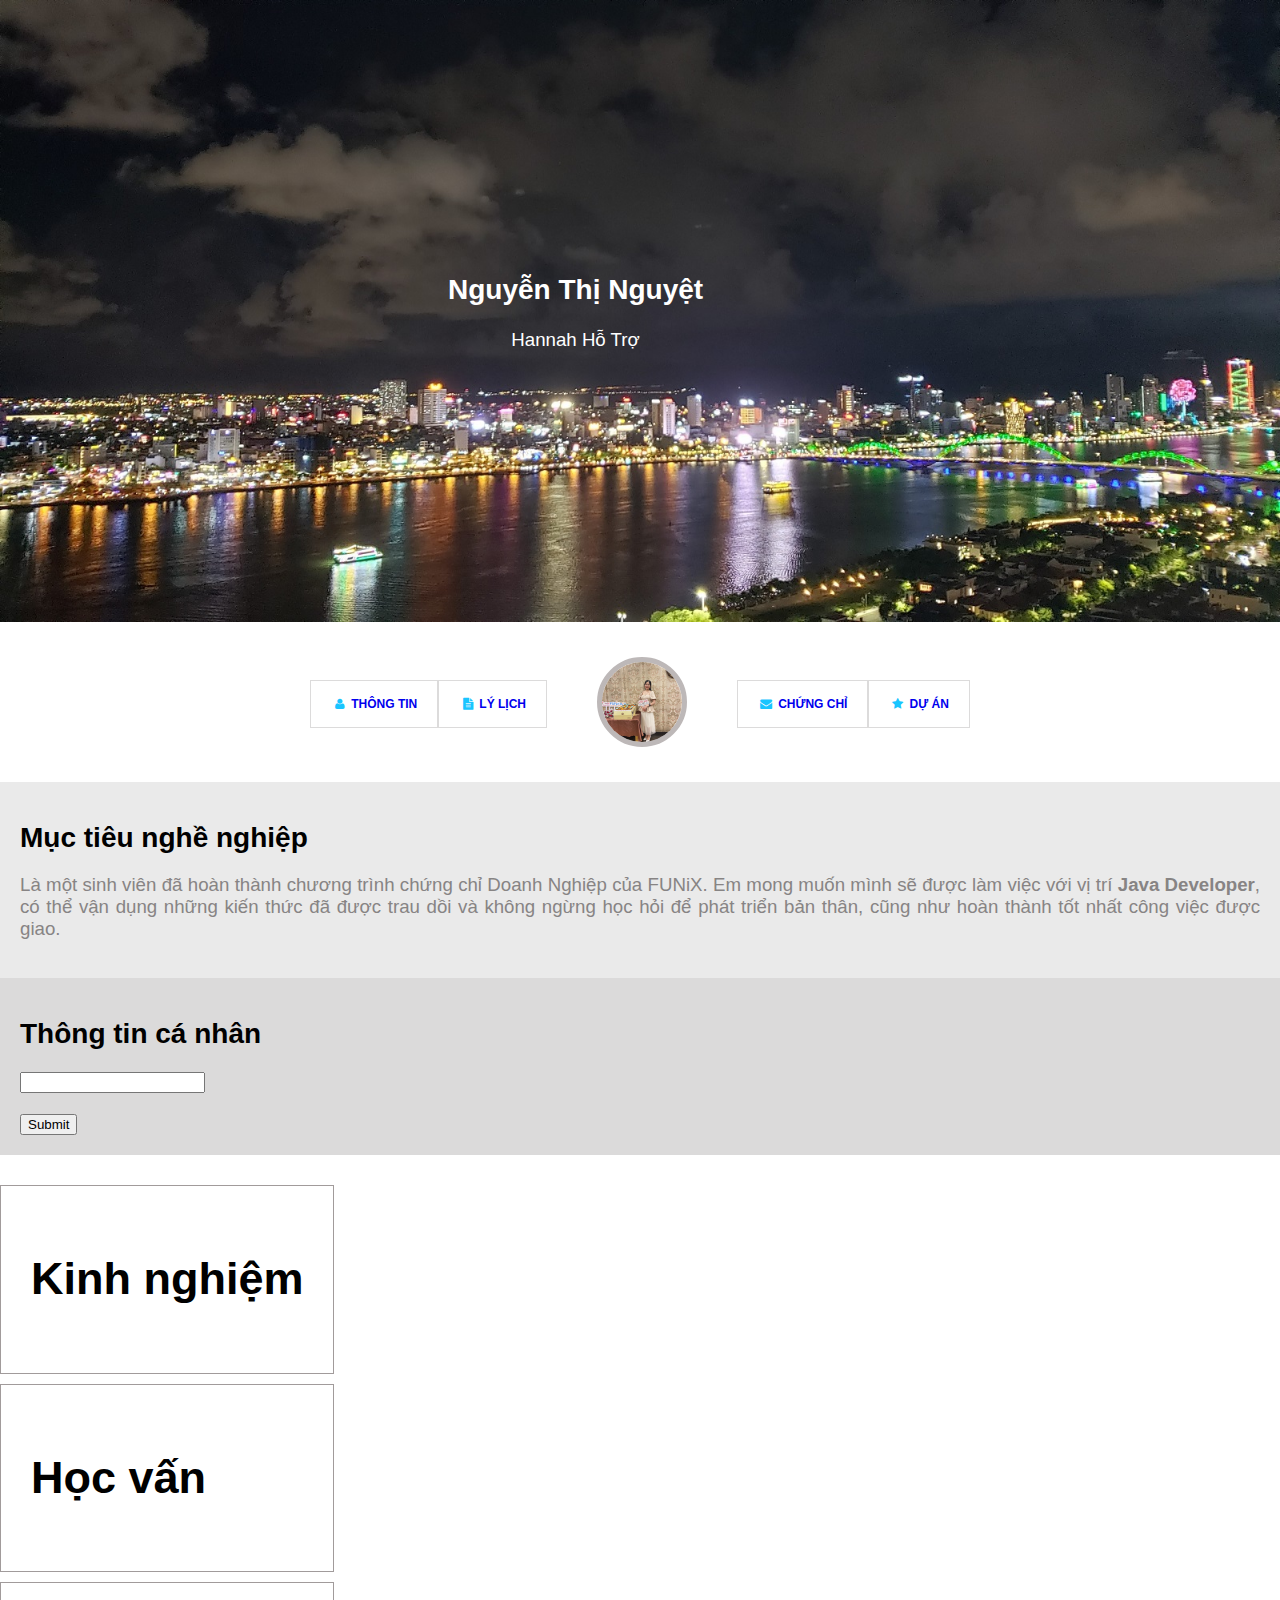
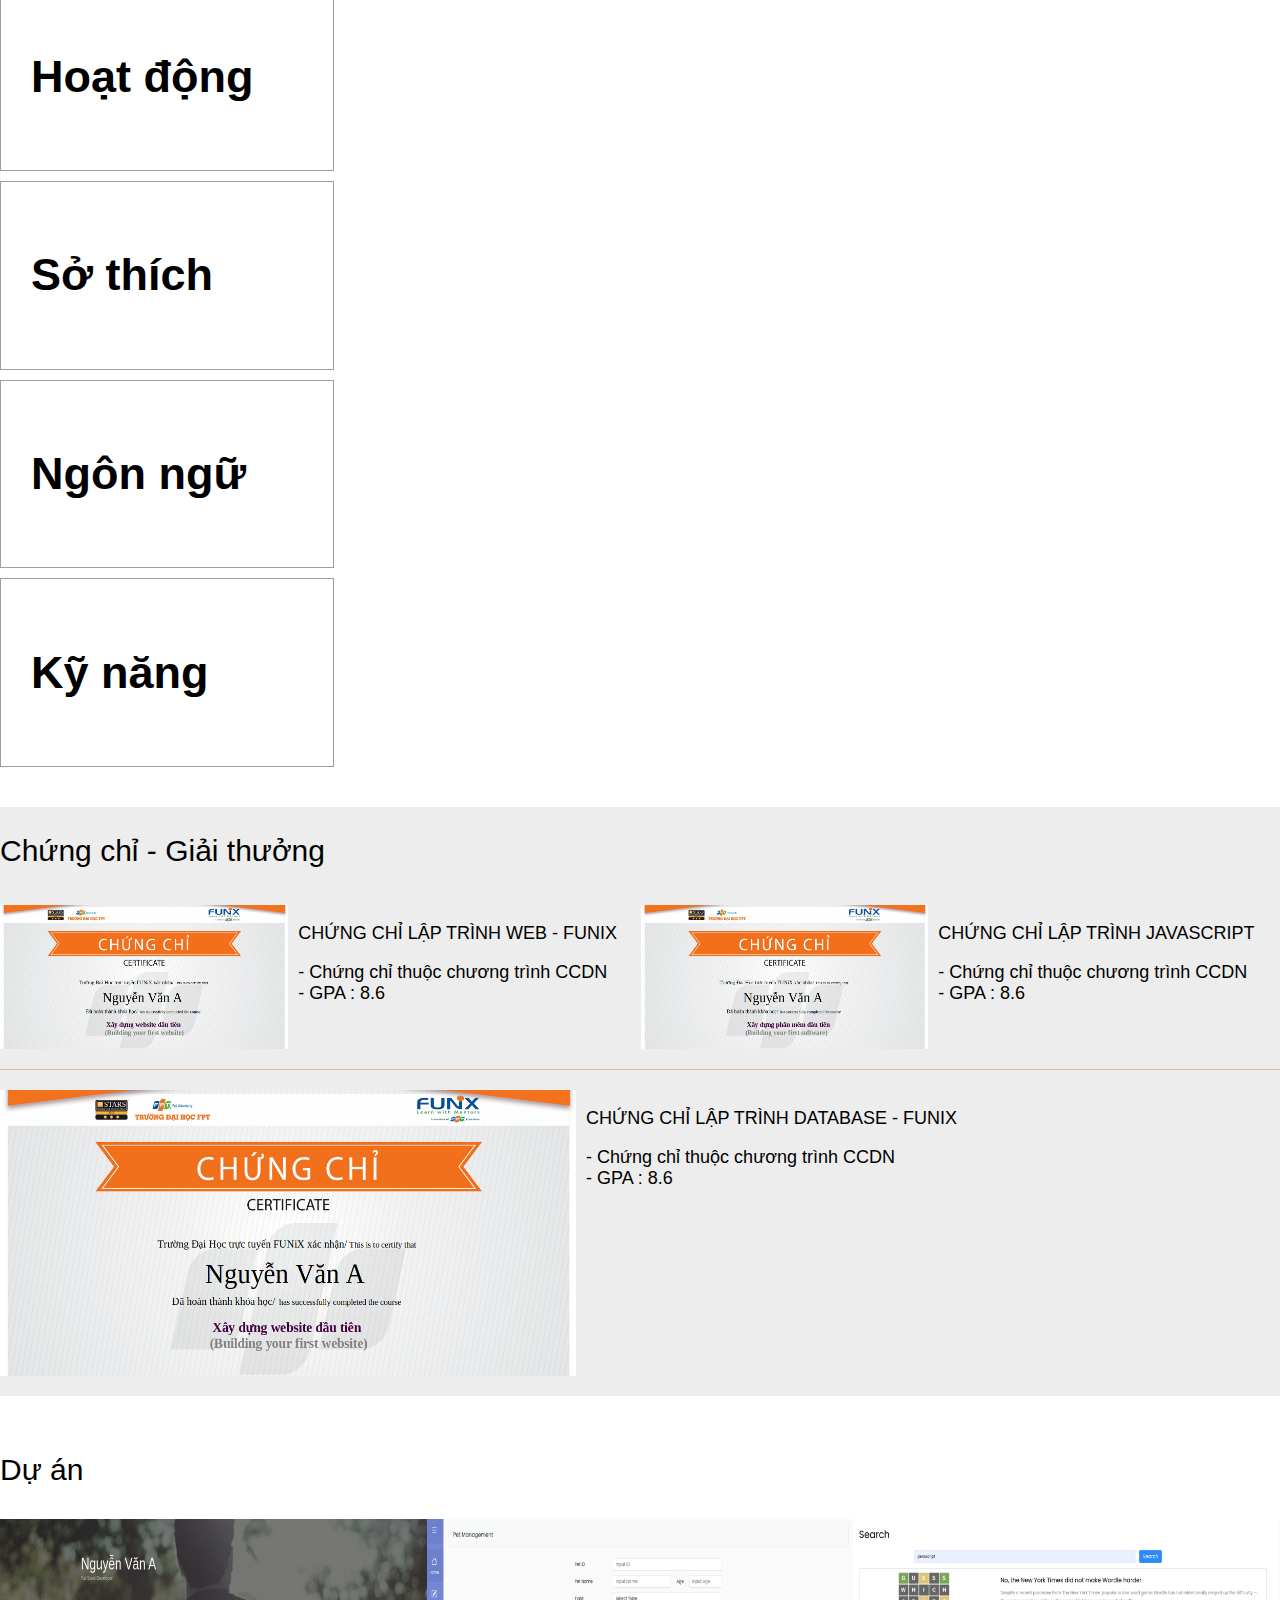
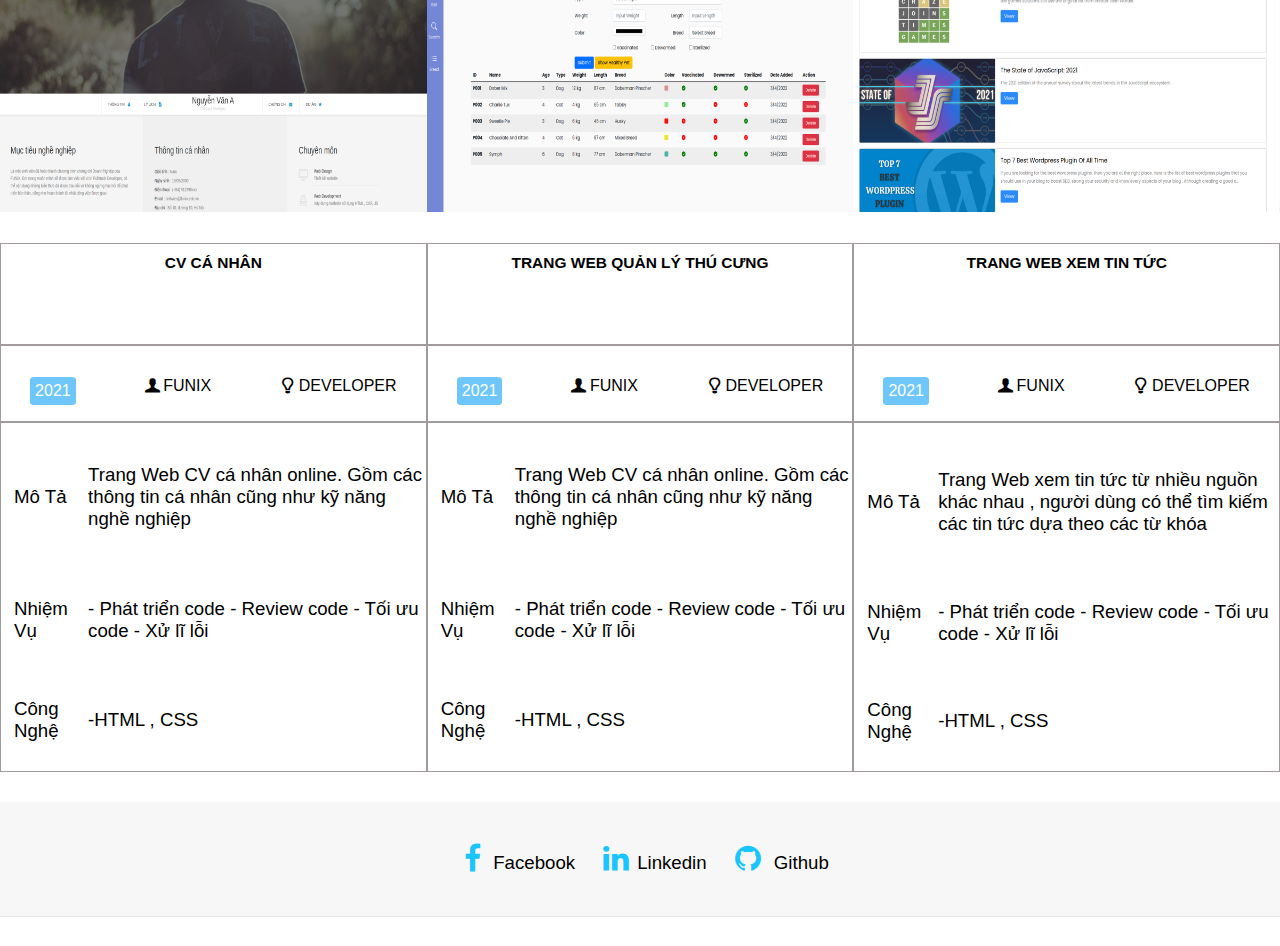
<file: ASM3/index.html>
<!DOCTYPE html>
<html lang="en">
<head>
    <meta charset="UTF-8">
    <meta name="viewport" content="width=device-width, initial-scale=1.0">
    <title>Bài asm 3 - Nguyễn Thị Nguyệt</title>
    <link rel="stylesheet" href="https://cdnjs.cloudflare.com/ajax/libs/font-awesome/6.4.2/css/all.min.css" integrity="sha512-z3gLpd7yknf1YoNbCzqRKc4qyor8gaKU1qmn+CShxbuBusANI9QpRohGBreCFkKxLhei6S9CQXFEbbKuqLg0DA==" crossorigin="anonymous" referrerpolicy="no-referrer" />
    <link href="https://cdn.jsdelivr.net/npm/bootstrap@5.0.2/dist/css/bootstrap.min.css" rel="stylesheet" integrity="sha384-EVSTQN3/azprG1Anm3QDgpJLIm9Nao0Yz1ztcQTwFspd3yD65VohhpuuCOmLASjC" crossorigin="anonymous">	

    <link rel="stylesheet" href="css/new.css">	
    <link rel="stylesheet" href="css/tablet.css">
    <link rel="stylesheet" href="css/mobile.css">
    <link rel="stylesheet" href="css/font.css">

</head>
<body>
    <div class="container-fluid">
        <section class="cv-document">
			<section class="cv-page">
				<!-- Banner -->
				<section id="banner">
					<div class="container">
						<div class="banner">
							<div class="image">
								<img src="images/banner.jpg" alt="banner" class="img-fluid">
							</div>
							<div class="banner-content">
								<h2>Nguyễn Thị Nguyệt</h2>
								<span>Hannah Hỗ Trợ</span>
							</div>
						</div>
						
					</div>
				</section>

				<!-- Phần nav -->
				<section class="container" >
					<nav id="nav-bar">
						<a href="#"><i class="icon-user"></i> Thông Tin</a>
						<a href="#"><i class="icon-doc-text-inv"></i> Lý lịch</a>
						<div class="info">
							<!-- <p class="info-name">Nguyễn Thị Nguyệt</p>
							<p class="info-job">Java Developer</p> -->
                            <img src="images/avt.jpg" alt="avt" class="info-avt img-fluid">

						</div>
						<a href="#"><i class="icon-mail-alt"></i> Chứng chỉ</a>
						<a href="#"><i class="icon-star-1"></i> Dự Án</a>
					</nav>
				</section>

				<!-- Phần thông tin cá nhân và mục tiêu nghề nghiệp -->
				<section id="about" >
					<div class="container">
						<div class="row">
							<div id="target" class="col-lg-6 col-md-6 col-sm-12">
								<h2 class="section-title">Mục tiêu nghề nghiệp</h2>
								<p>
									Là một sinh viên đã hoàn thành chương trình chứng chỉ Doanh
									Nghiệp của FUNiX. Em mong muốn mình sẽ được làm việc với vị
									trí <b>Java Developer</b>, có thể vận dụng những kiến
									thức đã được trau dồi và không ngừng học hỏi để phát triển
									bản thân, cũng như hoàn thành tốt nhất công việc được giao.
								</p>
							</div>

							<div id="info" class="col-lg-6 col-md-6 col-sm-12">
								<h2 class="section-title">Thông tin cá nhân</h2>
								<div class="section-content">
									<div><strong>Ngày sinh:</strong> 13/10/1998</div>
									<div><strong>Giới tính:</strong> Nữ</div>
									<div><strong>Điện thoại:</strong> 0869167871</div>
									<div><strong>Email:</strong> Nguyetnt@funix.edu.vn</div>
									<div><strong>Địa chỉ:</strong> Ngũ Hành Sơn, Đà Nẵng</div>
									<div><strong>Website:</strong> https://abc.funix.edu.vn</div>
									<div class="info-icon">
										<div> <i class="fa-brands fa-facebook"></i></div>
										<div> <i class="fa-brands fa-twitter"></i></div>
										<div><i class="fa-brands fa-github"></i> </div>
										<div><i class="fa-brands fa-linkedin"></i> </div>
									</div>
								</div>
								<div class="submit-email">
									<input type="email" id="email" >
									<p id="error-email"></p>
									<button onclick="handleSubmit()" class="btn btn-primary">Submit</button>
								</div>
							</div>
						</div>
					</div>
				</section>

				<!-- Phần lý lịch cá nhân -->
				<section id="job-info">
                    <div class="container">
                        <div   class="row">
                            <!-- <section class="col-lg-6 col-md-6 col-sm-12"></section> -->
                            <div id="exp" class="exp parent col-lg-4 col-md-6 col-sm-12" onmouseover="handleOnMouseOver(this)" onmouseout="handleOnMouseOut(this)">
                                <div class="exp-header">
                                    <h2>Kinh nghiệm</h2>
                                    <i class="fa-solid fa-toolbox"></i>
                                </div>
                                <div class="exp-content section-content">
                                    <ul>
                                        <li>
                                            <h4>Công Ty X</h4>
                                            <p><i>05/2002 - <span class="exp-time">Hiện Tại</span></i></p>
                                            <p>- Full Stack Developer. <br>- Xây dụng,phát triển Website dựa trên thiết kế và yêu cầu đã có.<br>- Phân tích và thiết kế Database,sử dụng các hệ quản trị CSDL.
                                        </li>
                                        <li>
                                            <h4>Công ty Y</h4>
                                            <p><i>06/2021 - 04/2022</i></p>
                                            <p>- Web Designer. <br>- Thiết kế W dựa trên yêu cầu khách hàng. <br> - Sử dụng các công cụ Figma,Canva,PTS.
                                        </li>
                                    </ul>
                                </div>
                                <div>
                                    <button type="button" class="btn btn-warning view-more control-view" onclick="handleViewMore(this)">View more</button>
                                </div>
                            </div>
    
                            <div id="edu" class="education parent col-lg-4 col-md-6 col-sm-12" onmouseover="handleOnMouseOver(this)" onmouseout="handleOnMouseOut(this)">
                                <div class="education-header">
                                    <h2>Học vấn</h2>
                                    <i class="fa-solid fa-user-graduate"></i>
                                </div>
                                <div class="education-content  section-content" >
                                    <ul>
                                        <li>
                                            <h4>FUNiX</h4>
                                            <p><i>06/2021 - 05/2022</i></p>
                                            <p>- Tốt nghiệp chứng chỉ doanh nghiệp nhanh Fullstack. <br>- GPA : 9/10
                                        </li>
                                    
                                        <li>
                                            <p><i>08/2016 - 07/2019</i></p>
                                            <p>- Chuyên ngành : kĩ thuật phần mềm. <br> - GPA: 3.2
                                        </li>
                        
                                    </ul>
                                    
                                </div>
                                <div>
                                    <button type="button" class="btn btn-warning view-more control-view" onclick="handleViewMore(this)">View more</button>
                                </div>
    
                            </div>
    
                            <div id="act" class="active parent col-lg-4 col-md-6 col-sm-12" onmouseover="handleOnMouseOver(this)" onmouseout="handleOnMouseOut(this)">
                                <div class="active-header">
                                    <h2>Hoạt động</h2>
                                    <i class="fa-solid fa-book-open-reader"></i>
                                </div>
                                <div class="active-content section-content">
                                    <ul>
                                        <li>
                                            <h4>FPT Edu Hackathon 2019</h4>
                                            <p><i>03/2019 - 05/2019</i></p>
                                            <p>- Giải 3 bảng A. <br>- Đề tài : Trang Web về phân loại rác rưởi</p>
                                        </li>
                                        <li>
                                            <h4>Câu lạc bộ thuyết trình</h4>
                                            <p><i>08/2018 - 08/2019</i></p>
                                            <p>- Trưởng ban chuyên môn</p>
                                        </li>
                                        <li>
                                            <h4>Câu lạc bộ Tiếng Nhật</h4>
                                            <p><i>08/2016</i></p>
                                            <p>- Hỗ trợ tổ chức tuần lễ văn hoá Việt Nam - Nhật Bản</p>
                
                                        </li>
                                        
                                    </ul>
                                </div>
                                <div>
                                    <button type="button" class="btn btn-warning view-more control-view" onclick="handleViewMore(this)">View more</button>
                                </div>
                            </div>
                            
        
                            <!-- <section class="col-lg-6 col-md-6 col-sm-12"></section> -->
                            <div id="hobs" class="hobs parent col-lg-4 col-md-6 col-sm-12" onmouseover="handleOnMouseOver(this)" onmouseout="handleOnMouseOut(this)">
                                <div class="hobs-header">
                                    <h2>Sở thích</h2>
                                    <i class="fa-solid fa-icons"></i>							
                                </div>
                                <div class="hobs-content section-content" >
                                    <div>
                                        <i class="fa-solid fa-music"></i>
                                        <p>Âm nhạc</p>
                                    </div>
                                    <div>
                                        <i class="fa-solid fa-plane-departure"></i>
                                        <p>Du lịch</p>
                                    </div>
                                    <div>
                                        <i class="fa-solid fa-street-view"></i>
                                        <p> Game</p>
                                    </div>
                                    <div>
                                        <i class="fa-solid fa-utensils"></i>
                                        <p>Nấu ăn </p>
                                    </div>
                                </div>
                                <div>
                                    <button type="button" class="btn btn-warning view-more control-view" onclick="handleViewMore(this)">View more</button>
                                </div>
                            </div>
    
                            <div id="language" class="language parent col-lg-4 col-md-6 col-sm-12" onmouseover="handleOnMouseOver(this)" onmouseout="handleOnMouseOut(this)">
                                <div class="language-header">
                                    <h2>Ngôn ngữ</h2>
                                    <i class="fa-solid fa-language"></i>							
                                </div>
                                <div class="language-content section-content">
                                    <p>
                                        Tiếng Anh - IELTS 7.0
                                    </p>
                                    <div class="score">
                                        <span class="span-score"></span>
                                        <span class="span-score"></span>
                                        <span class="span-score" style="background: #d4d1d1;"></span>
                                    </div>
                                    <div class="language2">
                                        <p>
                                            Tiếng Nhật - JLPT N4
                                        </p>
                                        <div class="score">
                                            <span class="span-score" ></span>
                                            <span class="span-score"style="background: #d4d1d1;"></span>
                                            <span class="span-score"style="background: #d4d1d1;"></span>
                                        </div>
                                    </div>
                                </div>
                                <div>
                                    <button type="button" class="btn btn-warning view-more control-view" onclick="handleViewMore(this)">View more</button>
                                </div>
                            </div>
    
                            <div id="skill" class="skill parent col-lg-4 col-md-6 col-sm-12" onmouseover="handleOnMouseOver(this)" onmouseout="handleOnMouseOut(this)">
                                <div class="skill-header">
                                    <h2>Kỹ năng</h2>
                                    <i class="fa-solid fa-screwdriver-wrench"></i>
                                </div>
                                <div class="skill-content section-content">
                                    <div class="language2">
                                        <p>
                                            HTML/CSS : Fundamental
                                        </p>
                                        <div class="score">
                                            <span class="span-score" ></span>
                                            <span class="span-score"style="background: #d4d1d1;"></span>
                                            <span class="span-score"style="background: #d4d1d1;"></span>
                                        </div>
                                    </div>
                                    <div class="language2">
                                        <p>
                                            Javascript : Intermediate
                                        </p>
                                        <div class="score">
                                            <span class="span-score" ></span>
                                            <span class="span-score"></span>
                                            <span class="span-score"style="background: #d4d1d1;"></span>
                                        </div>
                                    </div>
                                    <div class="language2">
                                        <p>
                                            NodeJs : Intermediate
                                        </p>
                                        <div class="score">
                                            <span class="span-score" ></span>
                                            <span class="span-score"></span>
                                            <span class="span-score"style="background: #d4d1d1;"></span>
                                        </div>
                                    </div>
                                    <div class="language2">
                                        <p>
                                            Bootstrap 5 : Fundamental
                                        </p>
                                        <div class="score">
                                            <span class="span-score" ></span>
                                            <span class="span-score"style="background: #d4d1d1;"></span>
                                            <span class="span-score"style="background: #d4d1d1;"></span>
                                        </div>
                                    </div>
                                </div> 	
                                <div>
                                    <button type="button" class="btn btn-warning view-more control-view" onclick="handleViewMore(this)">View more</button>
                                </div>
                            </div>
        
                            
                        </div>
    
                    </div>

				</section>

				<!-- Phần chứng chỉ giải thưởng -->
				<section class="container" >
					<div id="certificate" class="row">
						<div class="col-lg-6 col-md-6 col-sm-12">
							<p class="section-title">
								Chứng chỉ - Giải thưởng
							</p>
						</div>

						<div class="certificate-content">
							<div class="two-certificate row">
								<div class="certificate1 col-lg-6 col-md-6 col-sm-12">
									<img src="images/Cert_WEB.png" alt="" class="img-fluid">
									<div class="content">
										<p>
											CHỨNG CHỈ LẬP TRÌNH WEB - FUNIX
										</p>
										<p>- Chứng chỉ thuộc chương trình CCDN <br>- GPA : 8.6
										</p>
									</div>
								</div>
								<div class="certificate1 cer col-lg-6 col-md-6 col-sm-12">
									<img src="images/Cert_PRF.png" alt="" class="img-fluid">
									<div class="content">
										<p>
											CHỨNG CHỈ LẬP TRÌNH JAVASCRIPT
										</p>
										<p>- Chứng chỉ thuộc chương trình CCDN <br>- GPA : 8.6
										</p>
									</div>
								</div>
	
							</div>
							<div class="certificate3 row">
								<div class="certificate1 col-lg-6 col-md-6 col-sm-12">
									<img src="images/Cert_DBI.png" alt="" class="img-fluid">
									<div class="content">
										<p>
											CHỨNG CHỈ LẬP TRÌNH DATABASE - FUNIX
										</p>
										<p>- Chứng chỉ thuộc chương trình CCDN <br>- GPA : 8.6
										</p>
									</div>
								</div>
							</div>
						</div>
					</div>
				</section>

				<!-- Phần dự án -->
				<section class="container" >
					<div id="project">
						<h2 class="section-title">Dự án</h2>
						<div class="project-content row ">
							<div class="project1 col-lg-4 col-md-4 col-sm-12">
								<img src="images/project_1.png" alt="" class="img-fluid">
								<h5 class="project-title">CV CÁ NHÂN</h5>
								<div class="project-time">
									<p class="exp-time">2021</p>
									<p><i class="icon-user-1"></i>FUNIX</p>
									<p><i class="icon-lamp"></i>DEVELOPER</p>
								</div>
								<table >
									<tr>
										<td>Mô Tả</td>
										<td>Trang Web CV cá nhân online. Gồm các thông tin cá nhân cũng như kỹ năng nghề nghiệp</td>
									</tr>
									<tr>
										<td>Nhiệm Vụ</td>
										<td>- Phát triển code - Review code - Tối ưu code - Xử lĩ lỗi</td>
									</tr>
									<tr>
										<td>Công Nghệ</td>
										<td>-HTML , CSS</td>
									</tr>
								</table>

							</div>
							<div class="project2 col-lg-4 col-md-4 col-sm-12">
								<img src="images/project_2.png" alt="" class="img-fluid">
								<h5 class="project-title">TRANG WEB QUẢN LÝ THÚ CƯNG</h5>
								<div class="project-time">
									<p class="exp-time">2021</p>
									<p><i class="icon-user-1"></i>FUNIX</p>
									<p><i class="icon-lamp"></i>DEVELOPER</p>
								</div>
								<table >
									<tr>
										<td>Mô Tả</td>
										<td>Trang Web CV cá nhân online. Gồm các thông tin cá nhân cũng như kỹ năng nghề nghiệp</td>
									</tr>
									<tr>
										<td>Nhiệm Vụ</td>
										<td>- Phát triển code - Review code - Tối ưu code - Xử lĩ lỗi</td>
									</tr>
									<tr>
										<td>Công Nghệ</td>
										<td>-HTML , CSS</td>
									</tr>
								</table>
							</div>
							<div class="project3 col-lg-4 col-md-4 col-sm-12">
								<img src="images/project_3.png" alt="" class="img-fluid">
								<h5 class="project-title">TRANG WEB XEM TIN TỨC</h5>
								<div class="project-time">
									<p class="exp-time">2021</p>
									<p><i class="icon-user-1"></i>FUNIX</p>
									<p><i class="icon-lamp"></i>DEVELOPER</p>
								</div>
								<table> 
									<tr>
										<th></th>
										<th></th>
									</tr>
									<tr>
										<td>Mô Tả</td>
										<td>Trang Web xem tin tức từ nhiều nguồn khác nhau , người dùng có thể tìm kiếm các tin tức dựa theo các từ khóa</td>
									</tr>
									<tr>
										<td>Nhiệm Vụ</td>
										<td>- Phát triển code - Review code - Tối ưu code - Xử lĩ lỗi</td>
									</tr>
									<tr>
										<td>Công Nghệ</td>
										<td>-HTML , CSS</td>
									</tr>
								</table>
							</div>
						</div>
					</div>
				</section>

				<!-- Phần footer -->
				<section id="footer" class="bg-grey">
					<div class="container">
						<ul>
							<li><i class="icon-facebook"></i>Facebook</li>
							<li><i class="icon-linkedin"></i>Linkedin</li>
							<li><i class="icon-github-circled"></i> Github</li>
						</ul>
					</div>
				</section>
			
				<script src="https://cdn.jsdelivr.net/npm/bootstrap@5.0.2/dist/js/bootstrap.bundle.min.js" integrity="sha384-MrcW6ZMFYlzcLA8Nl+NtUVF0sA7MsXsP1UyJoMp4YLEuNSfAP+JcXn/tWtIaxVXM" crossorigin="anonymous"></script>
				<script src="script.js"></script>

			</section>
		</section>
    </div>
</body>
</html>
</file>
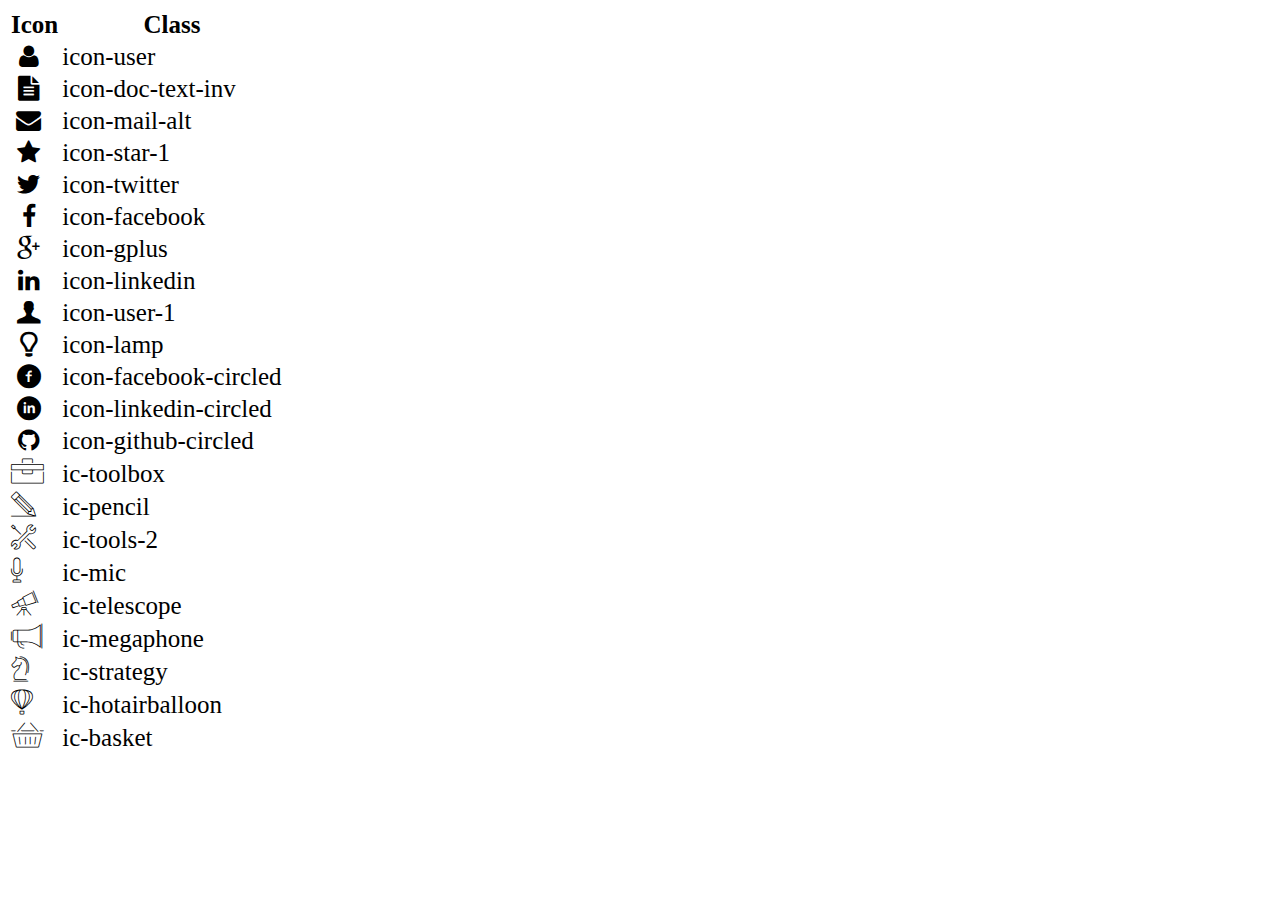
<file: ASM3/icon-list.html>
<!DOCTYPE html>
<html lang="en">

<head>
    <meta charset="UTF-8">
    <meta http-equiv="X-UA-Compatible" content="IE=edge">
    <meta name="viewport" content="width=device-width, initial-scale=1.0">
    <link rel="stylesheet" href="css/font.css">
    <title>Icon List</title>
</head>

<body>
    <table style="font-size: 25px;">
        <thead>
            <tr>
                <th>Icon</th>
                <th>Class</th>
            </tr>
        </thead>
        <tbody>
            <tr>
                <td><i class="icon-user"></i></td>
                <td>icon-user</td>
            </tr>
            <tr>
                <td><i class="icon-doc-text-inv"></i></td>
                <td>icon-doc-text-inv</td>
            </tr>
            <tr>
                <td><i class="icon-mail-alt"></i></td>
                <td>icon-mail-alt</td>
            </tr>
            <tr>
                <td><i class="icon-star-1"></i></td>
                <td>icon-star-1</td>
            </tr>
            <tr>
                <td><i class="icon-twitter"></i></td>
                <td>icon-twitter</td>
            </tr>
            <tr>
                <td><i class="icon-facebook"></i></td>
                <td>icon-facebook</td>
            </tr>
            <tr>
                <td><i class="icon-gplus"></i></td>
                <td>icon-gplus</td>
            </tr>
            <tr>
                <td><i class="icon-linkedin"></i></td>
                <td>icon-linkedin</td>
            </tr>
            <tr>
                <td><i class="icon-user-1"></i></td>
                <td>icon-user-1</td>
            </tr>
            <tr>
                <td><i class="icon-lamp"></i></td>
                <td>icon-lamp</td>
            </tr>
            <tr>
                <td><i class="icon-facebook-circled"></i></td>
                <td>icon-facebook-circled</td>
            </tr>
            <tr>
                <td><i class="icon-linkedin-circled"></i></td>
                <td>icon-linkedin-circled</td>
            </tr>
            <tr>
                <td><i class="icon-github-circled"></i></td>
                <td>icon-github-circled</td>
            </tr>
            <tr>
                <td><i class="ic-toolbox"></i></td>
                <td>ic-toolbox</td>
            </tr>
            <tr>
                <td><i class="ic-pencil"></i></td>
                <td>ic-pencil</td>
            </tr>
            <tr>
                <td><i class="ic-tools-2"></i></td>
                <td>ic-tools-2</td>
            </tr>

            <tr>
                <td><i class="ic-mic"></i></td>
                <td>ic-mic</td>
            </tr>
            <tr>
                <td><i class="ic-telescope"></i></td>
                <td>ic-telescope</td>
            </tr>
            <tr>
                <td><i class="ic-megaphone"></i></td>
                <td>ic-megaphone</td>
            </tr>
            <tr>
                <td><i class="ic-strategy"></i></td>
                <td>ic-strategy</td>
            </tr>
            <tr>
                <td><i class="ic-hotairballoon"></i></td>
                <td>ic-hotairballoon</td>
            </tr>
            <tr>
                <td><i class="ic-basket"></i></td>
                <td>ic-basket</td>
            </tr>
        </tbody>
    </table>
</body>

</html>
</file>
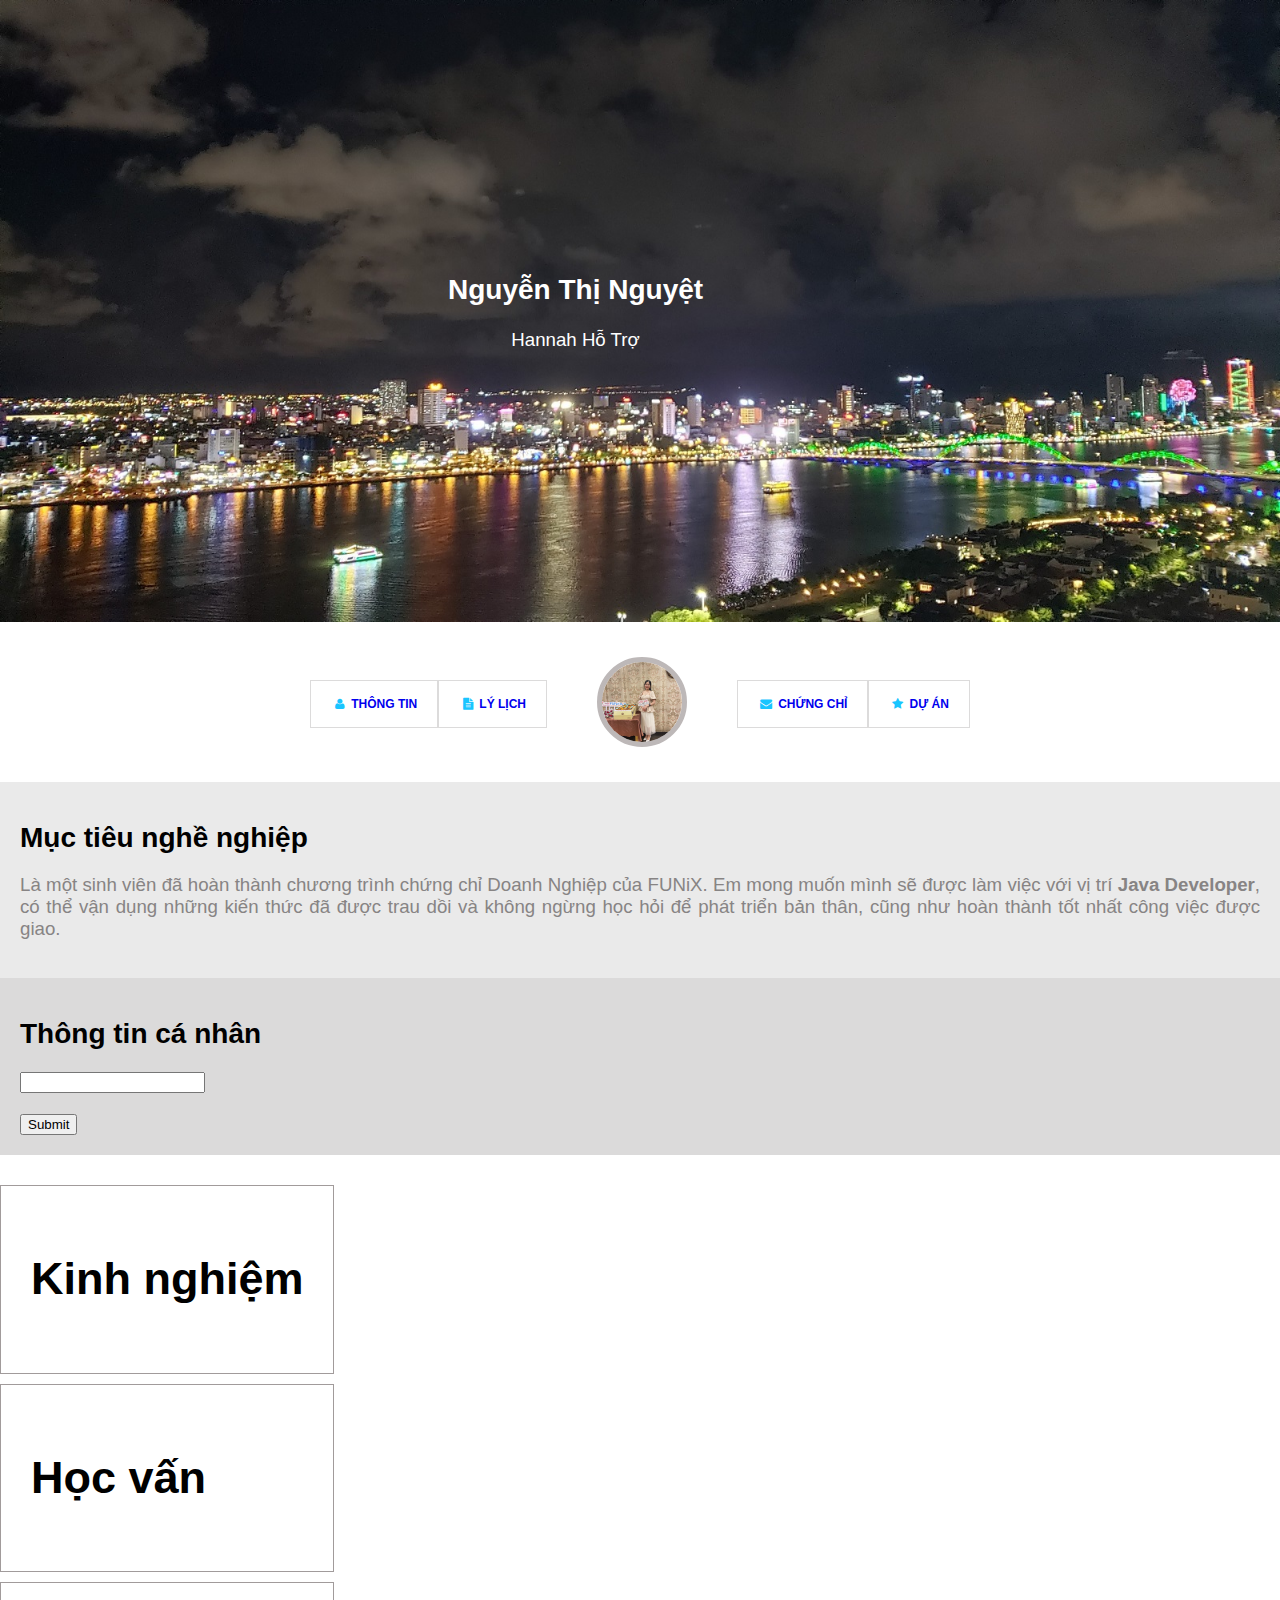
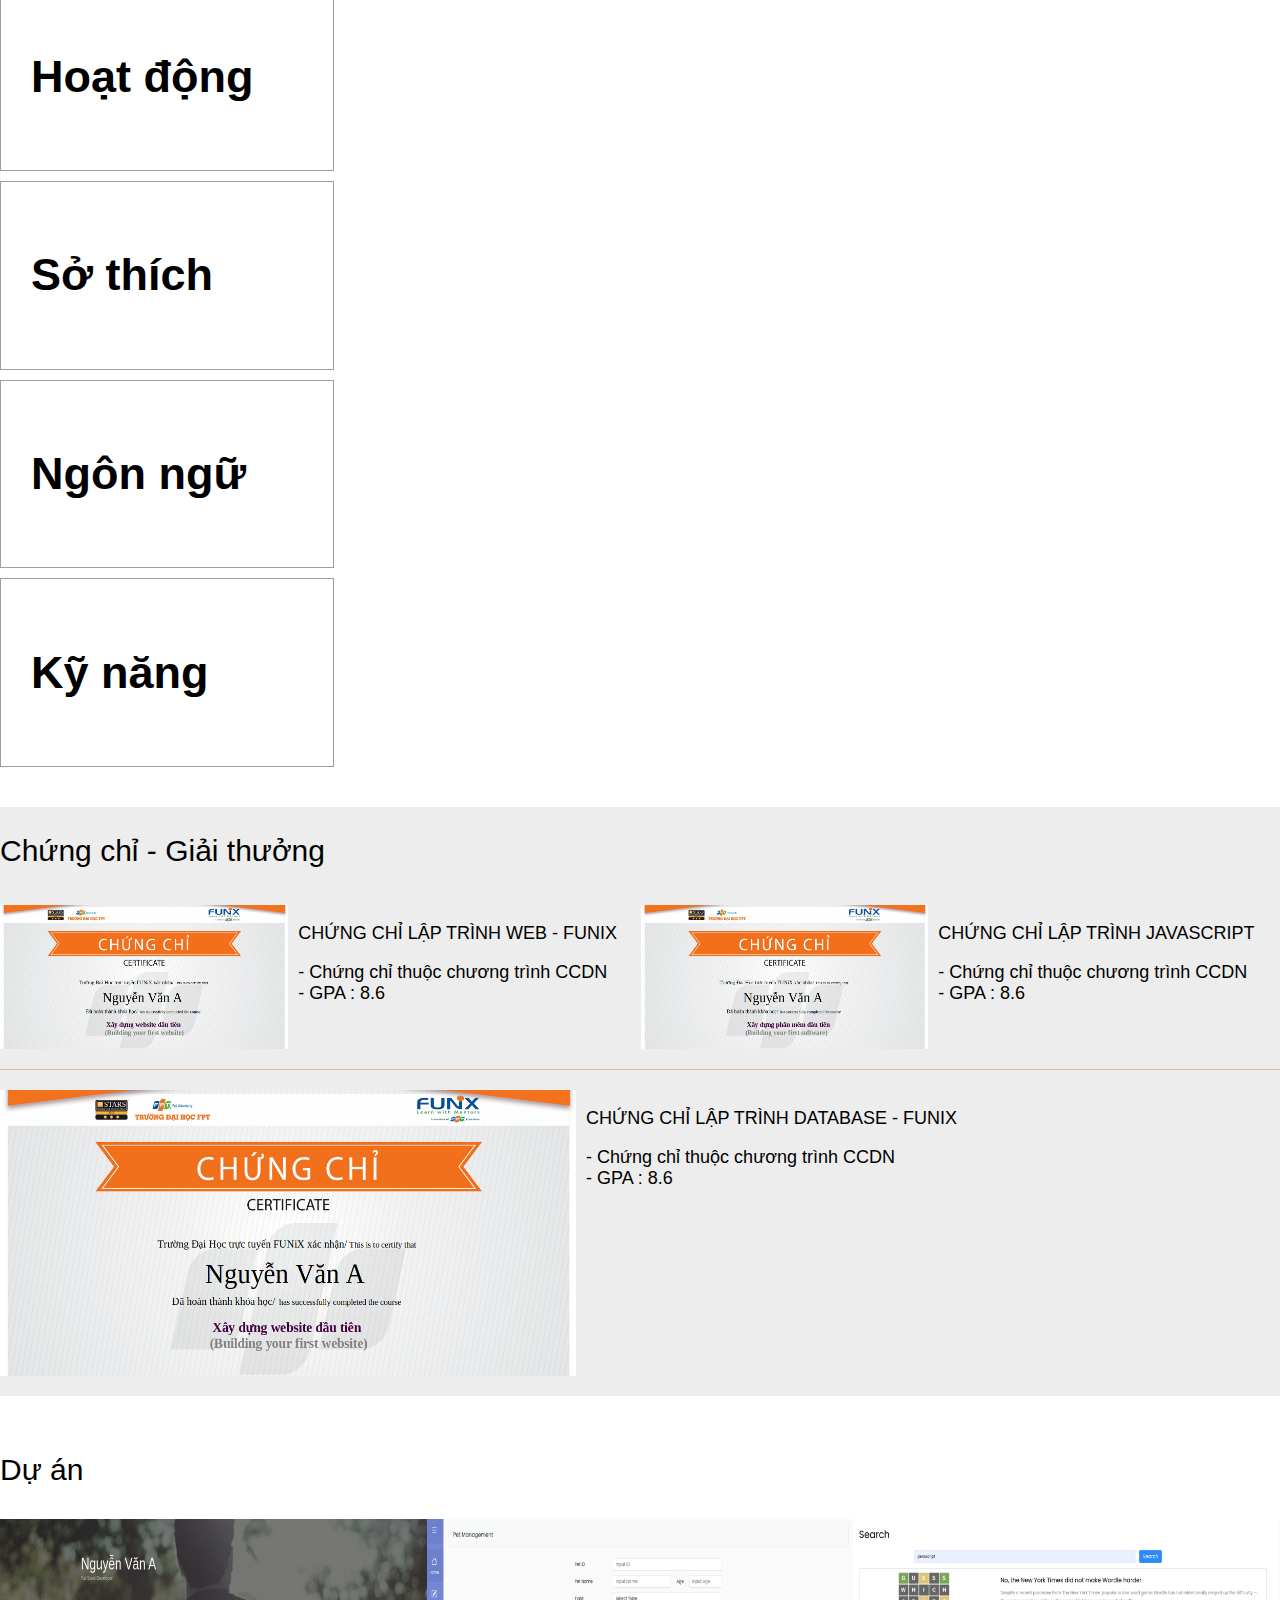
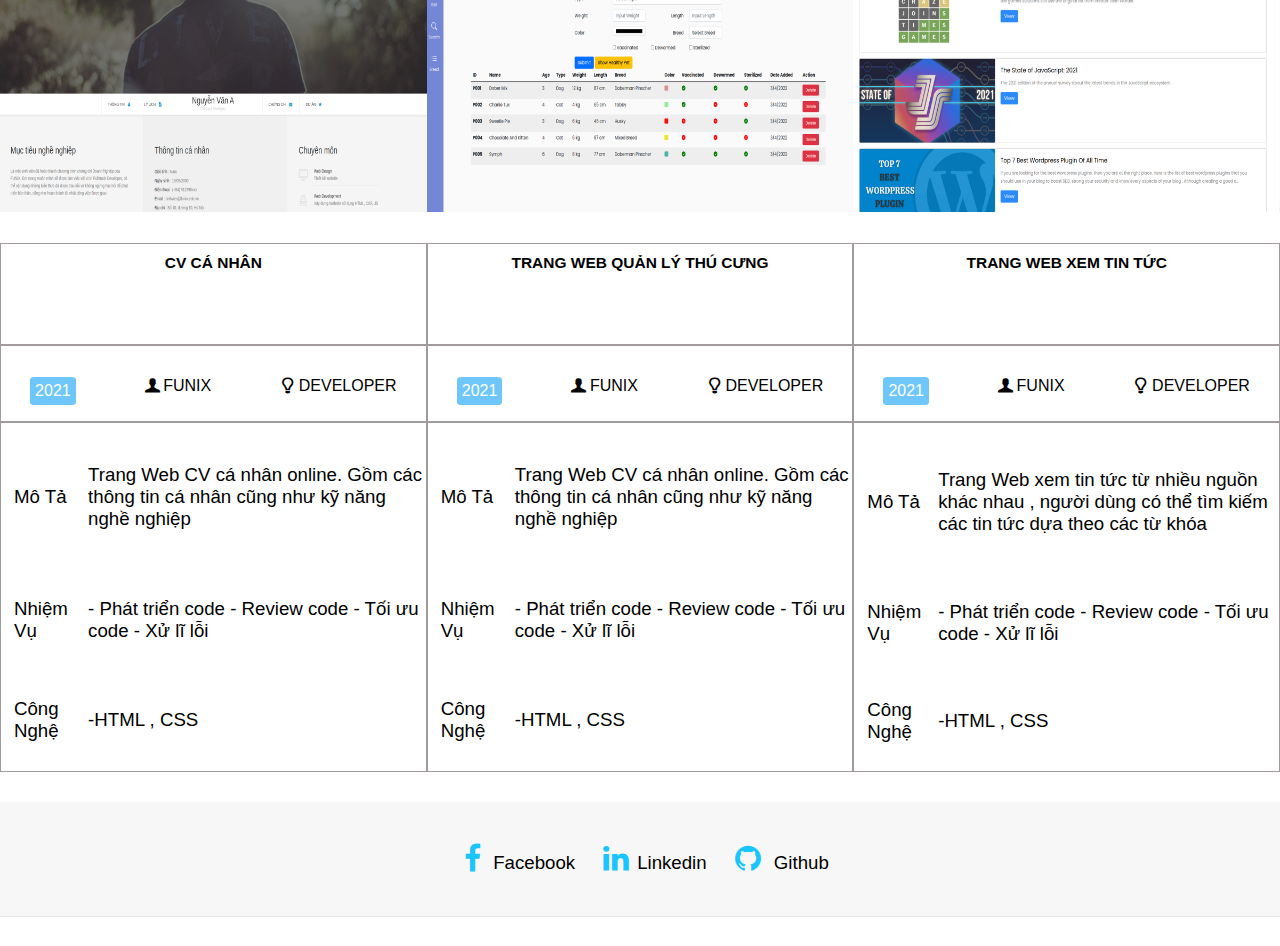
<file: ASM3/new_index.html>
<!DOCTYPE html>
<html lang="en">
<head>
    <meta charset="UTF-8">
    <meta name="viewport" content="width=device-width, initial-scale=1.0">
    <title>Document</title>
    <link rel="stylesheet" href="https://cdnjs.cloudflare.com/ajax/libs/font-awesome/6.4.2/css/all.min.css" integrity="sha512-z3gLpd7yknf1YoNbCzqRKc4qyor8gaKU1qmn+CShxbuBusANI9QpRohGBreCFkKxLhei6S9CQXFEbbKuqLg0DA==" crossorigin="anonymous" referrerpolicy="no-referrer" />
    <link href="https://cdn.jsdelivr.net/npm/bootstrap@5.0.2/dist/css/bootstrap.min.css" rel="stylesheet" integrity="sha384-EVSTQN3/azprG1Anm3QDgpJLIm9Nao0Yz1ztcQTwFspd3yD65VohhpuuCOmLASjC" crossorigin="anonymous">	

    <link rel="stylesheet" href="css/new.css">	
    <link rel="stylesheet" href="css/tablet.css">
    <link rel="stylesheet" href="css/mobile.css">
    <link rel="stylesheet" href="css/font.css">

</head>
<body>
    <div class="container-fluid">
        <section class="cv-document">
			<section class="cv-page">
				<!-- Banner -->
				<section id="banner">
					<div class="container">
						<div class="banner">
							<div class="image">
								<img src="images/banner.jpg" alt="banner" class="img-fluid">
							</div>
							<div class="banner-content">
								<h2>Nguyễn Thị Nguyệt</h2>
								<span>Hannah Hỗ Trợ</span>
							</div>
						</div>
						
					</div>
				</section>

				<!-- Phần nav -->
				<section class="container" >
					<nav id="nav-bar">
						<a href="#"><i class="icon-user"></i> Thông Tin</a>
						<a href="#"><i class="icon-doc-text-inv"></i> Lý lịch</a>
						<div class="info">
							<!-- <p class="info-name">Nguyễn Thị Nguyệt</p>
							<p class="info-job">Java Developer</p> -->
                            <img src="images/avt.jpg" alt="avt" class="info-avt img-fluid">

						</div>
						<a href="#"><i class="icon-mail-alt"></i> Chứng chỉ</a>
						<a href="#"><i class="icon-star-1"></i> Dự Án</a>
					</nav>
				</section>

				<!-- Phần thông tin cá nhân và mục tiêu nghề nghiệp -->
				<section id="about" >
					<div class="container">
						<div class="row">
							<div id="target" class="col-lg-6 col-md-6 col-sm-12">
								<h2 class="section-title">Mục tiêu nghề nghiệp</h2>
								<p>
									Là một sinh viên đã hoàn thành chương trình chứng chỉ Doanh
									Nghiệp của FUNiX. Em mong muốn mình sẽ được làm việc với vị
									trí <b>Java Developer</b>, có thể vận dụng những kiến
									thức đã được trau dồi và không ngừng học hỏi để phát triển
									bản thân, cũng như hoàn thành tốt nhất công việc được giao.
								</p>
							</div>

							<div id="info" class="col-lg-6 col-md-6 col-sm-12">
								<h2 class="section-title">Thông tin cá nhân</h2>
								<div class="section-content">
									<div><strong>Ngày sinh:</strong> 13/10/1998</div>
									<div><strong>Giới tính:</strong> Nữ</div>
									<div><strong>Điện thoại:</strong> 0869167871</div>
									<div><strong>Email:</strong> Nguyetnt@funix.edu.vn</div>
									<div><strong>Địa chỉ:</strong> Ngũ Hành Sơn, Đà Nẵng</div>
									<div><strong>Website:</strong> https://abc.funix.edu.vn</div>
									<div class="info-icon">
										<div> <i class="fa-brands fa-facebook"></i></div>
										<div> <i class="fa-brands fa-twitter"></i></div>
										<div><i class="fa-brands fa-github"></i> </div>
										<div><i class="fa-brands fa-linkedin"></i> </div>
									</div>
								</div>
								<div class="submit-email">
									<input type="email" id="email" >
									<p id="error-email"></p>
									<button onclick="handleSubmit()" class="btn btn-primary">Submit</button>
								</div>
							</div>
						</div>
					</div>
				</section>

				<!-- Phần lý lịch cá nhân -->
				<section id="job-info">
                    <div class="container">
                        <div   class="row">
                            <!-- <section class="col-lg-6 col-md-6 col-sm-12"></section> -->
                            <div id="exp" class="exp parent col-lg-4 col-md-6 col-sm-12" onmouseover="handleOnMouseOver(this)" onmouseout="handleOnMouseOut(this)">
                                <div class="exp-header">
                                    <h2>Kinh nghiệm</h2>
                                    <i class="fa-solid fa-toolbox"></i>
                                </div>
                                <div class="exp-content section-content">
                                    <ul>
                                        <li>
                                            <h4>Công Ty X</h4>
                                            <p><i>05/2002 - <span class="exp-time">Hiện Tại</span></i></p>
                                            <p>- Full Stack Developer. <br>- Xây dụng,phát triển Website dựa trên thiết kế và yêu cầu đã có.<br>- Phân tích và thiết kế Database,sử dụng các hệ quản trị CSDL.
                                        </li>
                                        <li>
                                            <h4>Công ty Y</h4>
                                            <p><i>06/2021 - 04/2022</i></p>
                                            <p>- Web Designer. <br>- Thiết kế W dựa trên yêu cầu khách hàng. <br> - Sử dụng các công cụ Figma,Canva,PTS.
                                        </li>
                                    </ul>
                                </div>
                                <div>
                                    <button type="button" class="btn btn-warning view-more control-view" onclick="handleViewMore(this)">View more</button>
                                </div>
                            </div>
    
                            <div id="edu" class="education parent col-lg-4 col-md-6 col-sm-12" onmouseover="handleOnMouseOver(this)" onmouseout="handleOnMouseOut(this)">
                                <div class="education-header">
                                    <h2>Học vấn</h2>
                                    <i class="fa-solid fa-user-graduate"></i>
                                </div>
                                <div class="education-content  section-content" >
                                    <ul>
                                        <li>
                                            <h4>FUNiX</h4>
                                            <p><i>06/2021 - 05/2022</i></p>
                                            <p>- Tốt nghiệp chứng chỉ doanh nghiệp nhanh Fullstack. <br>- GPA : 9/10
                                        </li>
                                    
                                        <li>
                                            <p><i>08/2016 - 07/2019</i></p>
                                            <p>- Chuyên ngành : kĩ thuật phần mềm. <br> - GPA: 3.2
                                        </li>
                        
                                    </ul>
                                    
                                </div>
                                <div>
                                    <button type="button" class="btn btn-warning view-more control-view" onclick="handleViewMore(this)">View more</button>
                                </div>
    
                            </div>
    
                            <div id="act" class="active parent col-lg-4 col-md-6 col-sm-12" onmouseover="handleOnMouseOver(this)" onmouseout="handleOnMouseOut(this)">
                                <div class="active-header">
                                    <h2>Hoạt động</h2>
                                    <i class="fa-solid fa-book-open-reader"></i>
                                </div>
                                <div class="active-content section-content">
                                    <ul>
                                        <li>
                                            <h4>FPT Edu Hackathon 2019</h4>
                                            <p><i>03/2019 - 05/2019</i></p>
                                            <p>- Giải 3 bảng A. <br>- Đề tài : Trang Web về phân loại rác rưởi</p>
                                        </li>
                                        <li>
                                            <h4>Câu lạc bộ thuyết trình</h4>
                                            <p><i>08/2018 - 08/2019</i></p>
                                            <p>- Trưởng ban chuyên môn</p>
                                        </li>
                                        <li>
                                            <h4>Câu lạc bộ Tiếng Nhật</h4>
                                            <p><i>08/2016</i></p>
                                            <p>- Hỗ trợ tổ chức tuần lễ văn hoá Việt Nam - Nhật Bản</p>
                
                                        </li>
                                        
                                    </ul>
                                </div>
                                <div>
                                    <button type="button" class="btn btn-warning view-more control-view" onclick="handleViewMore(this)">View more</button>
                                </div>
                            </div>
                            
        
                            <!-- <section class="col-lg-6 col-md-6 col-sm-12"></section> -->
                            <div id="hobs" class="hobs parent col-lg-4 col-md-6 col-sm-12" onmouseover="handleOnMouseOver(this)" onmouseout="handleOnMouseOut(this)">
                                <div class="hobs-header">
                                    <h2>Sở thích</h2>
                                    <i class="fa-solid fa-icons"></i>							
                                </div>
                                <div class="hobs-content section-content" >
                                    <div>
                                        <i class="fa-solid fa-music"></i>
                                        <p>Âm nhạc</p>
                                    </div>
                                    <div>
                                        <i class="fa-solid fa-plane-departure"></i>
                                        <p>Du lịch</p>
                                    </div>
                                    <div>
                                        <i class="fa-solid fa-street-view"></i>
                                        <p> Game</p>
                                    </div>
                                    <div>
                                        <i class="fa-solid fa-utensils"></i>
                                        <p>Nấu ăn </p>
                                    </div>
                                </div>
                                <div>
                                    <button type="button" class="btn btn-warning view-more control-view" onclick="handleViewMore(this)">View more</button>
                                </div>
                            </div>
    
                            <div id="language" class="language parent col-lg-4 col-md-6 col-sm-12" onmouseover="handleOnMouseOver(this)" onmouseout="handleOnMouseOut(this)">
                                <div class="language-header">
                                    <h2>Ngôn ngữ</h2>
                                    <i class="fa-solid fa-language"></i>							
                                </div>
                                <div class="language-content section-content">
                                    <p>
                                        Tiếng Anh - IELTS 7.0
                                    </p>
                                    <div class="score">
                                        <span class="span-score"></span>
                                        <span class="span-score"></span>
                                        <span class="span-score" style="background: #d4d1d1;"></span>
                                    </div>
                                    <div class="language2">
                                        <p>
                                            Tiếng Nhật - JLPT N4
                                        </p>
                                        <div class="score">
                                            <span class="span-score" ></span>
                                            <span class="span-score"style="background: #d4d1d1;"></span>
                                            <span class="span-score"style="background: #d4d1d1;"></span>
                                        </div>
                                    </div>
                                </div>
                                <div>
                                    <button type="button" class="btn btn-warning view-more control-view" onclick="handleViewMore(this)">View more</button>
                                </div>
                            </div>
    
                            <div id="skill" class="skill parent col-lg-4 col-md-6 col-sm-12" onmouseover="handleOnMouseOver(this)" onmouseout="handleOnMouseOut(this)">
                                <div class="skill-header">
                                    <h2>Kỹ năng</h2>
                                    <i class="fa-solid fa-screwdriver-wrench"></i>
                                </div>
                                <div class="skill-content section-content">
                                    <div class="language2">
                                        <p>
                                            HTML/CSS : Fundamental
                                        </p>
                                        <div class="score">
                                            <span class="span-score" ></span>
                                            <span class="span-score"style="background: #d4d1d1;"></span>
                                            <span class="span-score"style="background: #d4d1d1;"></span>
                                        </div>
                                    </div>
                                    <div class="language2">
                                        <p>
                                            Javascript : Intermediate
                                        </p>
                                        <div class="score">
                                            <span class="span-score" ></span>
                                            <span class="span-score"></span>
                                            <span class="span-score"style="background: #d4d1d1;"></span>
                                        </div>
                                    </div>
                                    <div class="language2">
                                        <p>
                                            NodeJs : Intermediate
                                        </p>
                                        <div class="score">
                                            <span class="span-score" ></span>
                                            <span class="span-score"></span>
                                            <span class="span-score"style="background: #d4d1d1;"></span>
                                        </div>
                                    </div>
                                    <div class="language2">
                                        <p>
                                            Bootstrap 5 : Fundamental
                                        </p>
                                        <div class="score">
                                            <span class="span-score" ></span>
                                            <span class="span-score"style="background: #d4d1d1;"></span>
                                            <span class="span-score"style="background: #d4d1d1;"></span>
                                        </div>
                                    </div>
                                </div> 	
                                <div>
                                    <button type="button" class="btn btn-warning view-more control-view" onclick="handleViewMore(this)">View more</button>
                                </div>
                            </div>
        
                            
                        </div>
    
                    </div>

				</section>

				<!-- Phần chứng chỉ giải thưởng -->
				<section class="container" >
					<div id="certificate" class="row">
						<div class="col-lg-6 col-md-6 col-sm-12">
							<p class="section-title">
								Chứng chỉ - Giải thưởng
							</p>
						</div>

						<div class="certificate-content">
							<div class="two-certificate row">
								<div class="certificate1 col-lg-6 col-md-6 col-sm-12">
									<img src="images/Cert_WEB.png" alt="" class="img-fluid">
									<div class="content">
										<p>
											CHỨNG CHỈ LẬP TRÌNH WEB - FUNIX
										</p>
										<p>- Chứng chỉ thuộc chương trình CCDN <br>- GPA : 8.6
										</p>
									</div>
								</div>
								<div class="certificate1 cer col-lg-6 col-md-6 col-sm-12">
									<img src="images/Cert_PRF.png" alt="" class="img-fluid">
									<div class="content">
										<p>
											CHỨNG CHỈ LẬP TRÌNH JAVASCRIPT
										</p>
										<p>- Chứng chỉ thuộc chương trình CCDN <br>- GPA : 8.6
										</p>
									</div>
								</div>
	
							</div>
							<div class="certificate3 row">
								<div class="certificate1 col-lg-6 col-md-6 col-sm-12">
									<img src="images/Cert_DBI.png" alt="" class="img-fluid">
									<div class="content">
										<p>
											CHỨNG CHỈ LẬP TRÌNH DATABASE - FUNIX
										</p>
										<p>- Chứng chỉ thuộc chương trình CCDN <br>- GPA : 8.6
										</p>
									</div>
								</div>
							</div>
						</div>
					</div>
				</section>

				<!-- Phần dự án -->
				<section class="container" >
					<div id="project">
						<h2 class="section-title">Dự án</h2>
						<div class="project-content row ">
							<div class="project1 col-lg-4 col-md-4 col-sm-12">
								<img src="images/project_1.png" alt="" class="img-fluid">
								<h5 class="project-title">CV CÁ NHÂN</h5>
								<div class="project-time">
									<p class="exp-time">2021</p>
									<p><i class="icon-user-1"></i>FUNIX</p>
									<p><i class="icon-lamp"></i>DEVELOPER</p>
								</div>
								<table >
									<tr>
										<td>Mô Tả</td>
										<td>Trang Web CV cá nhân online. Gồm các thông tin cá nhân cũng như kỹ năng nghề nghiệp</td>
									</tr>
									<tr>
										<td>Nhiệm Vụ</td>
										<td>- Phát triển code - Review code - Tối ưu code - Xử lĩ lỗi</td>
									</tr>
									<tr>
										<td>Công Nghệ</td>
										<td>-HTML , CSS</td>
									</tr>
								</table>

							</div>
							<div class="project2 col-lg-4 col-md-4 col-sm-12">
								<img src="images/project_2.png" alt="" class="img-fluid">
								<h5 class="project-title">TRANG WEB QUẢN LÝ THÚ CƯNG</h5>
								<div class="project-time">
									<p class="exp-time">2021</p>
									<p><i class="icon-user-1"></i>FUNIX</p>
									<p><i class="icon-lamp"></i>DEVELOPER</p>
								</div>
								<table >
									<tr>
										<td>Mô Tả</td>
										<td>Trang Web CV cá nhân online. Gồm các thông tin cá nhân cũng như kỹ năng nghề nghiệp</td>
									</tr>
									<tr>
										<td>Nhiệm Vụ</td>
										<td>- Phát triển code - Review code - Tối ưu code - Xử lĩ lỗi</td>
									</tr>
									<tr>
										<td>Công Nghệ</td>
										<td>-HTML , CSS</td>
									</tr>
								</table>
							</div>
							<div class="project3 col-lg-4 col-md-4 col-sm-12">
								<img src="images/project_3.png" alt="" class="img-fluid">
								<h5 class="project-title">TRANG WEB XEM TIN TỨC</h5>
								<div class="project-time">
									<p class="exp-time">2021</p>
									<p><i class="icon-user-1"></i>FUNIX</p>
									<p><i class="icon-lamp"></i>DEVELOPER</p>
								</div>
								<table> 
									<tr>
										<th></th>
										<th></th>
									</tr>
									<tr>
										<td>Mô Tả</td>
										<td>Trang Web xem tin tức từ nhiều nguồn khác nhau , người dùng có thể tìm kiếm các tin tức dựa theo các từ khóa</td>
									</tr>
									<tr>
										<td>Nhiệm Vụ</td>
										<td>- Phát triển code - Review code - Tối ưu code - Xử lĩ lỗi</td>
									</tr>
									<tr>
										<td>Công Nghệ</td>
										<td>-HTML , CSS</td>
									</tr>
								</table>
							</div>
						</div>
					</div>
				</section>

				<!-- Phần footer -->
				<section id="footer" class="bg-grey">
					<div class="container">
						<ul>
							<li><i class="icon-facebook"></i>Facebook</li>
							<li><i class="icon-linkedin"></i>Linkedin</li>
							<li><i class="icon-github-circled"></i> Github</li>
						</ul>
					</div>
				</section>
			
				<script src="https://cdn.jsdelivr.net/npm/bootstrap@5.0.2/dist/js/bootstrap.bundle.min.js" integrity="sha384-MrcW6ZMFYlzcLA8Nl+NtUVF0sA7MsXsP1UyJoMp4YLEuNSfAP+JcXn/tWtIaxVXM" crossorigin="anonymous"></script>
				<script src="script.js"></script>

			</section>
		</section>
    </div>
</body>
</html>
</file>
<file: ASM3/css/new.css>
:root {
    --color-primary: rgb(25, 197, 255);
}

body {
    margin: 0px;
    /* height: 2000px; */
    width: 100%;
    max-width: 1450px;

}

img {
    width: 100%;
}

section {
    margin-bottom: 30px;
}

.cv-document {
	box-sizing: border-box;
	border: none;
	outline: 0;
	font-weight: inherit;
	font-style: inherit;
	vertical-align: baseline;
	text-decoration: none;
	margin: 0;
	padding: 0;
	width: 100%;
	font-family: arial, sans-serif, tahoma;
	font-size: 14pt;

}

.cv-page {
    outline: 0;
    font-weight: inherit;
    font-style: inherit;
    font-size: 100%;
    vertical-align: baseline;
    text-decoration: none;
    width: 100%;
    /* min-height: 900px; */
    margin: 0;
    box-shadow: 0 0 1px rgba(0,0,0,.5);
    background-color: #fff;
    /* padding: 40px */
}

a{
    text-decoration: none;
}



/* Phần banner */
.banner{
    position: relative;
}
.banner-content{
    position: absolute;
    top:40%;
    color: white;
    text-align: center;
    left: 35%;
}

/* Phần nav */
#nav-bar {
    display: flex;
    justify-content: center;
    align-items: center;
    flex-wrap: wrap;
}
.info-avt {
    width: 80px;
    height: 80px;
    border-radius: 50%;
    border: 5px solid rgb(189, 184, 184);
    order: -1;
}
#nav-bar a {
    font-weight: 600;
    font-size: 12px;
    line-height: 1.4;
    text-transform: uppercase;
    padding: 15px 20px;
    border: 1px solid rgb(220, 219, 219);
}

#nav-bar a i{
    color: var(--color-primary);
}

#nav-bar a::after{
    content: "";
    display: block;
    border: #a19b9b;
}

#nav-bar .info{
    padding:  0 50px;
}

/* Phần thông tin cá nhân */
#target, #info{   
    text-align: justify;
    padding: 20px;    
}
#target {
    background-color: #eaeaea;
}
#info{   
    background-color: #dbdada;
}

#target h2, #info h2{
    margin: 20px 0;
}

#target p{
    text-align: justify;
    color: #878484;
}

#info .section-content{
    text-align: justify;
    color: #878484;
}

#info .info-icon {
    color: var(--color-primary);
    margin: 20px 0;
    display: flex;
    gap: 20px;
}

/* Ẩn phần thông tin cá nhân */
#info .section-content {
    display: none;
}

/* Phần lý lịch */
#job-info{
    display: flex;
}
.exp, .education, .active, .hobs, .language,.skill {
    border: 1px solid #a19b9b;
    margin-bottom: 10px;
    padding: 20px 30px;
}

.exp-header, .education-header, .active-header, .hobs-header, .language-header, .skill-header {
    display: flex;
    font-size: 30px;
    justify-content: space-between;
    padding: 10px 0;
}

.exp-time {
    background: rgb(110, 198, 250);
    color: white;
    border-radius: 10%;
    padding: 5px;
}

.hobs-content {
    display: grid;
    grid-template-columns: 25% 25% 25% 25%;
}

.hobs-content i{
    margin-bottom: 10px;
    color: var(--color-primary);
    border-radius: 50%;
    border: solid 1px var(--color-primary);
    padding: 10px;
    font-size: 20px;
}

.span-score {
    background: #199cdb;
    display: inline-block;
    height: 3px;
    margin: 0px 10px 10px 0;
    width: 45px;

}

/* Ẩn phần lý lịch  */
.exp-content, .education-content, .active-content, .skill-content, .hobs-content, .language-content {
    display: none;
}
/* ẩn button view */
.view-more, .less-more {
    display: none;
}


/* Phần chứng chỉ giải thưởng */
#certificate {
    background-color: #ededed;
}

#certificate .section-title,
#project .section-title{
   font-size: 30px;
   line-height: 1.6;
   font-weight: 400;
   padding-top: 20px;
}

.certificate-content .certificate1{
    display: flex;
    /* grid-template: auto/40% 60%; */
}

.certificate-content .certificate1 img {
    width: 45%;
    padding-bottom: 20px;
}

.certificate-content .certificate1 .content{
    margin-left: 10px;
    font-size: 18px;
}
.two-certificate {
    border-bottom: 1px solid #d6c08d;
    display: flex;
    margin-bottom: 20px;
}

/* Phần dự án */
.project-content {
    display: flex;
}

.project-title {
    padding: 10px;
    border: solid 1px #a19b9b;
    height: 80px;
    margin-bottom: 0;
    text-align: center;
    justify-content: center;
}

.project-time{
    display: flex;
    column-gap: 7px;
    font-size: 16px;
    justify-content: space-around;
    border: solid 1px #a19b9b;
    padding-top: 15px;
}

table{
    border: solid 1px #a19b9b;
    height: 350px;
    padding-left: 10px;
}

/* Phần footer */
#footer {
    background: #f7f7f7;
}
#footer .container ul{
    list-style: none;
    display: flex;
    justify-content: center;
    padding: 30px 0;
    align-items: center;
}

#footer .container ul li {
    padding: 10px;
}

#footer .container ul li i{
    color: var(--color-primary);
    font-size: 30px;
}
</file>
<file: ASM3/css/tablet.css>
@media screen and (max-width:992px) {
    .info-avt {
        display: none;
    }
}
</file>
<file: ASM3/css/mobile.css>
@media screen and (max-width:576px) {
     #nav-bar{
        flex-direction: column;
        align-items: start;
    }
    .info-avt {
        display: none;
    } 

    #nav-bar a {
        border: none;
        padding: 5px;
    }

    .certificate1 {
        border-bottom: 1px solid #d6c08d;
    }

    .cer {
        margin-top: 20px;
    }
    #project .col-sm-12 {
        margin-bottom: 20px;
    }
}
</file>
<file: ASM3/css/font.css>
@font-face {
	font-family: 'open_sanslight';
	src: url('../fonts/OpenSans-Light-webfont.eot');
	src: url('../fonts/OpenSans-Light-webfont.eot#iefix') format('embedded-opentype'),
		url('../fonts/OpenSans-Light-webfont.woff') format('woff'),
		url('../fonts/OpenSans-Light-webfont.ttf') format('truetype'),
		url('../fonts/OpenSans-Light-webfont.svg#open_sanslight') format('svg');
	font-weight: normal;
	font-style: normal;

}

@font-face {
	font-family: 'open_sansitalic';
	src: url('../fonts/OpenSans-Italic-webfont.eot');
	src: url('../fonts/OpenSans-Italic-webfont.eot#iefix') format('embedded-opentype'),
		url('../fonts/OpenSans-Italic-webfont.woff') format('woff'),
		url('../fonts/OpenSans-Italic-webfont.ttf') format('truetype'),
		url('../fonts/OpenSans-Italic-webfont.svg#open_sansitalic') format('svg');
	font-weight: normal;
	font-style: normal;

}

@font-face {
	font-family: 'open_sanssemibold';
	src: url('../fonts/OpenSans-Semibold-webfont.eot');
	src: url('../fonts/OpenSans-Semibold-webfont.eot#iefix') format('embedded-opentype'),
		url('../fonts/OpenSans-Semibold-webfont.woff') format('woff'),
		url('../fonts/OpenSans-Semibold-webfont.ttf') format('truetype'),
		url('../fonts/OpenSans-Semibold-webfont.svg#open_sanssemibold') format('svg');
	font-weight: normal;
	font-style: normal;

}


@font-face {
	font-family: 'open_sanslight_italic';
	src: url('../fonts/OpenSans-LightItalic-webfont.eot');
	src: url('../fonts/OpenSans-LightItalic-webfont.eot#iefix') format('embedded-opentype'),
		url('../fonts/OpenSans-LightItalic-webfont.woff') format('woff'),
		url('../fonts/OpenSans-LightItalic-webfont.ttf') format('truetype'),
		url('../fonts/OpenSans-LightItalic-webfont.svg#open_sanslight_italic') format('svg');
	font-weight: normal;
	font-style: normal;

}

@font-face {
	font-family: 'open_sansregular';
	src: url('../fonts/OpenSans-Regular-webfont.eot');
	src: url('../fonts/OpenSans-Regular-webfont.eot#iefix') format('embedded-opentype'),
		url('../fonts/OpenSans-Regular-webfont.woff') format('woff'),
		url('../fonts/OpenSans-Regular-webfont.ttf') format('truetype'),
		url('../fonts/OpenSans-Regular-webfont.svg#open_sansregular') format('svg');
	font-weight: normal;
	font-style: normal;

}


@font-face {
	font-family: 'fontello';
	src: url('../fonts/fontello.eot');
	src: url('../fonts/fontello.eot#iefix') format('embedded-opentype'),
		url('../fonts/fontello.woff') format('woff'),
		url('../fonts/fontello.ttf') format('truetype'),
		url('../fonts/fontello.svg#fontello') format('svg');
	font-weight: normal;
	font-style: normal;
}

[class^="icon-"]:before,
[class*=" icon-"]:before {
	font-family: "fontello";
	font-style: normal;
	font-weight: normal;
	speak: none;

	display: inline-block;
	text-decoration: inherit;
	width: 1em;
	margin-right: .2em;
	text-align: center;
	/* opacity: .8; */

	/* For safety - reset parent styles, that can break glyph codes*/
	font-variant: normal;
	text-transform: none;

	/* fix buttons height, for twitter bootstrap */
	line-height: 1em;

	/* Animation center compensation - margins should be symmetric */
	/* remove if not needed */
	margin-left: .2em;

	/* you can be more comfortable with increased icons size */
	/* font-size: 120%; */

	/* Font smoothing. That was taken from TWBS */
	-webkit-font-smoothing: antialiased;
	-moz-osx-font-smoothing: grayscale;

	/* Uncomment for 3D effect */
	/* text-shadow: 1px 1px 1px rgba(127, 127, 127, 0.3); */
}

.icon-emo-happy:before {
	content: '\e800';
}

/* '' */
.icon-emo-wink:before {
	content: '\e801';
}

/* '' */
.icon-emo-wink2:before {
	content: '\e802';
}

/* '' */
.icon-emo-unhappy:before {
	content: '\e803';
}

/* '' */
.icon-emo-sleep:before {
	content: '\e804';
}

/* '' */
.icon-emo-thumbsup:before {
	content: '\e805';
}

/* '' */
.icon-emo-devil:before {
	content: '\e806';
}

/* '' */
.icon-emo-surprised:before {
	content: '\e807';
}

/* '' */
.icon-emo-tongue:before {
	content: '\e808';
}

/* '' */
.icon-emo-coffee:before {
	content: '\e809';
}

/* '' */
.icon-emo-sunglasses:before {
	content: '\e80a';
}

/* '' */
.icon-emo-displeased:before {
	content: '\e80b';
}

/* '' */
.icon-emo-beer:before {
	content: '\e80c';
}

/* '' */
.icon-emo-grin:before {
	content: '\e80d';
}

/* '' */
.icon-emo-angry:before {
	content: '\e80e';
}

/* '' */
.icon-emo-saint:before {
	content: '\e80f';
}

/* '' */
.icon-emo-cry:before {
	content: '\e810';
}

/* '' */
.icon-emo-shoot:before {
	content: '\e811';
}

/* '' */
.icon-emo-squint:before {
	content: '\e812';
}

/* '' */
.icon-emo-laugh:before {
	content: '\e813';
}

/* '' */
.icon-spin1:before {
	content: '\e814';
}

/* '' */
.icon-spin2:before {
	content: '\e815';
}

/* '' */
.icon-spin3:before {
	content: '\e816';
}

/* '' */
.icon-spin4:before {
	content: '\e817';
}

/* '' */
.icon-spin5:before {
	content: '\e818';
}

/* '' */
.icon-spin6:before {
	content: '\e819';
}

/* '' */
.icon-firefox:before {
	content: '\e81a';
}

/* '' */
.icon-chrome:before {
	content: '\e81b';
}

/* '' */
.icon-opera:before {
	content: '\e81c';
}

/* '' */
.icon-ie:before {
	content: '\e81d';
}

/* '' */
.icon-crown:before {
	content: '\e81e';
}

/* '' */
.icon-crown-plus:before {
	content: '\e81f';
}

/* '' */
.icon-crown-minus:before {
	content: '\e820';
}

/* '' */
.icon-marquee:before {
	content: '\e821';
}

/* '' */
.icon-glass:before {
	content: '\e822';
}

/* '' */
.icon-music:before {
	content: '\e823';
}

/* '' */
.icon-search:before {
	content: '\e824';
}

/* '' */
.icon-mail:before {
	content: '\e825';
}

/* '' */
.icon-mail-alt:before {
	content: '\e826';
}

/* '' */
.icon-mail-squared:before {
	content: '\e827';
}

/* '' */
.icon-heart:before {
	content: '\e828';
}

/* '' */
.icon-heart-empty:before {
	content: '\e829';
}

/* '' */
.icon-star-1:before {
	content: '\e82a';
}

/* '' */
.icon-star-empty-1:before {
	content: '\e82b';
}

/* '' */
.icon-star-half:before {
	content: '\e82c';
}

/* '' */
.icon-star-half-alt:before {
	content: '\e82d';
}

/* '' */
.icon-user:before {
	content: '\e82e';
}

/* '' */
.icon-user-plus:before {
	content: '\e82f';
}

/* '' */
.icon-user-times:before {
	content: '\e830';
}

/* '' */
.icon-users:before {
	content: '\e831';
}

/* '' */
.icon-male:before {
	content: '\e832';
}

/* '' */
.icon-female:before {
	content: '\e833';
}

/* '' */
.icon-child:before {
	content: '\e834';
}

/* '' */
.icon-user-secret:before {
	content: '\e835';
}

/* '' */
.icon-video:before {
	content: '\e836';
}

/* '' */
.icon-videocam:before {
	content: '\e837';
}

/* '' */
.icon-picture:before {
	content: '\e838';
}

/* '' */
.icon-camera:before {
	content: '\e839';
}

/* '' */
.icon-camera-alt:before {
	content: '\e83a';
}

/* '' */
.icon-th-large:before {
	content: '\e83b';
}

/* '' */
.icon-th:before {
	content: '\e83c';
}

/* '' */
.icon-th-list:before {
	content: '\e83d';
}

/* '' */
.icon-ok:before {
	content: '\e83e';
}

/* '' */
.icon-ok-circled:before {
	content: '\e83f';
}

/* '' */
.icon-ok-circled2:before {
	content: '\e840';
}

/* '' */
.icon-ok-squared:before {
	content: '\e841';
}

/* '' */
.icon-cancel:before {
	content: '\e842';
}

/* '' */
.icon-cancel-circled:before {
	content: '\e843';
}

/* '' */
.icon-cancel-circled2:before {
	content: '\e844';
}

/* '' */
.icon-plus:before {
	content: '\e845';
}

/* '' */
.icon-plus-circled:before {
	content: '\e846';
}

/* '' */
.icon-plus-squared:before {
	content: '\e847';
}

/* '' */
.icon-plus-squared-alt:before {
	content: '\e848';
}

/* '' */
.icon-minus:before {
	content: '\e849';
}

/* '' */
.icon-minus-circled:before {
	content: '\e84a';
}

/* '' */
.icon-minus-squared:before {
	content: '\e84b';
}

/* '' */
.icon-minus-squared-alt:before {
	content: '\e84c';
}

/* '' */
.icon-help:before {
	content: '\e84d';
}

/* '' */
.icon-help-circled:before {
	content: '\e84e';
}

/* '' */
.icon-info-circled:before {
	content: '\e84f';
}

/* '' */
.icon-info:before {
	content: '\e850';
}

/* '' */
.icon-home:before {
	content: '\e851';
}

/* '' */
.icon-link:before {
	content: '\e852';
}

/* '' */
.icon-unlink:before {
	content: '\e853';
}

/* '' */
.icon-link-ext:before {
	content: '\e854';
}

/* '' */
.icon-link-ext-alt:before {
	content: '\e855';
}

/* '' */
.icon-attach:before {
	content: '\e856';
}

/* '' */
.icon-lock:before {
	content: '\e857';
}

/* '' */
.icon-lock-open:before {
	content: '\e858';
}

/* '' */
.icon-lock-open-alt:before {
	content: '\e859';
}

/* '' */
.icon-pin:before {
	content: '\e85a';
}

/* '' */
.icon-eye:before {
	content: '\e85b';
}

/* '' */
.icon-eye-off:before {
	content: '\e85c';
}

/* '' */
.icon-tag-1:before {
	content: '\e85d';
}

/* '' */
.icon-tags:before {
	content: '\e85e';
}

/* '' */
.icon-bookmark:before {
	content: '\e85f';
}

/* '' */
.icon-bookmark-empty:before {
	content: '\e860';
}

/* '' */
.icon-flag:before {
	content: '\e861';
}

/* '' */
.icon-flag-empty:before {
	content: '\e862';
}

/* '' */
.icon-flag-checkered:before {
	content: '\e863';
}

/* '' */
.icon-thumbs-up:before {
	content: '\e864';
}

/* '' */
.icon-thumbs-down:before {
	content: '\e865';
}

/* '' */
.icon-thumbs-up-alt:before {
	content: '\e866';
}

/* '' */
.icon-thumbs-down-alt:before {
	content: '\e867';
}

/* '' */
.icon-download:before {
	content: '\e868';
}

/* '' */
.icon-upload:before {
	content: '\e869';
}

/* '' */
.icon-download-cloud:before {
	content: '\e86a';
}

/* '' */
.icon-upload-cloud:before {
	content: '\e86b';
}

/* '' */
.icon-reply:before {
	content: '\e86c';
}

/* '' */
.icon-reply-all:before {
	content: '\e86d';
}

/* '' */
.icon-forward:before {
	content: '\e86e';
}

/* '' */
.icon-quote-left:before {
	content: '\e86f';
}

/* '' */
.icon-quote-right:before {
	content: '\e870';
}

/* '' */
.icon-code:before {
	content: '\e871';
}

/* '' */
.icon-export:before {
	content: '\e872';
}

/* '' */
.icon-export-alt:before {
	content: '\e873';
}

/* '' */
.icon-share:before {
	content: '\e874';
}

/* '' */
.icon-share-squared:before {
	content: '\e875';
}

/* '' */
.icon-pencil:before {
	content: '\e876';
}

/* '' */
.icon-pencil-squared:before {
	content: '\e877';
}

/* '' */
.icon-edit:before {
	content: '\e878';
}

/* '' */
.icon-print:before {
	content: '\e879';
}

/* '' */
.icon-retweet:before {
	content: '\e87a';
}

/* '' */
.icon-keyboard:before {
	content: '\e87b';
}

/* '' */
.icon-gamepad:before {
	content: '\e87c';
}

/* '' */
.icon-comment:before {
	content: '\e87d';
}

/* '' */
.icon-chat:before {
	content: '\e87e';
}

/* '' */
.icon-comment-empty:before {
	content: '\e87f';
}

/* '' */
.icon-chat-empty:before {
	content: '\e880';
}

/* '' */
.icon-bell:before {
	content: '\e881';
}

/* '' */
.icon-bell-alt:before {
	content: '\e882';
}

/* '' */
.icon-bell-off:before {
	content: '\e883';
}

/* '' */
.icon-bell-off-empty:before {
	content: '\e884';
}

/* '' */
.icon-attention-alt:before {
	content: '\e885';
}

/* '' */
.icon-attention:before {
	content: '\e886';
}

/* '' */
.icon-attention-circled:before {
	content: '\e887';
}

/* '' */
.icon-location:before {
	content: '\e888';
}

/* '' */
.icon-direction:before {
	content: '\e889';
}

/* '' */
.icon-compass:before {
	content: '\e88a';
}

/* '' */
.icon-trash:before {
	content: '\e88b';
}

/* '' */
.icon-trash-empty:before {
	content: '\e88c';
}

/* '' */
.icon-doc:before {
	content: '\e88d';
}

/* '' */
.icon-docs:before {
	content: '\e88e';
}

/* '' */
.icon-doc-text:before {
	content: '\e88f';
}

/* '' */
.icon-doc-inv:before {
	content: '\e890';
}

/* '' */
.icon-doc-text-inv:before {
	content: '\e891';
}

/* '' */
.icon-file-pdf:before {
	content: '\e892';
}

/* '' */
.icon-file-word:before {
	content: '\e893';
}

/* '' */
.icon-file-excel:before {
	content: '\e894';
}

/* '' */
.icon-file-powerpoint:before {
	content: '\e895';
}

/* '' */
.icon-file-image:before {
	content: '\e896';
}

/* '' */
.icon-file-archive:before {
	content: '\e897';
}

/* '' */
.icon-file-audio:before {
	content: '\e898';
}

/* '' */
.icon-file-video:before {
	content: '\e899';
}

/* '' */
.icon-file-code:before {
	content: '\e89a';
}

/* '' */
.icon-folder:before {
	content: '\e89b';
}

/* '' */
.icon-folder-open:before {
	content: '\e89c';
}

/* '' */
.icon-folder-empty:before {
	content: '\e89d';
}

/* '' */
.icon-folder-open-empty:before {
	content: '\e89e';
}

/* '' */
.icon-box:before {
	content: '\e89f';
}

/* '' */
.icon-rss:before {
	content: '\e8a0';
}

/* '' */
.icon-rss-squared:before {
	content: '\e8a1';
}

/* '' */
.icon-phone:before {
	content: '\e8a2';
}

/* '' */
.icon-phone-squared:before {
	content: '\e8a3';
}

/* '' */
.icon-fax:before {
	content: '\e8a4';
}

/* '' */
.icon-menu:before {
	content: '\e8a5';
}

/* '' */
.icon-cog:before {
	content: '\e8a6';
}

/* '' */
.icon-cog-alt:before {
	content: '\e8a7';
}

/* '' */
.icon-wrench:before {
	content: '\e8a8';
}

/* '' */
.icon-sliders:before {
	content: '\e8a9';
}

/* '' */
.icon-basket:before {
	content: '\e8aa';
}

/* '' */
.icon-cart-plus:before {
	content: '\e8ab';
}

/* '' */
.icon-cart-arrow-down:before {
	content: '\e8ac';
}

/* '' */
.icon-calendar:before {
	content: '\e8ad';
}

/* '' */
.icon-calendar-empty:before {
	content: '\e8ae';
}

/* '' */
.icon-login:before {
	content: '\e8af';
}

/* '' */
.icon-logout:before {
	content: '\e8b0';
}

/* '' */
.icon-mic:before {
	content: '\e8b1';
}

/* '' */
.icon-mute:before {
	content: '\e8b2';
}

/* '' */
.icon-volume-off:before {
	content: '\e8b3';
}

/* '' */
.icon-volume-down:before {
	content: '\e8b4';
}

/* '' */
.icon-volume-up:before {
	content: '\e8b5';
}

/* '' */
.icon-headphones:before {
	content: '\e8b6';
}

/* '' */
.icon-clock:before {
	content: '\e8b7';
}

/* '' */
.icon-lightbulb:before {
	content: '\e8b8';
}

/* '' */
.icon-block:before {
	content: '\e8b9';
}

/* '' */
.icon-resize-full:before {
	content: '\e8ba';
}

/* '' */
.icon-resize-full-alt:before {
	content: '\e8bb';
}

/* '' */
.icon-resize-small:before {
	content: '\e8bc';
}

/* '' */
.icon-resize-vertical:before {
	content: '\e8bd';
}

/* '' */
.icon-resize-horizontal:before {
	content: '\e8be';
}

/* '' */
.icon-move:before {
	content: '\e8bf';
}

/* '' */
.icon-zoom-in:before {
	content: '\e8c0';
}

/* '' */
.icon-zoom-out:before {
	content: '\e8c1';
}

/* '' */
.icon-down-circled2:before {
	content: '\e8c2';
}

/* '' */
.icon-up-circled2:before {
	content: '\e8c3';
}

/* '' */
.icon-left-circled2:before {
	content: '\e8c4';
}

/* '' */
.icon-right-circled2:before {
	content: '\e8c5';
}

/* '' */
.icon-down-dir:before {
	content: '\e8c6';
}

/* '' */
.icon-up-dir:before {
	content: '\e8c7';
}

/* '' */
.icon-left-dir:before {
	content: '\e8c8';
}

/* '' */
.icon-right-dir:before {
	content: '\e8c9';
}

/* '' */
.icon-down-open:before {
	content: '\e8ca';
}

/* '' */
.icon-left-open:before {
	content: '\e8cb';
}

/* '' */
.icon-right-open:before {
	content: '\e8cc';
}

/* '' */
.icon-up-open:before {
	content: '\e8cd';
}

/* '' */
.icon-angle-left:before {
	content: '\e8ce';
}

/* '' */
.icon-angle-right:before {
	content: '\e8cf';
}

/* '' */
.icon-angle-up:before {
	content: '\e8d0';
}

/* '' */
.icon-angle-down:before {
	content: '\e8d1';
}

/* '' */
.icon-angle-circled-left:before {
	content: '\e8d2';
}

/* '' */
.icon-angle-circled-right:before {
	content: '\e8d3';
}

/* '' */
.icon-angle-circled-up:before {
	content: '\e8d4';
}

/* '' */
.icon-angle-circled-down:before {
	content: '\e8d5';
}

/* '' */
.icon-angle-double-left:before {
	content: '\e8d6';
}

/* '' */
.icon-angle-double-right:before {
	content: '\e8d7';
}

/* '' */
.icon-angle-double-up:before {
	content: '\e8d8';
}

/* '' */
.icon-angle-double-down:before {
	content: '\e8d9';
}

/* '' */
.icon-down:before {
	content: '\e8da';
}

/* '' */
.icon-left:before {
	content: '\e8db';
}

/* '' */
.icon-right:before {
	content: '\e8dc';
}

/* '' */
.icon-up:before {
	content: '\e8dd';
}

/* '' */
.icon-down-big:before {
	content: '\e8de';
}

/* '' */
.icon-left-big:before {
	content: '\e8df';
}

/* '' */
.icon-right-big:before {
	content: '\e8e0';
}

/* '' */
.icon-up-big:before {
	content: '\e8e1';
}

/* '' */
.icon-right-hand:before {
	content: '\e8e2';
}

/* '' */
.icon-left-hand:before {
	content: '\e8e3';
}

/* '' */
.icon-up-hand:before {
	content: '\e8e4';
}

/* '' */
.icon-down-hand:before {
	content: '\e8e5';
}

/* '' */
.icon-left-circled:before {
	content: '\e8e6';
}

/* '' */
.icon-right-circled:before {
	content: '\e8e7';
}

/* '' */
.icon-up-circled:before {
	content: '\e8e8';
}

/* '' */
.icon-down-circled:before {
	content: '\e8e9';
}

/* '' */
.icon-cw:before {
	content: '\e8ea';
}

/* '' */
.icon-ccw:before {
	content: '\e8eb';
}

/* '' */
.icon-arrows-cw:before {
	content: '\e8ec';
}

/* '' */
.icon-level-up:before {
	content: '\e8ed';
}

/* '' */
.icon-level-down:before {
	content: '\e8ee';
}

/* '' */
.icon-shuffle:before {
	content: '\e8ef';
}

/* '' */
.icon-exchange:before {
	content: '\e8f0';
}

/* '' */
.icon-history:before {
	content: '\e8f1';
}

/* '' */
.icon-expand:before {
	content: '\e8f2';
}

/* '' */
.icon-collapse:before {
	content: '\e8f3';
}

/* '' */
.icon-expand-right:before {
	content: '\e8f4';
}

/* '' */
.icon-collapse-left:before {
	content: '\e8f5';
}

/* '' */
.icon-play:before {
	content: '\e8f6';
}

/* '' */
.icon-play-circled:before {
	content: '\e8f7';
}

/* '' */
.icon-play-circled2:before {
	content: '\e8f8';
}

/* '' */
.icon-stop:before {
	content: '\e8f9';
}

/* '' */
.icon-pause:before {
	content: '\e8fa';
}

/* '' */
.icon-to-end:before {
	content: '\e8fb';
}

/* '' */
.icon-to-end-alt:before {
	content: '\e8fc';
}

/* '' */
.icon-to-start:before {
	content: '\e8fd';
}

/* '' */
.icon-to-start-alt:before {
	content: '\e8fe';
}

/* '' */
.icon-fast-fw:before {
	content: '\e8ff';
}

/* '' */
.icon-fast-bw:before {
	content: '\e900';
}

/* '' */
.icon-eject:before {
	content: '\e901';
}

/* '' */
.icon-target:before {
	content: '\e902';
}

/* '' */
.icon-signal:before {
	content: '\e903';
}

/* '' */
.icon-wifi:before {
	content: '\e904';
}

/* '' */
.icon-award:before {
	content: '\e905';
}

/* '' */
.icon-desktop:before {
	content: '\e906';
}

/* '' */
.icon-laptop:before {
	content: '\e907';
}

/* '' */
.icon-tablet:before {
	content: '\e908';
}

/* '' */
.icon-mobile:before {
	content: '\e909';
}

/* '' */
.icon-inbox:before {
	content: '\e90a';
}

/* '' */
.icon-globe:before {
	content: '\e90b';
}

/* '' */
.icon-sun:before {
	content: '\e90c';
}

/* '' */
.icon-cloud:before {
	content: '\e90d';
}

/* '' */
.icon-flash:before {
	content: '\e90e';
}

/* '' */
.icon-moon:before {
	content: '\e90f';
}

/* '' */
.icon-umbrella-1:before {
	content: '\e910';
}

/* '' */
.icon-flight:before {
	content: '\e911';
}

/* '' */
.icon-fighter-jet:before {
	content: '\e912';
}

/* '' */
.icon-paper-plane:before {
	content: '\e913';
}

/* '' */
.icon-paper-plane-empty:before {
	content: '\e914';
}

/* '' */
.icon-space-shuttle:before {
	content: '\e915';
}

/* '' */
.icon-leaf:before {
	content: '\e916';
}

/* '' */
.icon-font:before {
	content: '\e917';
}

/* '' */
.icon-bold:before {
	content: '\e918';
}

/* '' */
.icon-medium:before {
	content: '\e919';
}

/* '' */
.icon-italic:before {
	content: '\e91a';
}

/* '' */
.icon-header:before {
	content: '\e91b';
}

/* '' */
.icon-paragraph:before {
	content: '\e91c';
}

/* '' */
.icon-text-height:before {
	content: '\e91d';
}

/* '' */
.icon-text-width:before {
	content: '\e91e';
}

/* '' */
.icon-align-left:before {
	content: '\e91f';
}

/* '' */
.icon-align-center:before {
	content: '\e920';
}

/* '' */
.icon-align-right:before {
	content: '\e921';
}

/* '' */
.icon-align-justify:before {
	content: '\e922';
}

/* '' */
.icon-list:before {
	content: '\e923';
}

/* '' */
.icon-indent-left:before {
	content: '\e924';
}

/* '' */
.icon-indent-right:before {
	content: '\e925';
}

/* '' */
.icon-list-bullet:before {
	content: '\e926';
}

/* '' */
.icon-list-numbered:before {
	content: '\e927';
}

/* '' */
.icon-strike:before {
	content: '\e928';
}

/* '' */
.icon-underline:before {
	content: '\e929';
}

/* '' */
.icon-superscript:before {
	content: '\e92a';
}

/* '' */
.icon-subscript:before {
	content: '\e92b';
}

/* '' */
.icon-table:before {
	content: '\e92c';
}

/* '' */
.icon-columns:before {
	content: '\e92d';
}

/* '' */
.icon-crop:before {
	content: '\e92e';
}

/* '' */
.icon-scissors:before {
	content: '\e92f';
}

/* '' */
.icon-paste:before {
	content: '\e930';
}

/* '' */
.icon-briefcase:before {
	content: '\e931';
}

/* '' */
.icon-suitcase:before {
	content: '\e932';
}

/* '' */
.icon-ellipsis:before {
	content: '\e933';
}

/* '' */
.icon-ellipsis-vert:before {
	content: '\e934';
}

/* '' */
.icon-off:before {
	content: '\e935';
}

/* '' */
.icon-road:before {
	content: '\e936';
}

/* '' */
.icon-list-alt:before {
	content: '\e937';
}

/* '' */
.icon-qrcode:before {
	content: '\e938';
}

/* '' */
.icon-barcode:before {
	content: '\e939';
}

/* '' */
.icon-book:before {
	content: '\e93a';
}

/* '' */
.icon-ajust:before {
	content: '\e93b';
}

/* '' */
.icon-tint:before {
	content: '\e93c';
}

/* '' */
.icon-toggle-off:before {
	content: '\e93d';
}

/* '' */
.icon-toggle-on:before {
	content: '\e93e';
}

/* '' */
.icon-check:before {
	content: '\e93f';
}

/* '' */
.icon-check-empty:before {
	content: '\e940';
}

/* '' */
.icon-circle:before {
	content: '\e941';
}

/* '' */
.icon-circle-empty:before {
	content: '\e942';
}

/* '' */
.icon-circle-thin:before {
	content: '\e943';
}

/* '' */
.icon-circle-notch:before {
	content: '\e944';
}

/* '' */
.icon-dot-circled:before {
	content: '\e945';
}

/* '' */
.icon-asterisk:before {
	content: '\e946';
}

/* '' */
.icon-gift:before {
	content: '\e947';
}

/* '' */
.icon-fire:before {
	content: '\e948';
}

/* '' */
.icon-magnet:before {
	content: '\e949';
}

/* '' */
.icon-chart-bar:before {
	content: '\e94a';
}

/* '' */
.icon-chart-area:before {
	content: '\e94b';
}

/* '' */
.icon-chart-pie:before {
	content: '\e94c';
}

/* '' */
.icon-chart-line:before {
	content: '\e94d';
}

/* '' */
.icon-ticket:before {
	content: '\e94e';
}

/* '' */
.icon-credit-card:before {
	content: '\e94f';
}

/* '' */
.icon-floppy:before {
	content: '\e950';
}

/* '' */
.icon-megaphone:before {
	content: '\e951';
}

/* '' */
.icon-hdd:before {
	content: '\e952';
}

/* '' */
.icon-key:before {
	content: '\e953';
}

/* '' */
.icon-fork:before {
	content: '\e954';
}

/* '' */
.icon-rocket:before {
	content: '\e955';
}

/* '' */
.icon-bug:before {
	content: '\e956';
}

/* '' */
.icon-certificate:before {
	content: '\e957';
}

/* '' */
.icon-tasks:before {
	content: '\e958';
}

/* '' */
.icon-filter:before {
	content: '\e959';
}

/* '' */
.icon-beaker:before {
	content: '\e95a';
}

/* '' */
.icon-magic:before {
	content: '\e95b';
}

/* '' */
.icon-cab:before {
	content: '\e95c';
}

/* '' */
.icon-taxi:before {
	content: '\e95d';
}

/* '' */
.icon-truck:before {
	content: '\e95e';
}

/* '' */
.icon-bus:before {
	content: '\e95f';
}

/* '' */
.icon-bicycle:before {
	content: '\e960';
}

/* '' */
.icon-motorcycle:before {
	content: '\e961';
}

/* '' */
.icon-train:before {
	content: '\e962';
}

/* '' */
.icon-subway:before {
	content: '\e963';
}

/* '' */
.icon-ship:before {
	content: '\e964';
}

/* '' */
.icon-money:before {
	content: '\e965';
}

/* '' */
.icon-euro:before {
	content: '\e966';
}

/* '' */
.icon-pound:before {
	content: '\e967';
}

/* '' */
.icon-dollar:before {
	content: '\e968';
}

/* '' */
.icon-rupee:before {
	content: '\e969';
}

/* '' */
.icon-yen:before {
	content: '\e96a';
}

/* '' */
.icon-rouble:before {
	content: '\e96b';
}

/* '' */
.icon-shekel:before {
	content: '\e96c';
}

/* '' */
.icon-try:before {
	content: '\e96d';
}

/* '' */
.icon-won:before {
	content: '\e96e';
}

/* '' */
.icon-bitcoin:before {
	content: '\e96f';
}

/* '' */
.icon-viacoin:before {
	content: '\e970';
}

/* '' */
.icon-sort:before {
	content: '\e971';
}

/* '' */
.icon-sort-down:before {
	content: '\e972';
}

/* '' */
.icon-sort-up:before {
	content: '\e973';
}

/* '' */
.icon-sort-alt-up:before {
	content: '\e974';
}

/* '' */
.icon-sort-alt-down:before {
	content: '\e975';
}

/* '' */
.icon-sort-name-up:before {
	content: '\e976';
}

/* '' */
.icon-sort-name-down:before {
	content: '\e977';
}

/* '' */
.icon-sort-number-up:before {
	content: '\e978';
}

/* '' */
.icon-sort-number-down:before {
	content: '\e979';
}

/* '' */
.icon-hammer:before {
	content: '\e97a';
}

/* '' */
.icon-gauge:before {
	content: '\e97b';
}

/* '' */
.icon-sitemap:before {
	content: '\e97c';
}

/* '' */
.icon-spinner:before {
	content: '\e97d';
}

/* '' */
.icon-coffee:before {
	content: '\e97e';
}

/* '' */
.icon-food:before {
	content: '\e97f';
}

/* '' */
.icon-beer:before {
	content: '\e980';
}

/* '' */
.icon-user-md:before {
	content: '\e981';
}

/* '' */
.icon-stethoscope:before {
	content: '\e982';
}

/* '' */
.icon-heartbeat:before {
	content: '\e983';
}

/* '' */
.icon-ambulance:before {
	content: '\e984';
}

/* '' */
.icon-medkit:before {
	content: '\e985';
}

/* '' */
.icon-h-sigh:before {
	content: '\e986';
}

/* '' */
.icon-bed:before {
	content: '\e987';
}

/* '' */
.icon-hospital:before {
	content: '\e988';
}

/* '' */
.icon-building:before {
	content: '\e989';
}

/* '' */
.icon-building-filled:before {
	content: '\e98a';
}

/* '' */
.icon-bank:before {
	content: '\e98b';
}

/* '' */
.icon-smile:before {
	content: '\e98c';
}

/* '' */
.icon-frown:before {
	content: '\e98d';
}

/* '' */
.icon-meh:before {
	content: '\e98e';
}

/* '' */
.icon-anchor:before {
	content: '\e98f';
}

/* '' */
.icon-terminal:before {
	content: '\e990';
}

/* '' */
.icon-eraser:before {
	content: '\e991';
}

/* '' */
.icon-puzzle:before {
	content: '\e992';
}

/* '' */
.icon-shield:before {
	content: '\e993';
}

/* '' */
.icon-extinguisher:before {
	content: '\e994';
}

/* '' */
.icon-bullseye:before {
	content: '\e995';
}

/* '' */
.icon-wheelchair:before {
	content: '\e996';
}

/* '' */
.icon-language:before {
	content: '\e997';
}

/* '' */
.icon-graduation-cap:before {
	content: '\e998';
}

/* '' */
.icon-paw:before {
	content: '\e999';
}

/* '' */
.icon-spoon:before {
	content: '\e99a';
}

/* '' */
.icon-cube:before {
	content: '\e99b';
}

/* '' */
.icon-cubes:before {
	content: '\e99c';
}

/* '' */
.icon-recycle:before {
	content: '\e99d';
}

/* '' */
.icon-tree:before {
	content: '\e99e';
}

/* '' */
.icon-database:before {
	content: '\e99f';
}

/* '' */
.icon-server:before {
	content: '\e9a0';
}

/* '' */
.icon-lifebuoy:before {
	content: '\e9a1';
}

/* '' */
.icon-rebel:before {
	content: '\e9a2';
}

/* '' */
.icon-empire:before {
	content: '\e9a3';
}

/* '' */
.icon-bomb:before {
	content: '\e9a4';
}

/* '' */
.icon-soccer-ball:before {
	content: '\e9a5';
}

/* '' */
.icon-tty:before {
	content: '\e9a6';
}

/* '' */
.icon-binoculars:before {
	content: '\e9a7';
}

/* '' */
.icon-plug:before {
	content: '\e9a8';
}

/* '' */
.icon-newspaper:before {
	content: '\e9a9';
}

/* '' */
.icon-calc:before {
	content: '\e9aa';
}

/* '' */
.icon-copyright:before {
	content: '\e9ab';
}

/* '' */
.icon-at:before {
	content: '\e9ac';
}

/* '' */
.icon-eyedropper:before {
	content: '\e9ad';
}

/* '' */
.icon-brush:before {
	content: '\e9ae';
}

/* '' */
.icon-birthday:before {
	content: '\e9af';
}

/* '' */
.icon-diamond:before {
	content: '\e9b0';
}

/* '' */
.icon-street-view:before {
	content: '\e9b1';
}

/* '' */
.icon-venus:before {
	content: '\e9b2';
}

/* '' */
.icon-mars:before {
	content: '\e9b3';
}

/* '' */
.icon-mercury:before {
	content: '\e9b4';
}

/* '' */
.icon-transgender:before {
	content: '\e9b5';
}

/* '' */
.icon-transgender-alt:before {
	content: '\e9b6';
}

/* '' */
.icon-venus-double:before {
	content: '\e9b7';
}

/* '' */
.icon-mars-double:before {
	content: '\e9b8';
}

/* '' */
.icon-venus-mars:before {
	content: '\e9b9';
}

/* '' */
.icon-mars-stroke:before {
	content: '\e9ba';
}

/* '' */
.icon-mars-stroke-v:before {
	content: '\e9bb';
}

/* '' */
.icon-mars-stroke-h:before {
	content: '\e9bc';
}

/* '' */
.icon-neuter:before {
	content: '\e9bd';
}

/* '' */
.icon-cc-visa:before {
	content: '\e9be';
}

/* '' */
.icon-cc-mastercard:before {
	content: '\e9bf';
}

/* '' */
.icon-cc-discover:before {
	content: '\e9c0';
}

/* '' */
.icon-cc-amex:before {
	content: '\e9c1';
}

/* '' */
.icon-cc-paypal:before {
	content: '\e9c2';
}

/* '' */
.icon-cc-stripe:before {
	content: '\e9c3';
}

/* '' */
.icon-adn:before {
	content: '\e9c4';
}

/* '' */
.icon-android:before {
	content: '\e9c5';
}

/* '' */
.icon-angellist:before {
	content: '\e9c6';
}

/* '' */
.icon-apple:before {
	content: '\e9c7';
}

/* '' */
.icon-behance:before {
	content: '\e9c8';
}

/* '' */
.icon-behance-squared:before {
	content: '\e9c9';
}

/* '' */
.icon-bitbucket:before {
	content: '\e9ca';
}

/* '' */
.icon-bitbucket-squared:before {
	content: '\e9cb';
}

/* '' */
.icon-buysellads:before {
	content: '\e9cc';
}

/* '' */
.icon-cc:before {
	content: '\e9cd';
}

/* '' */
.icon-codeopen:before {
	content: '\e9ce';
}

/* '' */
.icon-connectdevelop:before {
	content: '\e9cf';
}

/* '' */
.icon-css3:before {
	content: '\e9d0';
}

/* '' */
.icon-dashcube:before {
	content: '\e9d1';
}

/* '' */
.icon-delicious:before {
	content: '\e9d2';
}

/* '' */
.icon-deviantart:before {
	content: '\e9d3';
}

/* '' */
.icon-digg:before {
	content: '\e9d4';
}

/* '' */
.icon-dribbble:before {
	content: '\e9d5';
}

/* '' */
.icon-dropbox:before {
	content: '\e9d6';
}

/* '' */
.icon-drupal:before {
	content: '\e9d7';
}

/* '' */
.icon-facebook:before {
	content: '\e9d8';
}

/* '' */
.icon-facebook-squared:before {
	content: '\e9d9';
}

/* '' */
.icon-facebook-official:before {
	content: '\e9da';
}

/* '' */
.icon-flickr:before {
	content: '\e9db';
}

/* '' */
.icon-forumbee:before {
	content: '\e9dc';
}

/* '' */
.icon-foursquare:before {
	content: '\e9dd';
}

/* '' */
.icon-git-squared:before {
	content: '\e9de';
}

/* '' */
.icon-git:before {
	content: '\e9df';
}

/* '' */
.icon-github:before {
	content: '\e9e0';
}

/* '' */
.icon-github-squared:before {
	content: '\e9e1';
}

/* '' */
.icon-github-circled:before {
	content: '\e9e2';
}

/* '' */
.icon-gittip:before {
	content: '\e9e3';
}

/* '' */
.icon-google:before {
	content: '\e9e4';
}

/* '' */
.icon-gplus:before {
	content: '\e9e5';
}

/* '' */
.icon-gplus-squared:before {
	content: '\e9e6';
}

/* '' */
.icon-gwallet:before {
	content: '\e9e7';
}

/* '' */
.icon-hacker-news:before {
	content: '\e9e8';
}

/* '' */
.icon-html5:before {
	content: '\e9e9';
}

/* '' */
.icon-instagram:before {
	content: '\e9ea';
}

/* '' */
.icon-ioxhost:before {
	content: '\e9eb';
}

/* '' */
.icon-joomla:before {
	content: '\e9ec';
}

/* '' */
.icon-jsfiddle:before {
	content: '\e9ed';
}

/* '' */
.icon-lastfm:before {
	content: '\e9ee';
}

/* '' */
.icon-lastfm-squared:before {
	content: '\e9ef';
}

/* '' */
.icon-leanpub:before {
	content: '\e9f0';
}

/* '' */
.icon-linkedin-squared:before {
	content: '\e9f1';
}

/* '' */
.icon-linux:before {
	content: '\e9f2';
}

/* '' */
.icon-linkedin:before {
	content: '\e9f3';
}

/* '' */
.icon-maxcdn:before {
	content: '\e9f4';
}

/* '' */
.icon-meanpath:before {
	content: '\e9f5';
}

/* '' */
.icon-openid:before {
	content: '\e9f6';
}

/* '' */
.icon-pagelines:before {
	content: '\e9f7';
}

/* '' */
.icon-paypal:before {
	content: '\e9f8';
}

/* '' */
.icon-pied-piper-squared:before {
	content: '\e9f9';
}

/* '' */
.icon-pied-piper-alt:before {
	content: '\e9fa';
}

/* '' */
.icon-pinterest:before {
	content: '\e9fb';
}

/* '' */
.icon-pinterest-circled:before {
	content: '\e9fc';
}

/* '' */
.icon-pinterest-squared:before {
	content: '\e9fd';
}

/* '' */
.icon-qq:before {
	content: '\e9fe';
}

/* '' */
.icon-reddit:before {
	content: '\e9ff';
}

/* '' */
.icon-reddit-squared:before {
	content: '\ea00';
}

/* '' */
.icon-renren:before {
	content: '\ea01';
}

/* '' */
.icon-sellsy:before {
	content: '\ea02';
}

/* '' */
.icon-shirtsinbulk:before {
	content: '\ea03';
}

/* '' */
.icon-simplybuilt:before {
	content: '\ea04';
}

/* '' */
.icon-skyatlas:before {
	content: '\ea05';
}

/* '' */
.icon-skype:before {
	content: '\ea06';
}

/* '' */
.icon-slack:before {
	content: '\ea07';
}

/* '' */
.icon-slideshare:before {
	content: '\ea08';
}

/* '' */
.icon-soundcloud:before {
	content: '\ea09';
}

/* '' */
.icon-spotify:before {
	content: '\ea0a';
}

/* '' */
.icon-stackexchange:before {
	content: '\ea0b';
}

/* '' */
.icon-stackoverflow:before {
	content: '\ea0c';
}

/* '' */
.icon-steam:before {
	content: '\ea0d';
}

/* '' */
.icon-steam-squared:before {
	content: '\ea0e';
}

/* '' */
.icon-stumbleupon:before {
	content: '\ea0f';
}

/* '' */
.icon-stumbleupon-circled:before {
	content: '\ea10';
}

/* '' */
.icon-tencent-weibo:before {
	content: '\ea11';
}

/* '' */
.icon-trello:before {
	content: '\ea12';
}

/* '' */
.icon-tumblr:before {
	content: '\ea13';
}

/* '' */
.icon-tumblr-squared:before {
	content: '\ea14';
}

/* '' */
.icon-twitch:before {
	content: '\ea15';
}

/* '' */
.icon-note:before {
	content: '\ea16';
}

/* '' */
.icon-note-beamed:before {
	content: '\ea17';
}

/* '' */
.icon-music-1:before {
	content: '\ea18';
}

/* '' */
.icon-search-1:before {
	content: '\ea19';
}

/* '' */
.icon-flashlight:before {
	content: '\ea1a';
}

/* '' */
.icon-mail-1:before {
	content: '\ea1b';
}

/* '' */
.icon-heart-1:before {
	content: '\ea1c';
}

/* '' */
.icon-heart-empty-1:before {
	content: '\ea1d';
}

/* '' */
.icon-star:before {
	content: '\ea1e';
}

/* '' */
.icon-star-empty:before {
	content: '\ea1f';
}

/* '' */
.icon-user-1:before {
	content: '\ea20';
}

/* '' */
.icon-users-1:before {
	content: '\ea21';
}

/* '' */
.icon-user-add:before {
	content: '\ea22';
}

/* '' */
.icon-video-1:before {
	content: '\ea23';
}

/* '' */
.icon-picture-1:before {
	content: '\ea24';
}

/* '' */
.icon-camera-1:before {
	content: '\ea25';
}

/* '' */
.icon-layout:before {
	content: '\ea26';
}

/* '' */
.icon-menu-1:before {
	content: '\ea27';
}

/* '' */
.icon-check-1:before {
	content: '\ea28';
}

/* '' */
.icon-cancel-1:before {
	content: '\ea29';
}

/* '' */
.icon-cancel-circled-1:before {
	content: '\ea2a';
}

/* '' */
.icon-cancel-squared:before {
	content: '\ea2b';
}

/* '' */
.icon-plus-1:before {
	content: '\ea2c';
}

/* '' */
.icon-plus-circled-1:before {
	content: '\ea2d';
}

/* '' */
.icon-plus-squared-1:before {
	content: '\ea2e';
}

/* '' */
.icon-minus-1:before {
	content: '\ea2f';
}

/* '' */
.icon-minus-circled-1:before {
	content: '\ea30';
}

/* '' */
.icon-minus-squared-1:before {
	content: '\ea31';
}

/* '' */
.icon-help-1:before {
	content: '\ea32';
}

/* '' */
.icon-help-circled-1:before {
	content: '\ea33';
}

/* '' */
.icon-info-1:before {
	content: '\ea34';
}

/* '' */
.icon-info-circled-1:before {
	content: '\ea35';
}

/* '' */
.icon-back:before {
	content: '\ea36';
}

/* '' */
.icon-home-1:before {
	content: '\ea37';
}

/* '' */
.icon-link-1:before {
	content: '\ea38';
}

/* '' */
.icon-attach-1:before {
	content: '\ea39';
}

/* '' */
.icon-lock-1:before {
	content: '\ea3a';
}

/* '' */
.icon-lock-open-1:before {
	content: '\ea3b';
}

/* '' */
.icon-eye-1:before {
	content: '\ea3c';
}

/* '' */
.icon-tag:before {
	content: '\ea3d';
}

/* '' */
.icon-bookmark-1:before {
	content: '\ea3e';
}

/* '' */
.icon-bookmarks:before {
	content: '\ea3f';
}

/* '' */
.icon-flag-1:before {
	content: '\ea40';
}

/* '' */
.icon-thumbs-up-1:before {
	content: '\ea41';
}

/* '' */
.icon-thumbs-down-1:before {
	content: '\ea42';
}

/* '' */
.icon-download-1:before {
	content: '\ea43';
}

/* '' */
.icon-upload-1:before {
	content: '\ea44';
}

/* '' */
.icon-upload-cloud-1:before {
	content: '\ea45';
}

/* '' */
.icon-reply-1:before {
	content: '\ea46';
}

/* '' */
.icon-reply-all-1:before {
	content: '\ea47';
}

/* '' */
.icon-forward-1:before {
	content: '\ea48';
}

/* '' */
.icon-quote:before {
	content: '\ea49';
}

/* '' */
.icon-code-1:before {
	content: '\ea4a';
}

/* '' */
.icon-export-1:before {
	content: '\ea4b';
}

/* '' */
.icon-pencil-1:before {
	content: '\ea4c';
}

/* '' */
.icon-feather:before {
	content: '\ea4d';
}

/* '' */
.icon-print-1:before {
	content: '\ea4e';
}

/* '' */
.icon-retweet-1:before {
	content: '\ea4f';
}

/* '' */
.icon-keyboard-1:before {
	content: '\ea50';
}

/* '' */
.icon-comment-1:before {
	content: '\ea51';
}

/* '' */
.icon-chat-1:before {
	content: '\ea52';
}

/* '' */
.icon-bell-1:before {
	content: '\ea53';
}

/* '' */
.icon-attention-1:before {
	content: '\ea54';
}

/* '' */
.icon-alert:before {
	content: '\ea55';
}

/* '' */
.icon-vcard:before {
	content: '\ea56';
}

/* '' */
.icon-address:before {
	content: '\ea57';
}

/* '' */
.icon-location-1:before {
	content: '\ea58';
}

/* '' */
.icon-map:before {
	content: '\ea59';
}

/* '' */
.icon-direction-1:before {
	content: '\ea5a';
}

/* '' */
.icon-compass-1:before {
	content: '\ea5b';
}

/* '' */
.icon-cup:before {
	content: '\ea5c';
}

/* '' */
.icon-trash-1:before {
	content: '\ea5d';
}

/* '' */
.icon-doc-1:before {
	content: '\ea5e';
}

/* '' */
.icon-docs-1:before {
	content: '\ea5f';
}

/* '' */
.icon-doc-landscape:before {
	content: '\ea60';
}

/* '' */
.icon-doc-text-1:before {
	content: '\ea61';
}

/* '' */
.icon-doc-text-inv-1:before {
	content: '\ea62';
}

/* '' */
.icon-newspaper-1:before {
	content: '\ea63';
}

/* '' */
.icon-book-open:before {
	content: '\ea64';
}

/* '' */
.icon-book-1:before {
	content: '\ea65';
}

/* '' */
.icon-folder-1:before {
	content: '\ea66';
}

/* '' */
.icon-archive:before {
	content: '\ea67';
}

/* '' */
.icon-box-1:before {
	content: '\ea68';
}

/* '' */
.icon-rss-1:before {
	content: '\ea69';
}

/* '' */
.icon-phone-1:before {
	content: '\ea6a';
}

/* '' */
.icon-cog-1:before {
	content: '\ea6b';
}

/* '' */
.icon-tools:before {
	content: '\ea6c';
}

/* '' */
.icon-share-1:before {
	content: '\ea6d';
}

/* '' */
.icon-shareable:before {
	content: '\ea6e';
}

/* '' */
.icon-basket-1:before {
	content: '\ea6f';
}

/* '' */
.icon-bag:before {
	content: '\ea70';
}

/* '' */
.icon-calendar-1:before {
	content: '\ea71';
}

/* '' */
.icon-login-1:before {
	content: '\ea72';
}

/* '' */
.icon-logout-1:before {
	content: '\ea73';
}

/* '' */
.icon-mic-1:before {
	content: '\ea74';
}

/* '' */
.icon-mute-1:before {
	content: '\ea75';
}

/* '' */
.icon-sound:before {
	content: '\ea76';
}

/* '' */
.icon-volume:before {
	content: '\ea77';
}

/* '' */
.icon-clock-1:before {
	content: '\ea78';
}

/* '' */
.icon-hourglass:before {
	content: '\ea79';
}

/* '' */
.icon-lamp:before {
	content: '\ea7a';
}

/* '' */
.icon-light-down:before {
	content: '\ea7b';
}

/* '' */
.icon-light-up:before {
	content: '\ea7c';
}

/* '' */
.icon-adjust:before {
	content: '\ea7d';
}

/* '' */
.icon-block-1:before {
	content: '\ea7e';
}

/* '' */
.icon-resize-full-1:before {
	content: '\ea7f';
}

/* '' */
.icon-resize-small-1:before {
	content: '\ea80';
}

/* '' */
.icon-popup:before {
	content: '\ea81';
}

/* '' */
.icon-publish:before {
	content: '\ea82';
}

/* '' */
.icon-window:before {
	content: '\ea83';
}

/* '' */
.icon-arrow-combo:before {
	content: '\ea84';
}

/* '' */
.icon-down-circled-1:before {
	content: '\ea85';
}

/* '' */
.icon-left-circled-1:before {
	content: '\ea86';
}

/* '' */
.icon-right-circled-1:before {
	content: '\ea87';
}

/* '' */
.icon-up-circled-1:before {
	content: '\ea88';
}

/* '' */
.icon-down-open-1:before {
	content: '\ea89';
}

/* '' */
.icon-left-open-1:before {
	content: '\ea8a';
}

/* '' */
.icon-right-open-1:before {
	content: '\ea8b';
}

/* '' */
.icon-up-open-1:before {
	content: '\ea8c';
}

/* '' */
.icon-down-open-mini:before {
	content: '\ea8d';
}

/* '' */
.icon-left-open-mini:before {
	content: '\ea8e';
}

/* '' */
.icon-right-open-mini:before {
	content: '\ea8f';
}

/* '' */
.icon-up-open-mini:before {
	content: '\ea90';
}

/* '' */
.icon-down-open-big:before {
	content: '\ea91';
}

/* '' */
.icon-left-open-big:before {
	content: '\ea92';
}

/* '' */
.icon-right-open-big:before {
	content: '\ea93';
}

/* '' */
.icon-up-open-big:before {
	content: '\ea94';
}

/* '' */
.icon-down-1:before {
	content: '\ea95';
}

/* '' */
.icon-left-1:before {
	content: '\ea96';
}

/* '' */
.icon-right-1:before {
	content: '\ea97';
}

/* '' */
.icon-up-1:before {
	content: '\ea98';
}

/* '' */
.icon-down-dir-1:before {
	content: '\ea99';
}

/* '' */
.icon-left-dir-1:before {
	content: '\ea9a';
}

/* '' */
.icon-right-dir-1:before {
	content: '\ea9b';
}

/* '' */
.icon-up-dir-1:before {
	content: '\ea9c';
}

/* '' */
.icon-down-bold:before {
	content: '\ea9d';
}

/* '' */
.icon-left-bold:before {
	content: '\ea9e';
}

/* '' */
.icon-right-bold:before {
	content: '\ea9f';
}

/* '' */
.icon-up-bold:before {
	content: '\eaa0';
}

/* '' */
.icon-down-thin:before {
	content: '\eaa1';
}

/* '' */
.icon-left-thin:before {
	content: '\eaa2';
}

/* '' */
.icon-right-thin:before {
	content: '\eaa3';
}

/* '' */
.icon-up-thin:before {
	content: '\eaa4';
}

/* '' */
.icon-ccw-1:before {
	content: '\eaa5';
}

/* '' */
.icon-cw-1:before {
	content: '\eaa6';
}

/* '' */
.icon-arrows-ccw:before {
	content: '\eaa7';
}

/* '' */
.icon-level-down-1:before {
	content: '\eaa8';
}

/* '' */
.icon-level-up-1:before {
	content: '\eaa9';
}

/* '' */
.icon-shuffle-1:before {
	content: '\eaaa';
}

/* '' */
.icon-loop:before {
	content: '\eaab';
}

/* '' */
.icon-switch:before {
	content: '\eaac';
}

/* '' */
.icon-play-1:before {
	content: '\eaad';
}

/* '' */
.icon-stop-1:before {
	content: '\eaae';
}

/* '' */
.icon-pause-1:before {
	content: '\eaaf';
}

/* '' */
.icon-record:before {
	content: '\eab0';
}

/* '' */
.icon-to-end-1:before {
	content: '\eab1';
}

/* '' */
.icon-to-start-1:before {
	content: '\eab2';
}

/* '' */
.icon-fast-forward:before {
	content: '\eab3';
}

/* '' */
.icon-fast-backward:before {
	content: '\eab4';
}

/* '' */
.icon-progress-0:before {
	content: '\eab5';
}

/* '' */
.icon-progress-1:before {
	content: '\eab6';
}

/* '' */
.icon-progress-2:before {
	content: '\eab7';
}

/* '' */
.icon-progress-3:before {
	content: '\eab8';
}

/* '' */
.icon-target-1:before {
	content: '\eab9';
}

/* '' */
.icon-palette:before {
	content: '\eaba';
}

/* '' */
.icon-list-1:before {
	content: '\eabb';
}

/* '' */
.icon-list-add:before {
	content: '\eabc';
}

/* '' */
.icon-signal-1:before {
	content: '\eabd';
}

/* '' */
.icon-trophy:before {
	content: '\eabe';
}

/* '' */
.icon-battery:before {
	content: '\eabf';
}

/* '' */
.icon-back-in-time:before {
	content: '\eac0';
}

/* '' */
.icon-monitor:before {
	content: '\eac1';
}

/* '' */
.icon-mobile-1:before {
	content: '\eac2';
}

/* '' */
.icon-network:before {
	content: '\eac3';
}

/* '' */
.icon-cd:before {
	content: '\eac4';
}

/* '' */
.icon-inbox-1:before {
	content: '\eac5';
}

/* '' */
.icon-install:before {
	content: '\eac6';
}

/* '' */
.icon-globe-1:before {
	content: '\eac7';
}

/* '' */
.icon-cloud-1:before {
	content: '\eac8';
}

/* '' */
.icon-cloud-thunder:before {
	content: '\eac9';
}

/* '' */
.icon-flash-1:before {
	content: '\eaca';
}

/* '' */
.icon-moon-1:before {
	content: '\eacb';
}

/* '' */
.icon-flight-1:before {
	content: '\eacc';
}

/* '' */
.icon-paper-plane-1:before {
	content: '\eacd';
}

/* '' */
.icon-leaf-1:before {
	content: '\eace';
}

/* '' */
.icon-lifebuoy-1:before {
	content: '\eacf';
}

/* '' */
.icon-mouse:before {
	content: '\ead0';
}

/* '' */
.icon-briefcase-1:before {
	content: '\ead1';
}

/* '' */
.icon-suitcase-1:before {
	content: '\ead2';
}

/* '' */
.icon-dot:before {
	content: '\ead3';
}

/* '' */
.icon-dot-2:before {
	content: '\ead4';
}

/* '' */
.icon-dot-3:before {
	content: '\ead5';
}

/* '' */
.icon-brush-1:before {
	content: '\ead6';
}

/* '' */
.icon-magnet-1:before {
	content: '\ead7';
}

/* '' */
.icon-infinity:before {
	content: '\ead8';
}

/* '' */
.icon-erase:before {
	content: '\ead9';
}

/* '' */
.icon-chart-pie-1:before {
	content: '\eada';
}

/* '' */
.icon-chart-line-1:before {
	content: '\eadb';
}

/* '' */
.icon-chart-bar-1:before {
	content: '\eadc';
}

/* '' */
.icon-chart-area-1:before {
	content: '\eadd';
}

/* '' */
.icon-tape:before {
	content: '\eade';
}

/* '' */
.icon-graduation-cap-1:before {
	content: '\eadf';
}

/* '' */
.icon-language-1:before {
	content: '\eae0';
}

/* '' */
.icon-ticket-1:before {
	content: '\eae1';
}

/* '' */
.icon-water:before {
	content: '\eae2';
}

/* '' */
.icon-droplet:before {
	content: '\eae3';
}

/* '' */
.icon-air:before {
	content: '\eae4';
}

/* '' */
.icon-credit-card-1:before {
	content: '\eae5';
}

/* '' */
.icon-floppy-1:before {
	content: '\eae6';
}

/* '' */
.icon-clipboard:before {
	content: '\eae7';
}

/* '' */
.icon-megaphone-1:before {
	content: '\eae8';
}

/* '' */
.icon-database-1:before {
	content: '\eae9';
}

/* '' */
.icon-drive:before {
	content: '\eaea';
}

/* '' */
.icon-bucket:before {
	content: '\eaeb';
}

/* '' */
.icon-thermometer:before {
	content: '\eaec';
}

/* '' */
.icon-key-1:before {
	content: '\eaed';
}

/* '' */
.icon-flow-cascade:before {
	content: '\eaee';
}

/* '' */
.icon-flow-branch:before {
	content: '\eaef';
}

/* '' */
.icon-flow-tree:before {
	content: '\eaf0';
}

/* '' */
.icon-flow-line:before {
	content: '\eaf1';
}

/* '' */
.icon-flow-parallel:before {
	content: '\eaf2';
}

/* '' */
.icon-rocket-1:before {
	content: '\eaf3';
}

/* '' */
.icon-gauge-1:before {
	content: '\eaf4';
}

/* '' */
.icon-traffic-cone:before {
	content: '\eaf5';
}

/* '' */
.icon-cc-1:before {
	content: '\eaf6';
}

/* '' */
.icon-cc-by:before {
	content: '\eaf7';
}

/* '' */
.icon-cc-nc:before {
	content: '\eaf8';
}

/* '' */
.icon-cc-nc-eu:before {
	content: '\eaf9';
}

/* '' */
.icon-cc-nc-jp:before {
	content: '\eafa';
}

/* '' */
.icon-cc-sa:before {
	content: '\eafb';
}

/* '' */
.icon-cc-nd:before {
	content: '\eafc';
}

/* '' */
.icon-cc-pd:before {
	content: '\eafd';
}

/* '' */
.icon-cc-zero:before {
	content: '\eafe';
}

/* '' */
.icon-cc-share:before {
	content: '\eaff';
}

/* '' */
.icon-cc-remix:before {
	content: '\eb00';
}

/* '' */
.icon-github-1:before {
	content: '\eb01';
}

/* '' */
.icon-github-circled-1:before {
	content: '\eb02';
}

/* '' */
.icon-flickr-1:before {
	content: '\eb03';
}

/* '' */
.icon-flickr-circled:before {
	content: '\eb04';
}

/* '' */
.icon-vimeo:before {
	content: '\eb05';
}

/* '' */
.icon-vimeo-circled:before {
	content: '\eb06';
}

/* '' */
.icon-twitter:before {
	content: '\eb07';
}

/* '' */
.icon-twitter-circled:before {
	content: '\eb08';
}

/* '' */
.icon-facebook-1:before {
	content: '\eb09';
}

/* '' */
.icon-facebook-circled:before {
	content: '\eb0a';
}

/* '' */
.icon-facebook-squared-1:before {
	content: '\eb0b';
}

/* '' */
.icon-gplus-1:before {
	content: '\eb0c';
}

/* '' */
.icon-gplus-circled:before {
	content: '\eb0d';
}

/* '' */
.icon-pinterest-1:before {
	content: '\eb0e';
}

/* '' */
.icon-pinterest-circled-1:before {
	content: '\eb0f';
}

/* '' */
.icon-tumblr-1:before {
	content: '\eb10';
}

/* '' */
.icon-tumblr-circled:before {
	content: '\eb11';
}

/* '' */
.icon-linkedin-1:before {
	content: '\eb12';
}

/* '' */
.icon-linkedin-circled:before {
	content: '\eb13';
}

/* '' */
.icon-dribbble-1:before {
	content: '\eb14';
}

/* '' */
.icon-dribbble-circled:before {
	content: '\eb15';
}

/* '' */
.icon-stumbleupon-1:before {
	content: '\eb16';
}

/* '' */
.icon-stumbleupon-circled-1:before {
	content: '\eb17';
}

/* '' */
.icon-lastfm-1:before {
	content: '\eb18';
}

/* '' */
.icon-lastfm-circled:before {
	content: '\eb19';
}

/* '' */
.icon-rdio:before {
	content: '\eb1a';
}

/* '' */
.icon-rdio-circled:before {
	content: '\eb1b';
}

/* '' */
.icon-spotify-1:before {
	content: '\eb1c';
}

/* '' */
.icon-spotify-circled:before {
	content: '\eb1d';
}

/* '' */
.icon-qq-1:before {
	content: '\eb1e';
}

/* '' */
.icon-instagram-1:before {
	content: '\eb1f';
}

/* '' */
.icon-dropbox-1:before {
	content: '\eb20';
}

/* '' */
.icon-evernote:before {
	content: '\eb21';
}

/* '' */
.icon-flattr:before {
	content: '\eb22';
}

/* '' */
.icon-skype-1:before {
	content: '\eb23';
}

/* '' */
.icon-skype-circled:before {
	content: '\eb24';
}

/* '' */
.icon-renren-1:before {
	content: '\eb25';
}

/* '' */
.icon-sina-weibo:before {
	content: '\eb26';
}

/* '' */
.icon-paypal-1:before {
	content: '\eb27';
}

/* '' */
.icon-picasa:before {
	content: '\eb28';
}

/* '' */
.icon-soundcloud-1:before {
	content: '\eb29';
}

/* '' */
.icon-mixi:before {
	content: '\eb2a';
}

/* '' */
.icon-behance-1:before {
	content: '\eb2b';
}

/* '' */
.icon-google-circles:before {
	content: '\eb2c';
}

/* '' */
.icon-vkontakte:before {
	content: '\eb2d';
}

/* '' */
.icon-music-outline:before {
	content: '\eb2e';
}

/* '' */
.icon-music-2:before {
	content: '\eb2f';
}

/* '' */
.icon-search-outline:before {
	content: '\eb30';
}

/* '' */
.icon-search-2:before {
	content: '\eb31';
}

/* '' */
.icon-mail-2:before {
	content: '\eb32';
}

/* '' */
.icon-heart-2:before {
	content: '\eb33';
}

/* '' */
.icon-heart-filled:before {
	content: '\eb34';
}

/* '' */
.icon-star-2:before {
	content: '\eb35';
}

/* '' */
.icon-star-filled:before {
	content: '\eb36';
}

/* '' */
.icon-user-outline:before {
	content: '\eb37';
}

/* '' */
.icon-user-2:before {
	content: '\eb38';
}

/* '' */
.icon-users-outline:before {
	content: '\eb39';
}

/* '' */
.icon-users-2:before {
	content: '\eb3a';
}

/* '' */
.icon-user-add-outline:before {
	content: '\eb3b';
}

/* '' */
.icon-user-add-1:before {
	content: '\eb3c';
}

/* '' */
.icon-user-delete-outline:before {
	content: '\eb3d';
}

/* '' */
.icon-user-delete:before {
	content: '\eb3e';
}

/* '' */
.icon-video-2:before {
	content: '\eb3f';
}

/* '' */
.icon-videocam-outline:before {
	content: '\eb40';
}

/* '' */
.icon-videocam-1:before {
	content: '\eb41';
}

/* '' */
.icon-picture-outline:before {
	content: '\eb42';
}

/* '' */
.icon-picture-2:before {
	content: '\eb43';
}

/* '' */
.icon-camera-outline:before {
	content: '\eb44';
}

/* '' */
.icon-camera-2:before {
	content: '\eb45';
}

/* '' */
.icon-th-outline:before {
	content: '\eb46';
}

/* '' */
.icon-th-1:before {
	content: '\eb47';
}

/* '' */
.icon-th-large-outline:before {
	content: '\eb48';
}

/* '' */
.icon-th-large-1:before {
	content: '\eb49';
}

/* '' */
.icon-th-list-outline:before {
	content: '\eb4a';
}

/* '' */
.icon-th-list-1:before {
	content: '\eb4b';
}

/* '' */
.icon-ok-outline:before {
	content: '\eb4c';
}

/* '' */
.icon-ok-1:before {
	content: '\eb4d';
}

/* '' */
.icon-cancel-outline:before {
	content: '\eb4e';
}

/* '' */
.icon-cancel-2:before {
	content: '\eb4f';
}

/* '' */
.icon-cancel-alt:before {
	content: '\eb50';
}

/* '' */
.icon-cancel-alt-filled:before {
	content: '\eb51';
}

/* '' */
.icon-cancel-circled-outline:before {
	content: '\eb52';
}

/* '' */
.icon-cancel-circled-2:before {
	content: '\eb53';
}

/* '' */
.icon-plus-outline:before {
	content: '\eb54';
}

/* '' */
.icon-plus-2:before {
	content: '\eb55';
}

/* '' */
.icon-minus-outline:before {
	content: '\eb56';
}

/* '' */
.icon-minus-2:before {
	content: '\eb57';
}

/* '' */
.icon-divide-outline:before {
	content: '\eb58';
}

/* '' */
.icon-divide:before {
	content: '\eb59';
}

/* '' */
.icon-eq-outline:before {
	content: '\eb5a';
}

/* '' */
.icon-eq:before {
	content: '\eb5b';
}

/* '' */
.icon-info-outline:before {
	content: '\eb5c';
}

/* '' */
.icon-info-2:before {
	content: '\eb5d';
}

/* '' */
.icon-home-outline:before {
	content: '\eb5e';
}

/* '' */
.icon-home-2:before {
	content: '\eb5f';
}

/* '' */
.icon-link-outline:before {
	content: '\eb60';
}

/* '' */
.icon-link-2:before {
	content: '\eb61';
}

/* '' */
.icon-attach-outline:before {
	content: '\eb62';
}

/* '' */
.icon-attach-2:before {
	content: '\eb63';
}

/* '' */
.icon-lock-2:before {
	content: '\eb64';
}

/* '' */
.icon-lock-filled:before {
	content: '\eb65';
}

/* '' */
.icon-lock-open-2:before {
	content: '\eb66';
}

/* '' */
.icon-lock-open-filled:before {
	content: '\eb67';
}

/* '' */
.icon-pin-outline:before {
	content: '\eb68';
}

/* '' */
.icon-pin-1:before {
	content: '\eb69';
}

/* '' */
.icon-eye-outline:before {
	content: '\eb6a';
}

/* '' */
.icon-eye-2:before {
	content: '\eb6b';
}

/* '' */
.icon-tag-2:before {
	content: '\eb6c';
}

/* '' */
.icon-tags-1:before {
	content: '\eb6d';
}

/* '' */
.icon-bookmark-2:before {
	content: '\eb6e';
}

/* '' */
.icon-flag-2:before {
	content: '\eb6f';
}

/* '' */
.icon-flag-filled:before {
	content: '\eb70';
}

/* '' */
.icon-thumbs-up-2:before {
	content: '\eb71';
}

/* '' */
.icon-thumbs-down-2:before {
	content: '\eb72';
}

/* '' */
.icon-download-outline:before {
	content: '\eb73';
}

/* '' */
.icon-download-2:before {
	content: '\eb74';
}

/* '' */
.icon-upload-outline:before {
	content: '\eb75';
}

/* '' */
.icon-upload-2:before {
	content: '\eb76';
}

/* '' */
.icon-upload-cloud-outline:before {
	content: '\eb77';
}

/* '' */
.icon-upload-cloud-2:before {
	content: '\eb78';
}

/* '' */
.icon-reply-outline:before {
	content: '\eb79';
}

/* '' */
.icon-reply-2:before {
	content: '\eb7a';
}

/* '' */
.icon-forward-outline:before {
	content: '\eb7b';
}

/* '' */
.icon-forward-2:before {
	content: '\eb7c';
}

/* '' */
.icon-code-outline:before {
	content: '\eb7d';
}

/* '' */
.icon-code-2:before {
	content: '\eb7e';
}

/* '' */
.icon-export-outline:before {
	content: '\eb7f';
}

/* '' */
.icon-export-2:before {
	content: '\eb80';
}

/* '' */
.icon-pencil-2:before {
	content: '\eb81';
}

/* '' */
.icon-pen:before {
	content: '\eb82';
}

/* '' */
.icon-feather-1:before {
	content: '\eb83';
}

/* '' */
.icon-edit-1:before {
	content: '\eb84';
}

/* '' */
.icon-print-2:before {
	content: '\eb85';
}

/* '' */
.icon-comment-2:before {
	content: '\eb86';
}

/* '' */
.icon-chat-2:before {
	content: '\eb87';
}

/* '' */
.icon-chat-alt:before {
	content: '\eb88';
}

/* '' */
.icon-bell-2:before {
	content: '\eb89';
}

/* '' */
.icon-attention-2:before {
	content: '\eb8a';
}

/* '' */
.icon-attention-filled:before {
	content: '\eb8b';
}

/* '' */
.icon-warning-empty:before {
	content: '\eb8c';
}

/* '' */
.icon-warning:before {
	content: '\eb8d';
}

/* '' */
.icon-contacts:before {
	content: '\eb8e';
}

/* '' */
.icon-vcard-1:before {
	content: '\eb8f';
}

/* '' */
.icon-address-1:before {
	content: '\eb90';
}

/* '' */
.icon-location-outline:before {
	content: '\eb91';
}

/* '' */
.icon-location-2:before {
	content: '\eb92';
}

/* '' */
.icon-map-1:before {
	content: '\eb93';
}

/* '' */
.icon-direction-outline:before {
	content: '\eb94';
}

/* '' */
.icon-direction-2:before {
	content: '\eb95';
}

/* '' */
.icon-compass-2:before {
	content: '\eb96';
}

/* '' */
.icon-trash-2:before {
	content: '\eb97';
}

/* '' */
.icon-doc-2:before {
	content: '\eb98';
}

/* '' */
.icon-doc-text-2:before {
	content: '\eb99';
}

/* '' */
.icon-doc-add:before {
	content: '\eb9a';
}

/* '' */
.icon-doc-remove:before {
	content: '\eb9b';
}

/* '' */
.icon-news:before {
	content: '\eb9c';
}

/* '' */
.icon-folder-2:before {
	content: '\eb9d';
}

/* '' */
.icon-folder-add:before {
	content: '\eb9e';
}

/* '' */
.icon-folder-delete:before {
	content: '\eb9f';
}

/* '' */
.icon-archive-1:before {
	content: '\eba0';
}

/* '' */
.icon-box-2:before {
	content: '\eba1';
}

/* '' */
.icon-rss-outline:before {
	content: '\eba2';
}

/* '' */
.icon-rss-2:before {
	content: '\eba3';
}

/* '' */
.icon-phone-outline:before {
	content: '\eba4';
}

/* '' */
.icon-phone-2:before {
	content: '\eba5';
}

/* '' */
.icon-menu-outline:before {
	content: '\eba6';
}

/* '' */
.icon-menu-2:before {
	content: '\eba7';
}

/* '' */
.icon-cog-outline:before {
	content: '\eba8';
}

/* '' */
.icon-cog-2:before {
	content: '\eba9';
}

/* '' */
.icon-wrench-outline:before {
	content: '\ebaa';
}

/* '' */
.icon-wrench-1:before {
	content: '\ebab';
}

/* '' */
.icon-basket-2:before {
	content: '\ebac';
}

/* '' */
.icon-calendar-outlilne:before {
	content: '\ebad';
}

/* '' */
.icon-calendar-2:before {
	content: '\ebae';
}

/* '' */
.icon-mic-outline:before {
	content: '\ebaf';
}

/* '' */
.icon-mic-2:before {
	content: '\ebb0';
}

/* '' */
.icon-volume-off-1:before {
	content: '\ebb1';
}

/* '' */
.icon-volume-low:before {
	content: '\ebb2';
}

/* '' */
.icon-volume-middle:before {
	content: '\ebb3';
}

/* '' */
.icon-volume-high:before {
	content: '\ebb4';
}

/* '' */
.icon-headphones-1:before {
	content: '\ebb5';
}

/* '' */
.icon-clock-2:before {
	content: '\ebb6';
}

/* '' */
.icon-wristwatch:before {
	content: '\ebb7';
}

/* '' */
.icon-stopwatch:before {
	content: '\ebb8';
}

/* '' */
.icon-lightbulb-1:before {
	content: '\ebb9';
}

/* '' */
.icon-block-outline:before {
	content: '\ebba';
}

/* '' */
.icon-block-2:before {
	content: '\ebbb';
}

/* '' */
.icon-resize-full-outline:before {
	content: '\ebbc';
}

/* '' */
.icon-resize-full-2:before {
	content: '\ebbd';
}

/* '' */
.icon-resize-normal-outline:before {
	content: '\ebbe';
}

/* '' */
.icon-resize-normal:before {
	content: '\ebbf';
}

/* '' */
.icon-move-outline:before {
	content: '\ebc0';
}

/* '' */
.icon-move-1:before {
	content: '\ebc1';
}

/* '' */
.icon-popup-1:before {
	content: '\ebc2';
}

/* '' */
.icon-zoom-in-outline:before {
	content: '\ebc3';
}

/* '' */
.icon-zoom-in-1:before {
	content: '\ebc4';
}

/* '' */
.icon-zoom-out-outline:before {
	content: '\ebc5';
}

/* '' */
.icon-zoom-out-1:before {
	content: '\ebc6';
}

/* '' */
.icon-popup-2:before {
	content: '\ebc7';
}

/* '' */
.icon-left-open-outline:before {
	content: '\ebc8';
}

/* '' */
.icon-left-open-2:before {
	content: '\ebc9';
}

/* '' */
.icon-right-open-outline:before {
	content: '\ebca';
}

/* '' */
.icon-right-open-2:before {
	content: '\ebcb';
}

/* '' */
.icon-down-2:before {
	content: '\ebcc';
}

/* '' */
.icon-left-2:before {
	content: '\ebcd';
}

/* '' */
.icon-right-2:before {
	content: '\ebce';
}

/* '' */
.icon-up-2:before {
	content: '\ebcf';
}

/* '' */
.icon-down-outline:before {
	content: '\ebd0';
}

/* '' */
.icon-left-outline:before {
	content: '\ebd1';
}

/* '' */
.icon-right-outline:before {
	content: '\ebd2';
}

/* '' */
.icon-up-outline:before {
	content: '\ebd3';
}

/* '' */
.icon-down-small:before {
	content: '\ebd4';
}

/* '' */
.icon-left-small:before {
	content: '\ebd5';
}

/* '' */
.icon-right-small:before {
	content: '\ebd6';
}

/* '' */
.icon-up-small:before {
	content: '\ebd7';
}

/* '' */
.icon-cw-outline:before {
	content: '\ebd8';
}

/* '' */
.icon-cw-2:before {
	content: '\ebd9';
}

/* '' */
.icon-arrows-cw-outline:before {
	content: '\ebda';
}

/* '' */
.icon-arrows-cw-1:before {
	content: '\ebdb';
}

/* '' */
.icon-loop-outline:before {
	content: '\ebdc';
}

/* '' */
.icon-loop-1:before {
	content: '\ebdd';
}

/* '' */
.icon-loop-alt-outline:before {
	content: '\ebde';
}

/* '' */
.icon-loop-alt:before {
	content: '\ebdf';
}

/* '' */
.icon-shuffle-2:before {
	content: '\ebe0';
}

/* '' */
.icon-play-outline:before {
	content: '\ebe1';
}

/* '' */
.icon-play-2:before {
	content: '\ebe2';
}

/* '' */
.icon-stop-outline:before {
	content: '\ebe3';
}

/* '' */
.icon-stop-2:before {
	content: '\ebe4';
}

/* '' */
.icon-pause-outline:before {
	content: '\ebe5';
}

/* '' */
.icon-pause-2:before {
	content: '\ebe6';
}

/* '' */
.icon-fast-fw-outline:before {
	content: '\ebe7';
}

/* '' */
.icon-fast-fw-1:before {
	content: '\ebe8';
}

/* '' */
.icon-rewind-outline:before {
	content: '\ebe9';
}

/* '' */
.icon-rewind:before {
	content: '\ebea';
}

/* '' */
.icon-record-outline:before {
	content: '\ebeb';
}

/* '' */
.icon-record-1:before {
	content: '\ebec';
}

/* '' */
.icon-eject-outline:before {
	content: '\ebed';
}

/* '' */
.icon-eject-1:before {
	content: '\ebee';
}

/* '' */
.icon-eject-alt-outline:before {
	content: '\ebef';
}

/* '' */
.icon-eject-alt:before {
	content: '\ebf0';
}

/* '' */
.icon-bat1:before {
	content: '\ebf1';
}

/* '' */
.icon-bat2:before {
	content: '\ebf2';
}

/* '' */
.icon-bat3:before {
	content: '\ebf3';
}

/* '' */
.icon-bat4:before {
	content: '\ebf4';
}

/* '' */
.icon-bat-charge:before {
	content: '\ebf5';
}

/* '' */
.icon-plug-1:before {
	content: '\ebf6';
}

/* '' */
.icon-target-outline:before {
	content: '\ebf7';
}

/* '' */
.icon-target-2:before {
	content: '\ebf8';
}

/* '' */
.icon-wifi-outline:before {
	content: '\ebf9';
}

/* '' */
.icon-wifi-1:before {
	content: '\ebfa';
}

/* '' */
.icon-desktop-1:before {
	content: '\ebfb';
}

/* '' */
.icon-laptop-1:before {
	content: '\ebfc';
}

/* '' */
.icon-tablet-1:before {
	content: '\ebfd';
}

/* '' */
.icon-mobile-2:before {
	content: '\ebfe';
}

/* '' */
.icon-contrast:before {
	content: '\ebff';
}

/* '' */
.icon-globe-outline:before {
	content: '\ec00';
}

/* '' */
.icon-globe-2:before {
	content: '\ec01';
}

/* '' */
.icon-globe-alt-outline:before {
	content: '\ec02';
}

/* '' */
.icon-globe-alt:before {
	content: '\ec03';
}

/* '' */
.icon-sun-1:before {
	content: '\ec04';
}

/* '' */
.icon-sun-filled:before {
	content: '\ec05';
}

/* '' */
.icon-cloud-2:before {
	content: '\ec06';
}

/* '' */
.icon-flash-outline:before {
	content: '\ec07';
}

/* '' */
.icon-flash-2:before {
	content: '\ec08';
}

/* '' */
.icon-moon-2:before {
	content: '\ec09';
}

/* '' */
.icon-waves-outline:before {
	content: '\ec0a';
}

/* '' */
.icon-waves:before {
	content: '\ec0b';
}

/* '' */
.icon-rain:before {
	content: '\ec0c';
}

/* '' */
.icon-cloud-sun:before {
	content: '\ec0d';
}

/* '' */
.icon-drizzle:before {
	content: '\ec0e';
}

/* '' */
.icon-snow:before {
	content: '\ec0f';
}

/* '' */
.icon-cloud-flash:before {
	content: '\ec10';
}

/* '' */
.icon-cloud-wind:before {
	content: '\ec11';
}

/* '' */
.icon-wind:before {
	content: '\ec12';
}

/* '' */
.icon-plane-outline:before {
	content: '\ec13';
}

/* '' */
.icon-plane:before {
	content: '\ec14';
}

/* '' */
.icon-leaf-2:before {
	content: '\ec15';
}

/* '' */
.icon-lifebuoy-2:before {
	content: '\ec16';
}

/* '' */
.icon-briefcase-2:before {
	content: '\ec17';
}

/* '' */
.icon-brush-2:before {
	content: '\ec18';
}

/* '' */
.icon-pipette:before {
	content: '\ec19';
}

/* '' */
.icon-power-outline:before {
	content: '\ec1a';
}

/* '' */
.icon-power:before {
	content: '\ec1b';
}

/* '' */
.icon-check-outline:before {
	content: '\ec1c';
}

/* '' */
.icon-check-2:before {
	content: '\ec1d';
}

/* '' */
.icon-gift-1:before {
	content: '\ec1e';
}

/* '' */
.icon-temperatire:before {
	content: '\ec1f';
}

/* '' */
.icon-chart-outline:before {
	content: '\ec20';
}

/* '' */
.icon-chart:before {
	content: '\ec21';
}

/* '' */
.icon-chart-alt-outline:before {
	content: '\ec22';
}

/* '' */
.icon-chart-alt:before {
	content: '\ec23';
}

/* '' */
.icon-chart-bar-outline:before {
	content: '\ec24';
}

/* '' */
.icon-chart-bar-2:before {
	content: '\ec25';
}

/* '' */
.icon-chart-pie-outline:before {
	content: '\ec26';
}

/* '' */
.icon-chart-pie-2:before {
	content: '\ec27';
}

/* '' */
.icon-ticket-2:before {
	content: '\ec28';
}

/* '' */
.icon-credit-card-2:before {
	content: '\ec29';
}

/* '' */
.icon-clipboard-1:before {
	content: '\ec2a';
}

/* '' */
.icon-database-2:before {
	content: '\ec2b';
}

/* '' */
.icon-key-outline:before {
	content: '\ec2c';
}

/* '' */
.icon-key-2:before {
	content: '\ec2d';
}

/* '' */
.icon-flow-split:before {
	content: '\ec2e';
}

/* '' */
.icon-flow-merge:before {
	content: '\ec2f';
}

/* '' */
.icon-flow-parallel-1:before {
	content: '\ec30';
}

/* '' */
.icon-flow-cross:before {
	content: '\ec31';
}

/* '' */
.icon-certificate-outline:before {
	content: '\ec32';
}

/* '' */
.icon-certificate-1:before {
	content: '\ec33';
}

/* '' */
.icon-scissors-outline:before {
	content: '\ec34';
}

/* '' */
.icon-scissors-1:before {
	content: '\ec35';
}

/* '' */
.icon-flask:before {
	content: '\ec36';
}

/* '' */
.icon-wine:before {
	content: '\ec37';
}

/* '' */
.icon-coffee-1:before {
	content: '\ec38';
}

/* '' */
.icon-beer-1:before {
	content: '\ec39';
}

/* '' */
.icon-anchor-outline:before {
	content: '\ec3a';
}

/* '' */
.icon-anchor-1:before {
	content: '\ec3b';
}

/* '' */
.icon-puzzle-outline:before {
	content: '\ec3c';
}

/* '' */
.icon-puzzle-1:before {
	content: '\ec3d';
}

/* '' */
.icon-tree-1:before {
	content: '\ec3e';
}

/* '' */
.icon-calculator:before {
	content: '\ec3f';
}

/* '' */
.icon-infinity-outline:before {
	content: '\ec40';
}

/* '' */
.icon-infinity-1:before {
	content: '\ec41';
}

/* '' */
.icon-pi-outline:before {
	content: '\ec42';
}

/* '' */
.icon-pi:before {
	content: '\ec43';
}

/* '' */
.icon-at-1:before {
	content: '\ec44';
}

/* '' */
.icon-at-circled:before {
	content: '\ec45';
}

/* '' */
.icon-looped-square-outline:before {
	content: '\ec46';
}

/* '' */
.icon-looped-square-interest:before {
	content: '\ec47';
}

/* '' */
.icon-sort-alphabet-outline:before {
	content: '\ec48';
}

/* '' */
.icon-sort-alphabet:before {
	content: '\ec49';
}

/* '' */
.icon-sort-numeric-outline:before {
	content: '\ec4a';
}

/* '' */
.icon-sort-numeric:before {
	content: '\ec4b';
}

/* '' */
.icon-dribbble-circled-1:before {
	content: '\ec4c';
}

/* '' */
.icon-dribbble-2:before {
	content: '\ec4d';
}

/* '' */
.icon-facebook-circled-1:before {
	content: '\ec4e';
}

/* '' */
.icon-facebook-2:before {
	content: '\ec4f';
}

/* '' */
.icon-flickr-circled-1:before {
	content: '\ec50';
}

/* '' */
.icon-flickr-2:before {
	content: '\ec51';
}

/* '' */
.icon-github-circled-2:before {
	content: '\ec52';
}

/* '' */
.icon-github-2:before {
	content: '\ec53';
}

/* '' */
.icon-lastfm-circled-1:before {
	content: '\ec54';
}

/* '' */
.icon-lastfm-2:before {
	content: '\ec55';
}

/* '' */
.icon-linkedin-circled-1:before {
	content: '\ec56';
}

/* '' */
.icon-linkedin-2:before {
	content: '\ec57';
}

/* '' */
.icon-pinterest-circled-2:before {
	content: '\ec58';
}

/* '' */
.icon-pinterest-2:before {
	content: '\ec59';
}

/* '' */
.icon-skype-outline:before {
	content: '\ec5a';
}

/* '' */
.icon-skype-2:before {
	content: '\ec5b';
}

/* '' */
.icon-tumbler-circled:before {
	content: '\ec5c';
}

/* '' */
.icon-tumbler:before {
	content: '\ec5d';
}

/* '' */
.icon-twitter-circled-1:before {
	content: '\ec5e';
}

/* '' */
.icon-twitter-1:before {
	content: '\ec5f';
}

/* '' */
.icon-vimeo-circled-1:before {
	content: '\ec60';
}

/* '' */
.icon-vimeo-1:before {
	content: '\ec61';
}

/* '' */
.icon-search-3:before {
	content: '\ec62';
}

/* '' */
.icon-mail-3:before {
	content: '\ec63';
}

/* '' */
.icon-heart-3:before {
	content: '\ec64';
}

/* '' */
.icon-heart-empty-2:before {
	content: '\ec65';
}

/* '' */
.icon-star-3:before {
	content: '\ec66';
}

/* '' */
.icon-user-3:before {
	content: '\ec67';
}

/* '' */
.icon-video-3:before {
	content: '\ec68';
}

/* '' */
.icon-picture-3:before {
	content: '\ec69';
}

/* '' */
.icon-camera-3:before {
	content: '\ec6a';
}

/* '' */
.icon-ok-2:before {
	content: '\ec6b';
}

/* '' */
.icon-ok-circle:before {
	content: '\ec6c';
}

/* '' */
.icon-cancel-3:before {
	content: '\ec6d';
}

/* '' */
.icon-cancel-circle:before {
	content: '\ec6e';
}

/* '' */
.icon-plus-3:before {
	content: '\ec6f';
}

/* '' */
.icon-plus-circle:before {
	content: '\ec70';
}

/* '' */
.icon-minus-3:before {
	content: '\ec71';
}

/* '' */
.icon-minus-circle:before {
	content: '\ec72';
}

/* '' */
.icon-help-2:before {
	content: '\ec73';
}

/* '' */
.icon-info-3:before {
	content: '\ec74';
}

/* '' */
.icon-home-3:before {
	content: '\ec75';
}

/* '' */
.icon-link-3:before {
	content: '\ec76';
}

/* '' */
.icon-attach-3:before {
	content: '\ec77';
}

/* '' */
.icon-lock-3:before {
	content: '\ec78';
}

/* '' */
.icon-lock-empty:before {
	content: '\ec79';
}

/* '' */
.icon-lock-open-3:before {
	content: '\ec7a';
}

/* '' */
.icon-lock-open-empty:before {
	content: '\ec7b';
}

/* '' */
.icon-pin-2:before {
	content: '\ec7c';
}

/* '' */
.icon-eye-3:before {
	content: '\ec7d';
}

/* '' */
.icon-tag-3:before {
	content: '\ec7e';
}

/* '' */
.icon-tag-empty:before {
	content: '\ec7f';
}

/* '' */
.icon-download-3:before {
	content: '\ec80';
}

/* '' */
.icon-upload-3:before {
	content: '\ec81';
}

/* '' */
.icon-download-cloud-1:before {
	content: '\ec82';
}

/* '' */
.icon-upload-cloud-3:before {
	content: '\ec83';
}

/* '' */
.icon-quote-left-1:before {
	content: '\ec84';
}

/* '' */
.icon-quote-right-1:before {
	content: '\ec85';
}

/* '' */
.icon-quote-left-alt:before {
	content: '\ec86';
}

/* '' */
.icon-quote-right-alt:before {
	content: '\ec87';
}

/* '' */
.icon-pencil-3:before {
	content: '\ec88';
}

/* '' */
.icon-pencil-neg:before {
	content: '\ec89';
}

/* '' */
.icon-pencil-alt:before {
	content: '\ec8a';
}

/* '' */
.icon-undo:before {
	content: '\ec8b';
}

/* '' */
.icon-comment-3:before {
	content: '\ec8c';
}

/* '' */
.icon-comment-inv:before {
	content: '\ec8d';
}

/* '' */
.icon-comment-alt:before {
	content: '\ec8e';
}

/* '' */
.icon-comment-inv-alt:before {
	content: '\ec8f';
}

/* '' */
.icon-comment-alt2:before {
	content: '\ec90';
}

/* '' */
.icon-comment-inv-alt2:before {
	content: '\ec91';
}

/* '' */
.icon-chat-3:before {
	content: '\ec92';
}

/* '' */
.icon-chat-inv:before {
	content: '\ec93';
}

/* '' */
.icon-location-3:before {
	content: '\ec94';
}

/* '' */
.icon-location-inv:before {
	content: '\ec95';
}

/* '' */
.icon-location-alt:before {
	content: '\ec96';
}

/* '' */
.icon-compass-3:before {
	content: '\ec97';
}

/* '' */
.icon-trash-3:before {
	content: '\ec98';
}

/* '' */
.icon-trash-empty-1:before {
	content: '\ec99';
}

/* '' */
.icon-doc-3:before {
	content: '\ec9a';
}

/* '' */
.icon-doc-inv-1:before {
	content: '\ec9b';
}

/* '' */
.icon-doc-alt:before {
	content: '\ec9c';
}

/* '' */
.icon-doc-inv-alt:before {
	content: '\ec9d';
}

/* '' */
.icon-article:before {
	content: '\ec9e';
}

/* '' */
.icon-article-alt:before {
	content: '\ec9f';
}

/* '' */
.icon-book-open-1:before {
	content: '\eca0';
}

/* '' */
.icon-folder-3:before {
	content: '\eca1';
}

/* '' */
.icon-folder-empty-1:before {
	content: '\eca2';
}

/* '' */
.icon-box-3:before {
	content: '\eca3';
}

/* '' */
.icon-rss-3:before {
	content: '\eca4';
}

/* '' */
.icon-rss-alt:before {
	content: '\eca5';
}

/* '' */
.icon-cog-3:before {
	content: '\eca6';
}

/* '' */
.icon-wrench-2:before {
	content: '\eca7';
}

/* '' */
.icon-share-2:before {
	content: '\eca8';
}

/* '' */
.icon-calendar-3:before {
	content: '\eca9';
}

/* '' */
.icon-calendar-inv:before {
	content: '\ecaa';
}

/* '' */
.icon-calendar-alt:before {
	content: '\ecab';
}

/* '' */
.icon-mic-3:before {
	content: '\ecac';
}

/* '' */
.icon-volume-off-2:before {
	content: '\ecad';
}

/* '' */
.icon-volume-up-1:before {
	content: '\ecae';
}

/* '' */
.icon-headphones-2:before {
	content: '\ecaf';
}

/* '' */
.icon-clock-3:before {
	content: '\ecb0';
}

/* '' */
.icon-lamp-1:before {
	content: '\ecb1';
}

/* '' */
.icon-block-3:before {
	content: '\ecb2';
}

/* '' */
.icon-resize-full-3:before {
	content: '\ecb3';
}

/* '' */
.icon-resize-full-alt-1:before {
	content: '\ecb4';
}

/* '' */
.icon-resize-small-2:before {
	content: '\ecb5';
}

/* '' */
.icon-resize-small-alt:before {
	content: '\ecb6';
}

/* '' */
.icon-resize-vertical-1:before {
	content: '\ecb7';
}

/* '' */
.icon-resize-horizontal-1:before {
	content: '\ecb8';
}

/* '' */
.icon-move-2:before {
	content: '\ecb9';
}

/* '' */
.icon-popup-3:before {
	content: '\ecba';
}

/* '' */
.icon-down-3:before {
	content: '\ecbb';
}

/* '' */
.icon-left-3:before {
	content: '\ecbc';
}

/* '' */
.icon-right-3:before {
	content: '\ecbd';
}

/* '' */
.icon-up-3:before {
	content: '\ecbe';
}

/* '' */
.icon-down-circle:before {
	content: '\ecbf';
}

/* '' */
.icon-left-circle:before {
	content: '\ecc0';
}

/* '' */
.icon-right-circle:before {
	content: '\ecc1';
}

/* '' */
.icon-up-circle:before {
	content: '\ecc2';
}

/* '' */
.icon-cw-3:before {
	content: '\ecc3';
}

/* '' */
.icon-loop-2:before {
	content: '\ecc4';
}

/* '' */
.icon-loop-alt-1:before {
	content: '\ecc5';
}

/* '' */
.icon-exchange-1:before {
	content: '\ecc6';
}

/* '' */
.icon-split:before {
	content: '\ecc7';
}

/* '' */
.icon-arrow-curved:before {
	content: '\ecc8';
}

/* '' */
.icon-play-3:before {
	content: '\ecc9';
}

/* '' */
.icon-play-circle2:before {
	content: '\ecca';
}

/* '' */
.icon-stop-3:before {
	content: '\eccb';
}

/* '' */
.icon-pause-3:before {
	content: '\eccc';
}

/* '' */
.icon-to-start-2:before {
	content: '\eccd';
}

/* '' */
.icon-to-end-2:before {
	content: '\ecce';
}

/* '' */
.icon-eject-2:before {
	content: '\eccf';
}

/* '' */
.icon-target-3:before {
	content: '\ecd0';
}

/* '' */
.icon-signal-2:before {
	content: '\ecd1';
}

/* '' */
.icon-award-1:before {
	content: '\ecd2';
}

/* '' */
.icon-award-empty:before {
	content: '\ecd3';
}

/* '' */
.icon-list-2:before {
	content: '\ecd4';
}

/* '' */
.icon-list-nested:before {
	content: '\ecd5';
}

/* '' */
.icon-bat-empty:before {
	content: '\ecd6';
}

/* '' */
.icon-bat-half:before {
	content: '\ecd7';
}

/* '' */
.icon-bat-full:before {
	content: '\ecd8';
}

/* '' */
.icon-bat-charge-1:before {
	content: '\ecd9';
}

/* '' */
.icon-mobile-3:before {
	content: '\ecda';
}

/* '' */
.icon-cd-1:before {
	content: '\ecdb';
}

/* '' */
.icon-equalizer:before {
	content: '\ecdc';
}

/* '' */
.icon-cursor:before {
	content: '\ecdd';
}

/* '' */
.icon-aperture:before {
	content: '\ecde';
}

/* '' */
.icon-aperture-alt:before {
	content: '\ecdf';
}

/* '' */
.icon-steering-wheel:before {
	content: '\ece0';
}

/* '' */
.icon-book-2:before {
	content: '\ece1';
}

/* '' */
.icon-book-alt:before {
	content: '\ece2';
}

/* '' */
.icon-brush-3:before {
	content: '\ece3';
}

/* '' */
.icon-brush-alt:before {
	content: '\ece4';
}

/* '' */
.icon-eyedropper-1:before {
	content: '\ece5';
}

/* '' */
.icon-layers:before {
	content: '\ece6';
}

/* '' */
.icon-layers-alt:before {
	content: '\ece7';
}

/* '' */
.icon-sun-2:before {
	content: '\ece8';
}

/* '' */
.icon-sun-inv:before {
	content: '\ece9';
}

/* '' */
.icon-cloud-3:before {
	content: '\ecea';
}

/* '' */
.icon-rain-1:before {
	content: '\eceb';
}

/* '' */
.icon-flash-3:before {
	content: '\ecec';
}

/* '' */
.icon-moon-3:before {
	content: '\eced';
}

/* '' */
.icon-moon-inv:before {
	content: '\ecee';
}

/* '' */
.icon-umbrella:before {
	content: '\ecef';
}

/* '' */
.icon-chart-bar-3:before {
	content: '\ecf0';
}

/* '' */
.icon-chart-pie-3:before {
	content: '\ecf1';
}

/* '' */
.icon-chart-pie-alt:before {
	content: '\ecf2';
}

/* '' */
.icon-key-3:before {
	content: '\ecf3';
}

/* '' */
.icon-key-inv:before {
	content: '\ecf4';
}

/* '' */
.icon-hash:before {
	content: '\ecf5';
}

/* '' */
.icon-at-2:before {
	content: '\ecf6';
}

/* '' */
.icon-pilcrow:before {
	content: '\ecf7';
}

/* '' */
.icon-dial:before {
	content: '\ecf8';
}

/* '' */
.icon-search-4:before {
	content: '\ecf9';
}

/* '' */
.icon-mail-4:before {
	content: '\ecfa';
}

/* '' */
.icon-heart-4:before {
	content: '\ecfb';
}

/* '' */
.icon-star-4:before {
	content: '\ecfc';
}

/* '' */
.icon-user-4:before {
	content: '\ecfd';
}

/* '' */
.icon-user-woman:before {
	content: '\ecfe';
}

/* '' */
.icon-user-pair:before {
	content: '\ecff';
}

/* '' */
.icon-video-alt:before {
	content: '\ed00';
}

/* '' */
.icon-videocam-2:before {
	content: '\ed01';
}

/* '' */
.icon-videocam-alt:before {
	content: '\ed02';
}

/* '' */
.icon-camera-4:before {
	content: '\ed03';
}

/* '' */
.icon-th-2:before {
	content: '\ed04';
}

/* '' */
.icon-th-list-2:before {
	content: '\ed05';
}

/* '' */
.icon-ok-3:before {
	content: '\ed06';
}

/* '' */
.icon-cancel-4:before {
	content: '\ed07';
}

/* '' */
.icon-cancel-circle-1:before {
	content: '\ed08';
}

/* '' */
.icon-plus-4:before {
	content: '\ed09';
}

/* '' */
.icon-home-4:before {
	content: '\ed0a';
}

/* '' */
.icon-lock-4:before {
	content: '\ed0b';
}

/* '' */
.icon-lock-open-4:before {
	content: '\ed0c';
}

/* '' */
.icon-eye-4:before {
	content: '\ed0d';
}

/* '' */
.icon-tag-4:before {
	content: '\ed0e';
}

/* '' */
.icon-thumbs-up-3:before {
	content: '\ed0f';
}

/* '' */
.icon-thumbs-down-3:before {
	content: '\ed10';
}

/* '' */
.icon-download-4:before {
	content: '\ed11';
}

/* '' */
.icon-export-3:before {
	content: '\ed12';
}

/* '' */
.icon-pencil-4:before {
	content: '\ed13';
}

/* '' */
.icon-pencil-alt-1:before {
	content: '\ed14';
}

/* '' */
.icon-edit-2:before {
	content: '\ed15';
}

/* '' */
.icon-chat-4:before {
	content: '\ed16';
}

/* '' */
.icon-print-3:before {
	content: '\ed17';
}

/* '' */
.icon-bell-3:before {
	content: '\ed18';
}

/* '' */
.icon-attention-3:before {
	content: '\ed19';
}

/* '' */
.icon-info-4:before {
	content: '\ed1a';
}

/* '' */
.icon-question:before {
	content: '\ed1b';
}

/* '' */
.icon-location-4:before {
	content: '\ed1c';
}

/* '' */
.icon-trash-4:before {
	content: '\ed1d';
}

/* '' */
.icon-doc-4:before {
	content: '\ed1e';
}

/* '' */
.icon-article-1:before {
	content: '\ed1f';
}

/* '' */
.icon-article-alt-1:before {
	content: '\ed20';
}

/* '' */
.icon-rss-4:before {
	content: '\ed21';
}

/* '' */
.icon-wrench-3:before {
	content: '\ed22';
}

/* '' */
.icon-basket-3:before {
	content: '\ed23';
}

/* '' */
.icon-basket-alt:before {
	content: '\ed24';
}

/* '' */
.icon-calendar-4:before {
	content: '\ed25';
}

/* '' */
.icon-calendar-alt-1:before {
	content: '\ed26';
}

/* '' */
.icon-volume-off-3:before {
	content: '\ed27';
}

/* '' */
.icon-volume-down-1:before {
	content: '\ed28';
}

/* '' */
.icon-volume-up-2:before {
	content: '\ed29';
}

/* '' */
.icon-bullhorn:before {
	content: '\ed2a';
}

/* '' */
.icon-clock-4:before {
	content: '\ed2b';
}

/* '' */
.icon-clock-alt:before {
	content: '\ed2c';
}

/* '' */
.icon-stop-4:before {
	content: '\ed2d';
}

/* '' */
.icon-resize-full-4:before {
	content: '\ed2e';
}

/* '' */
.icon-resize-small-3:before {
	content: '\ed2f';
}

/* '' */
.icon-zoom-in-2:before {
	content: '\ed30';
}

/* '' */
.icon-zoom-out-2:before {
	content: '\ed31';
}

/* '' */
.icon-popup-4:before {
	content: '\ed32';
}

/* '' */
.icon-down-dir-2:before {
	content: '\ed33';
}

/* '' */
.icon-left-dir-2:before {
	content: '\ed34';
}

/* '' */
.icon-right-dir-2:before {
	content: '\ed35';
}

/* '' */
.icon-up-dir-2:before {
	content: '\ed36';
}

/* '' */
.icon-down-4:before {
	content: '\ed37';
}

/* '' */
.icon-up-4:before {
	content: '\ed38';
}

/* '' */
.icon-cw-4:before {
	content: '\ed39';
}

/* '' */
.icon-signal-3:before {
	content: '\ed3a';
}

/* '' */
.icon-award-2:before {
	content: '\ed3b';
}

/* '' */
.icon-mobile-4:before {
	content: '\ed3c';
}

/* '' */
.icon-mobile-alt:before {
	content: '\ed3d';
}

/* '' */
.icon-tablet-2:before {
	content: '\ed3e';
}

/* '' */
.icon-ipod:before {
	content: '\ed3f';
}

/* '' */
.icon-cd-2:before {
	content: '\ed40';
}

/* '' */
.icon-grid:before {
	content: '\ed41';
}

/* '' */
.icon-book-3:before {
	content: '\ed42';
}

/* '' */
.icon-easel:before {
	content: '\ed43';
}

/* '' */
.icon-globe-3:before {
	content: '\ed44';
}

/* '' */
.icon-chart-1:before {
	content: '\ed45';
}

/* '' */
.icon-chart-bar-4:before {
	content: '\ed46';
}

/* '' */
.icon-chart-pie-4:before {
	content: '\ed47';
}

/* '' */
.icon-dollar-1:before {
	content: '\ed48';
}

/* '' */
.icon-at-3:before {
	content: '\ed49';
}

/* '' */
.icon-colon:before {
	content: '\ed4a';
}

/* '' */
.icon-semicolon:before {
	content: '\ed4b';
}

/* '' */
.icon-squares:before {
	content: '\ed4c';
}

/* '' */
.icon-money-1:before {
	content: '\ed4d';
}

/* '' */
.icon-facebook-3:before {
	content: '\ed4e';
}

/* '' */
.icon-facebook-rect:before {
	content: '\ed4f';
}

/* '' */
.icon-twitter-2:before {
	content: '\ed50';
}

/* '' */
.icon-twitter-bird:before {
	content: '\ed51';
}

/* '' */
.icon-twitter-rect:before {
	content: '\ed52';
}

/* '' */
.icon-youtube:before {
	content: '\ed53';
}

/* '' */
.icon-windy-rain-inv:before {
	content: '\ed54';
}

/* '' */
.icon-snow-inv:before {
	content: '\ed55';
}

/* '' */
.icon-snow-heavy-inv:before {
	content: '\ed56';
}

/* '' */
.icon-hail-inv:before {
	content: '\ed57';
}

/* '' */
.icon-clouds-inv:before {
	content: '\ed58';
}

/* '' */
.icon-clouds-flash-inv:before {
	content: '\ed59';
}

/* '' */
.icon-temperature:before {
	content: '\ed5a';
}

/* '' */
.icon-compass-4:before {
	content: '\ed5b';
}

/* '' */
.icon-na:before {
	content: '\ed5c';
}

/* '' */
.icon-celcius:before {
	content: '\ed5d';
}

/* '' */
.icon-fahrenheit:before {
	content: '\ed5e';
}

/* '' */
.icon-clouds-flash-alt:before {
	content: '\ed5f';
}

/* '' */
.icon-sun-inv-1:before {
	content: '\ed60';
}

/* '' */
.icon-moon-inv-1:before {
	content: '\ed61';
}

/* '' */
.icon-cloud-sun-inv:before {
	content: '\ed62';
}

/* '' */
.icon-cloud-moon-inv:before {
	content: '\ed63';
}

/* '' */
.icon-cloud-inv:before {
	content: '\ed64';
}

/* '' */
.icon-cloud-flash-inv:before {
	content: '\ed65';
}

/* '' */
.icon-drizzle-inv:before {
	content: '\ed66';
}

/* '' */
.icon-rain-inv:before {
	content: '\ed67';
}

/* '' */
.icon-windy-inv:before {
	content: '\ed68';
}

/* '' */
.icon-sunrise:before {
	content: '\ed69';
}

/* '' */
.icon-sun-3:before {
	content: '\ed6a';
}

/* '' */
.icon-moon-4:before {
	content: '\ed6b';
}

/* '' */
.icon-eclipse:before {
	content: '\ed6c';
}

/* '' */
.icon-mist:before {
	content: '\ed6d';
}

/* '' */
.icon-wind-1:before {
	content: '\ed6e';
}

/* '' */
.icon-snowflake:before {
	content: '\ed6f';
}

/* '' */
.icon-cloud-sun-1:before {
	content: '\ed70';
}

/* '' */
.icon-cloud-moon:before {
	content: '\ed71';
}

/* '' */
.icon-fog-sun:before {
	content: '\ed72';
}

/* '' */
.icon-fog-moon:before {
	content: '\ed73';
}

/* '' */
.icon-fog-cloud:before {
	content: '\ed74';
}

/* '' */
.icon-fog:before {
	content: '\ed75';
}

/* '' */
.icon-cloud-4:before {
	content: '\ed76';
}

/* '' */
.icon-cloud-flash-1:before {
	content: '\ed77';
}

/* '' */
.icon-cloud-flash-alt:before {
	content: '\ed78';
}

/* '' */
.icon-drizzle-1:before {
	content: '\ed79';
}

/* '' */
.icon-rain-2:before {
	content: '\ed7a';
}

/* '' */
.icon-windy:before {
	content: '\ed7b';
}

/* '' */
.icon-windy-rain:before {
	content: '\ed7c';
}

/* '' */
.icon-snow-1:before {
	content: '\ed7d';
}

/* '' */
.icon-snow-alt:before {
	content: '\ed7e';
}

/* '' */
.icon-snow-heavy:before {
	content: '\ed7f';
}

/* '' */
.icon-hail:before {
	content: '\ed80';
}

/* '' */
.icon-clouds:before {
	content: '\ed81';
}

/* '' */
.icon-clouds-flash:before {
	content: '\ed82';
}

/* '' */
.icon-search-5:before {
	content: '\ed83';
}

/* '' */
.icon-mail-5:before {
	content: '\ed84';
}

/* '' */
.icon-heart-5:before {
	content: '\ed85';
}

/* '' */
.icon-heart-broken:before {
	content: '\ed86';
}

/* '' */
.icon-star-5:before {
	content: '\ed87';
}

/* '' */
.icon-star-empty-2:before {
	content: '\ed88';
}

/* '' */
.icon-star-half-1:before {
	content: '\ed89';
}

/* '' */
.icon-star-half_empty:before {
	content: '\ed8a';
}

/* '' */
.icon-user-5:before {
	content: '\ed8b';
}

/* '' */
.icon-user-male:before {
	content: '\ed8c';
}

/* '' */
.icon-user-female:before {
	content: '\ed8d';
}

/* '' */
.icon-users-3:before {
	content: '\ed8e';
}

/* '' */
.icon-movie:before {
	content: '\ed8f';
}

/* '' */
.icon-videocam-3:before {
	content: '\ed90';
}

/* '' */
.icon-isight:before {
	content: '\ed91';
}

/* '' */
.icon-camera-5:before {
	content: '\ed92';
}

/* '' */
.icon-menu-3:before {
	content: '\ed93';
}

/* '' */
.icon-th-thumb:before {
	content: '\ed94';
}

/* '' */
.icon-th-thumb-empty:before {
	content: '\ed95';
}

/* '' */
.icon-th-list-3:before {
	content: '\ed96';
}

/* '' */
.icon-ok-4:before {
	content: '\ed97';
}

/* '' */
.icon-ok-circled-1:before {
	content: '\ed98';
}

/* '' */
.icon-cancel-5:before {
	content: '\ed99';
}

/* '' */
.icon-cancel-circled-3:before {
	content: '\ed9a';
}

/* '' */
.icon-plus-5:before {
	content: '\ed9b';
}

/* '' */
.icon-help-circled-2:before {
	content: '\ed9c';
}

/* '' */
.icon-help-circled-alt:before {
	content: '\ed9d';
}

/* '' */
.icon-info-circled-2:before {
	content: '\ed9e';
}

/* '' */
.icon-info-circled-alt:before {
	content: '\ed9f';
}

/* '' */
.icon-home-5:before {
	content: '\eda0';
}

/* '' */
.icon-link-4:before {
	content: '\eda1';
}

/* '' */
.icon-attach-4:before {
	content: '\eda2';
}

/* '' */
.icon-lock-5:before {
	content: '\eda3';
}

/* '' */
.icon-lock-alt:before {
	content: '\eda4';
}

/* '' */
.icon-lock-open-5:before {
	content: '\eda5';
}

/* '' */
.icon-lock-open-alt-1:before {
	content: '\eda6';
}

/* '' */
.icon-eye-5:before {
	content: '\eda7';
}

/* '' */
.icon-download-5:before {
	content: '\eda8';
}

/* '' */
.icon-upload-4:before {
	content: '\eda9';
}

/* '' */
.icon-download-cloud-2:before {
	content: '\edaa';
}

/* '' */
.icon-upload-cloud-4:before {
	content: '\edab';
}

/* '' */
.icon-reply-3:before {
	content: '\edac';
}

/* '' */
.icon-pencil-5:before {
	content: '\edad';
}

/* '' */
.icon-export-4:before {
	content: '\edae';
}

/* '' */
.icon-print-4:before {
	content: '\edaf';
}

/* '' */
.icon-retweet-2:before {
	content: '\edb0';
}

/* '' */
.icon-comment-4:before {
	content: '\edb1';
}

/* '' */
.icon-chat-5:before {
	content: '\edb2';
}

/* '' */
.icon-bell-4:before {
	content: '\edb3';
}

/* '' */
.icon-attention-4:before {
	content: '\edb4';
}

/* '' */
.icon-attention-alt-1:before {
	content: '\edb5';
}

/* '' */
.icon-location-5:before {
	content: '\edb6';
}

/* '' */
.icon-trash-5:before {
	content: '\edb7';
}

/* '' */
.icon-doc-5:before {
	content: '\edb8';
}

/* '' */
.icon-newspaper-2:before {
	content: '\edb9';
}

/* '' */
.icon-folder-4:before {
	content: '\edba';
}

/* '' */
.icon-folder-open-1:before {
	content: '\edbb';
}

/* '' */
.icon-folder-empty-2:before {
	content: '\edbc';
}

/* '' */
.icon-folder-open-empty-1:before {
	content: '\edbd';
}

/* '' */
.icon-cog-4:before {
	content: '\edbe';
}

/* '' */
.icon-calendar-5:before {
	content: '\edbf';
}

/* '' */
.icon-login-2:before {
	content: '\edc0';
}

/* '' */
.icon-logout-2:before {
	content: '\edc1';
}

/* '' */
.icon-mic-4:before {
	content: '\edc2';
}

/* '' */
.icon-mic-off:before {
	content: '\edc3';
}

/* '' */
.icon-clock-5:before {
	content: '\edc4';
}

/* '' */
.icon-stopwatch-1:before {
	content: '\edc5';
}

/* '' */
.icon-hourglass-1:before {
	content: '\edc6';
}

/* '' */
.icon-zoom-in-3:before {
	content: '\edc7';
}

/* '' */
.icon-zoom-out-3:before {
	content: '\edc8';
}

/* '' */
.icon-down-open-2:before {
	content: '\edc9';
}

/* '' */
.icon-left-open-3:before {
	content: '\edca';
}

/* '' */
.icon-right-open-3:before {
	content: '\edcb';
}

/* '' */
.icon-up-open-2:before {
	content: '\edcc';
}

/* '' */
.icon-down-5:before {
	content: '\edcd';
}

/* '' */
.icon-left-4:before {
	content: '\edce';
}

/* '' */
.icon-right-4:before {
	content: '\edcf';
}

/* '' */
.icon-up-5:before {
	content: '\edd0';
}

/* '' */
.icon-down-bold-1:before {
	content: '\edd1';
}

/* '' */
.icon-left-bold-1:before {
	content: '\edd2';
}

/* '' */
.icon-right-bold-1:before {
	content: '\edd3';
}

/* '' */
.icon-up-bold-1:before {
	content: '\edd4';
}

/* '' */
.icon-down-fat:before {
	content: '\edd5';
}

/* '' */
.icon-left-fat:before {
	content: '\edd6';
}

/* '' */
.icon-right-fat:before {
	content: '\edd7';
}

/* '' */
.icon-up-fat:before {
	content: '\edd8';
}

/* '' */
.icon-ccw-2:before {
	content: '\edd9';
}

/* '' */
.icon-shuffle-3:before {
	content: '\edda';
}

/* '' */
.icon-play-4:before {
	content: '\eddb';
}

/* '' */
.icon-pause-4:before {
	content: '\eddc';
}

/* '' */
.icon-stop-5:before {
	content: '\eddd';
}

/* '' */
.icon-to-end-3:before {
	content: '\edde';
}

/* '' */
.icon-to-start-3:before {
	content: '\eddf';
}

/* '' */
.icon-fast-forward-1:before {
	content: '\ede0';
}

/* '' */
.icon-fast-backward-1:before {
	content: '\ede1';
}

/* '' */
.icon-trophy-1:before {
	content: '\ede2';
}

/* '' */
.icon-monitor-1:before {
	content: '\ede3';
}

/* '' */
.icon-tablet-3:before {
	content: '\ede4';
}

/* '' */
.icon-mobile-5:before {
	content: '\ede5';
}

/* '' */
.icon-data-science:before {
	content: '\ede6';
}

/* '' */
.icon-data-science-inv:before {
	content: '\ede7';
}

/* '' */
.icon-inbox-2:before {
	content: '\ede8';
}

/* '' */
.icon-globe-4:before {
	content: '\ede9';
}

/* '' */
.icon-globe-inv:before {
	content: '\edea';
}

/* '' */
.icon-flash-4:before {
	content: '\edeb';
}

/* '' */
.icon-cloud-5:before {
	content: '\edec';
}

/* '' */
.icon-coverflow:before {
	content: '\eded';
}

/* '' */
.icon-coverflow-empty:before {
	content: '\edee';
}

/* '' */
.icon-math:before {
	content: '\edef';
}

/* '' */
.icon-math-circled:before {
	content: '\edf0';
}

/* '' */
.icon-math-circled-empty:before {
	content: '\edf1';
}

/* '' */
.icon-paper-plane-2:before {
	content: '\edf2';
}

/* '' */
.icon-paper-plane-alt:before {
	content: '\edf3';
}

/* '' */
.icon-paper-plane-alt2:before {
	content: '\edf4';
}

/* '' */
.icon-fontsize:before {
	content: '\edf5';
}

/* '' */
.icon-color-adjust:before {
	content: '\edf6';
}

/* '' */
.icon-fire-1:before {
	content: '\edf7';
}

/* '' */
.icon-chart-bar-5:before {
	content: '\edf8';
}

/* '' */
.icon-hdd-1:before {
	content: '\edf9';
}

/* '' */
.icon-connected-object:before {
	content: '\edfa';
}

/* '' */
.icon-ruler:before {
	content: '\edfb';
}

/* '' */
.icon-vector:before {
	content: '\edfc';
}

/* '' */
.icon-vector-pencil:before {
	content: '\edfd';
}

/* '' */
.icon-at-4:before {
	content: '\edfe';
}

/* '' */
.icon-hash-1:before {
	content: '\edff';
}

/* '' */
.icon-female-1:before {
	content: '\ee00';
}

/* '' */
.icon-male-1:before {
	content: '\ee01';
}

/* '' */
.icon-spread:before {
	content: '\ee02';
}

/* '' */
.icon-king:before {
	content: '\ee03';
}

/* '' */
.icon-anchor-2:before {
	content: '\ee04';
}

/* '' */
.icon-joystick:before {
	content: '\ee05';
}

/* '' */
.icon-spinner1:before {
	content: '\ee06';
}

/* '' */
.icon-spinner2:before {
	content: '\ee07';
}

/* '' */
.icon-github-3:before {
	content: '\ee08';
}

/* '' */
.icon-github-circled-3:before {
	content: '\ee09';
}

/* '' */
.icon-github-circled-alt:before {
	content: '\ee0a';
}

/* '' */
.icon-github-circled-alt2:before {
	content: '\ee0b';
}

/* '' */
.icon-twitter-3:before {
	content: '\ee0c';
}

/* '' */
.icon-twitter-circled-2:before {
	content: '\ee0d';
}

/* '' */
.icon-facebook-4:before {
	content: '\ee0e';
}

/* '' */
.icon-facebook-circled-2:before {
	content: '\ee0f';
}

/* '' */
.icon-gplus-2:before {
	content: '\ee10';
}

/* '' */
.icon-gplus-circled-1:before {
	content: '\ee11';
}

/* '' */
.icon-linkedin-3:before {
	content: '\ee12';
}

/* '' */
.icon-linkedin-circled-2:before {
	content: '\ee13';
}

/* '' */
.icon-dribbble-3:before {
	content: '\ee14';
}

/* '' */
.icon-dribbble-circled-2:before {
	content: '\ee15';
}

/* '' */
.icon-instagram-2:before {
	content: '\ee16';
}

/* '' */
.icon-instagram-circled:before {
	content: '\ee17';
}

/* '' */
.icon-soundcloud-2:before {
	content: '\ee18';
}

/* '' */
.icon-soundcloud-circled:before {
	content: '\ee19';
}

/* '' */
.icon-mfg-logo:before {
	content: '\ee1a';
}

/* '' */
.icon-mfg-logo-circled:before {
	content: '\ee1b';
}

/* '' */
.icon-aboveground-rail:before {
	content: '\ee1c';
}

/* '' */
.icon-airfield:before {
	content: '\ee1d';
}

/* '' */
.icon-airport:before {
	content: '\ee1e';
}

/* '' */
.icon-art-gallery:before {
	content: '\ee1f';
}

/* '' */
.icon-bar:before {
	content: '\ee20';
}

/* '' */
.icon-baseball:before {
	content: '\ee21';
}

/* '' */
.icon-basketball:before {
	content: '\ee22';
}

/* '' */
.icon-beer-2:before {
	content: '\ee23';
}

/* '' */
.icon-belowground-rail:before {
	content: '\ee24';
}

/* '' */
.icon-bicycle-1:before {
	content: '\ee25';
}

/* '' */
.icon-bus-1:before {
	content: '\ee26';
}

/* '' */
.icon-cafe:before {
	content: '\ee27';
}

/* '' */
.icon-campsite:before {
	content: '\ee28';
}

/* '' */
.icon-cemetery:before {
	content: '\ee29';
}

/* '' */
.icon-cinema:before {
	content: '\ee2a';
}

/* '' */
.icon-college:before {
	content: '\ee2b';
}

/* '' */
.icon-commerical-building:before {
	content: '\ee2c';
}

/* '' */
.icon-credit-card-3:before {
	content: '\ee2d';
}

/* '' */
.icon-cricket:before {
	content: '\ee2e';
}

/* '' */
.icon-embassy:before {
	content: '\ee2f';
}

/* '' */
.icon-fast-food:before {
	content: '\ee30';
}

/* '' */
.icon-ferry:before {
	content: '\ee31';
}

/* '' */
.icon-fire-station:before {
	content: '\ee32';
}

/* '' */
.icon-football:before {
	content: '\ee33';
}

/* '' */
.icon-fuel:before {
	content: '\ee34';
}

/* '' */
.icon-garden:before {
	content: '\ee35';
}

/* '' */
.icon-giraffe:before {
	content: '\ee36';
}

/* '' */
.icon-golf:before {
	content: '\ee37';
}

/* '' */
.icon-grocery-store:before {
	content: '\ee38';
}

/* '' */
.icon-harbor:before {
	content: '\ee39';
}

/* '' */
.icon-heliport:before {
	content: '\ee3a';
}

/* '' */
.icon-hospital-1:before {
	content: '\ee3b';
}

/* '' */
.icon-industrial-building:before {
	content: '\ee3c';
}

/* '' */
.icon-library:before {
	content: '\ee3d';
}

/* '' */
.icon-lodging:before {
	content: '\ee3e';
}

/* '' */
.icon-london-underground:before {
	content: '\ee3f';
}

/* '' */
.icon-minefield:before {
	content: '\ee40';
}

/* '' */
.icon-monument:before {
	content: '\ee41';
}

/* '' */
.icon-museum:before {
	content: '\ee42';
}

/* '' */
.icon-pharmacy:before {
	content: '\ee43';
}

/* '' */
.icon-pitch:before {
	content: '\ee44';
}

/* '' */
.icon-police:before {
	content: '\ee45';
}

/* '' */
.icon-post:before {
	content: '\ee46';
}

/* '' */
.icon-prison:before {
	content: '\ee47';
}

/* '' */
.icon-rail:before {
	content: '\ee48';
}

/* '' */
.icon-religious-christian:before {
	content: '\ee49';
}

/* '' */
.icon-religious-islam:before {
	content: '\ee4a';
}

/* '' */
.icon-religious-jewish:before {
	content: '\ee4b';
}

/* '' */
.icon-restaurant:before {
	content: '\ee4c';
}

/* '' */
.icon-roadblock:before {
	content: '\ee4d';
}

/* '' */
.icon-school:before {
	content: '\ee4e';
}

/* '' */
.icon-shop:before {
	content: '\ee4f';
}

/* '' */
.icon-skiing:before {
	content: '\ee50';
}

/* '' */
.icon-soccer:before {
	content: '\ee51';
}

/* '' */
.icon-swimming:before {
	content: '\ee52';
}

/* '' */
.icon-tennis:before {
	content: '\ee53';
}

/* '' */
.icon-theatre:before {
	content: '\ee54';
}

/* '' */
.icon-toilet:before {
	content: '\ee55';
}

/* '' */
.icon-town-hall:before {
	content: '\ee56';
}

/* '' */
.icon-trash-6:before {
	content: '\ee57';
}

/* '' */
.icon-tree-2:before {
	content: '\ee58';
}

/* '' */
.icon-tree-3:before {
	content: '\ee59';
}

/* '' */
.icon-warehouse:before {
	content: '\ee5a';
}

/* '' */
.icon-duckduckgo:before {
	content: '\ee5b';
}

/* '' */
.icon-aim:before {
	content: '\ee5c';
}

/* '' */
.icon-delicious-1:before {
	content: '\ee5d';
}

/* '' */
.icon-paypal-2:before {
	content: '\ee5e';
}

/* '' */
.icon-flattr-1:before {
	content: '\ee5f';
}

/* '' */
.icon-android-1:before {
	content: '\ee60';
}

/* '' */
.icon-eventful:before {
	content: '\ee61';
}

/* '' */
.icon-smashmag:before {
	content: '\ee62';
}

/* '' */
.icon-gplus-3:before {
	content: '\ee63';
}

/* '' */
.icon-wikipedia:before {
	content: '\ee64';
}

/* '' */
.icon-lanyrd:before {
	content: '\ee65';
}

/* '' */
.icon-calendar-6:before {
	content: '\ee66';
}

/* '' */
.icon-stumbleupon-2:before {
	content: '\ee67';
}

/* '' */
.icon-fivehundredpx:before {
	content: '\ee68';
}

/* '' */
.icon-pinterest-3:before {
	content: '\ee69';
}

/* '' */
.icon-bitcoin-1:before {
	content: '\ee6a';
}

/* '' */
.icon-w3c:before {
	content: '\ee6b';
}

/* '' */
.icon-foursquare-1:before {
	content: '\ee6c';
}

/* '' */
.icon-html5-1:before {
	content: '\ee6d';
}

/* '' */
.icon-ie-1:before {
	content: '\ee6e';
}

/* '' */
.icon-call:before {
	content: '\ee6f';
}

/* '' */
.icon-grooveshark:before {
	content: '\ee70';
}

/* '' */
.icon-ninetyninedesigns:before {
	content: '\ee71';
}

/* '' */
.icon-forrst:before {
	content: '\ee72';
}

/* '' */
.icon-digg-1:before {
	content: '\ee73';
}

/* '' */
.icon-spotify-2:before {
	content: '\ee74';
}

/* '' */
.icon-reddit-1:before {
	content: '\ee75';
}

/* '' */
.icon-guest:before {
	content: '\ee76';
}

/* '' */
.icon-gowalla:before {
	content: '\ee77';
}

/* '' */
.icon-appstore:before {
	content: '\ee78';
}

/* '' */
.icon-blogger:before {
	content: '\ee79';
}

/* '' */
.icon-cc-2:before {
	content: '\ee7a';
}

/* '' */
.icon-dribbble-4:before {
	content: '\ee7b';
}

/* '' */
.icon-evernote-1:before {
	content: '\ee7c';
}

/* '' */
.icon-flickr-3:before {
	content: '\ee7d';
}

/* '' */
.icon-google-1:before {
	content: '\ee7e';
}

/* '' */
.icon-viadeo:before {
	content: '\ee7f';
}

/* '' */
.icon-instapaper:before {
	content: '\ee80';
}

/* '' */
.icon-weibo:before {
	content: '\ee81';
}

/* '' */
.icon-klout:before {
	content: '\ee82';
}

/* '' */
.icon-linkedin-4:before {
	content: '\ee83';
}

/* '' */
.icon-meetup:before {
	content: '\ee84';
}

/* '' */
.icon-vk:before {
	content: '\ee85';
}

/* '' */
.icon-plancast:before {
	content: '\ee86';
}

/* '' */
.icon-disqus:before {
	content: '\ee87';
}

/* '' */
.icon-rss-5:before {
	content: '\ee88';
}

/* '' */
.icon-skype-3:before {
	content: '\ee89';
}

/* '' */
.icon-twitter-4:before {
	content: '\ee8a';
}

/* '' */
.icon-youtube-1:before {
	content: '\ee8b';
}

/* '' */
.icon-vimeo-2:before {
	content: '\ee8c';
}

/* '' */
.icon-windows:before {
	content: '\ee8d';
}

/* '' */
.icon-xing:before {
	content: '\ee8e';
}

/* '' */
.icon-yahoo:before {
	content: '\ee8f';
}

/* '' */
.icon-chrome-1:before {
	content: '\ee90';
}

/* '' */
.icon-email:before {
	content: '\ee91';
}

/* '' */
.icon-macstore:before {
	content: '\ee92';
}

/* '' */
.icon-myspace:before {
	content: '\ee93';
}

/* '' */
.icon-podcast:before {
	content: '\ee94';
}

/* '' */
.icon-amazon:before {
	content: '\ee95';
}

/* '' */
.icon-steam-1:before {
	content: '\ee96';
}

/* '' */
.icon-cloudapp:before {
	content: '\ee97';
}

/* '' */
.icon-dropbox-2:before {
	content: '\ee98';
}

/* '' */
.icon-ebay:before {
	content: '\ee99';
}

/* '' */
.icon-facebook-5:before {
	content: '\ee9a';
}

/* '' */
.icon-github-4:before {
	content: '\ee9b';
}

/* '' */
.icon-github-circled-4:before {
	content: '\ee9c';
}

/* '' */
.icon-googleplay:before {
	content: '\ee9d';
}

/* '' */
.icon-itunes:before {
	content: '\ee9e';
}

/* '' */
.icon-plurk:before {
	content: '\ee9f';
}

/* '' */
.icon-songkick:before {
	content: '\eea0';
}

/* '' */
.icon-lastfm-3:before {
	content: '\eea1';
}

/* '' */
.icon-gmail:before {
	content: '\eea2';
}

/* '' */
.icon-pinboard:before {
	content: '\eea3';
}

/* '' */
.icon-openid-1:before {
	content: '\eea4';
}

/* '' */
.icon-quora:before {
	content: '\eea5';
}

/* '' */
.icon-soundcloud-3:before {
	content: '\eea6';
}

/* '' */
.icon-tumblr-2:before {
	content: '\eea7';
}

/* '' */
.icon-eventasaurus:before {
	content: '\eea8';
}

/* '' */
.icon-wordpress:before {
	content: '\eea9';
}

/* '' */
.icon-yelp:before {
	content: '\eeaa';
}

/* '' */
.icon-intensedebate:before {
	content: '\eeab';
}

/* '' */
.icon-eventbrite:before {
	content: '\eeac';
}

/* '' */
.icon-scribd:before {
	content: '\eead';
}

/* '' */
.icon-posterous:before {
	content: '\eeae';
}

/* '' */
.icon-stripe:before {
	content: '\eeaf';
}

/* '' */
.icon-opentable:before {
	content: '\eeb0';
}

/* '' */
.icon-cart:before {
	content: '\eeb1';
}

/* '' */
.icon-print-5:before {
	content: '\eeb2';
}

/* '' */
.icon-angellist-1:before {
	content: '\eeb3';
}

/* '' */
.icon-instagram-3:before {
	content: '\eeb4';
}

/* '' */
.icon-dwolla:before {
	content: '\eeb5';
}

/* '' */
.icon-appnet:before {
	content: '\eeb6';
}

/* '' */
.icon-statusnet:before {
	content: '\eeb7';
}

/* '' */
.icon-acrobat:before {
	content: '\eeb8';
}

/* '' */
.icon-drupal-1:before {
	content: '\eeb9';
}

/* '' */
.icon-buffer:before {
	content: '\eeba';
}

/* '' */
.icon-pocket:before {
	content: '\eebb';
}

/* '' */
.icon-bitbucket-1:before {
	content: '\eebc';
}

/* '' */
.icon-lego:before {
	content: '\eebd';
}

/* '' */
.icon-login-3:before {
	content: '\eebe';
}

/* '' */
.icon-stackoverflow-1:before {
	content: '\eebf';
}

/* '' */
.icon-hackernews:before {
	content: '\eec0';
}

/* '' */
.icon-lkdto:before {
	content: '\eec1';
}

/* '' */
.icon-glass-1:before {
	content: '\eec2';
}

/* '' */
.icon-music-3:before {
	content: '\eec3';
}

/* '' */
.icon-search-6:before {
	content: '\eec4';
}

/* '' */
.icon-search-circled:before {
	content: '\eec5';
}

/* '' */
.icon-mail-6:before {
	content: '\eec6';
}

/* '' */
.icon-mail-circled:before {
	content: '\eec7';
}

/* '' */
.icon-heart-6:before {
	content: '\eec8';
}

/* '' */
.icon-heart-circled:before {
	content: '\eec9';
}

/* '' */
.icon-heart-empty-3:before {
	content: '\eeca';
}

/* '' */
.icon-star-6:before {
	content: '\eecb';
}

/* '' */
.icon-star-circled:before {
	content: '\eecc';
}

/* '' */
.icon-star-empty-3:before {
	content: '\eecd';
}

/* '' */
.icon-user-6:before {
	content: '\eece';
}

/* '' */
.icon-group:before {
	content: '\eecf';
}

/* '' */
.icon-group-circled:before {
	content: '\eed0';
}

/* '' */
.icon-torso:before {
	content: '\eed1';
}

/* '' */
.icon-video-4:before {
	content: '\eed2';
}

/* '' */
.icon-video-circled:before {
	content: '\eed3';
}

/* '' */
.icon-video-alt-1:before {
	content: '\eed4';
}

/* '' */
.icon-videocam-4:before {
	content: '\eed5';
}

/* '' */
.icon-video-chat:before {
	content: '\eed6';
}

/* '' */
.icon-picture-4:before {
	content: '\eed7';
}

/* '' */
.icon-camera-6:before {
	content: '\eed8';
}

/* '' */
.icon-photo:before {
	content: '\eed9';
}

/* '' */
.icon-photo-circled:before {
	content: '\eeda';
}

/* '' */
.icon-th-large-2:before {
	content: '\eedb';
}

/* '' */
.icon-th-3:before {
	content: '\eedc';
}

/* '' */
.icon-th-list-4:before {
	content: '\eedd';
}

/* '' */
.icon-view-mode:before {
	content: '\eede';
}

/* '' */
.icon-ok-5:before {
	content: '\eedf';
}

/* '' */
.icon-ok-circled-2:before {
	content: '\eee0';
}

/* '' */
.icon-ok-circled2-1:before {
	content: '\eee1';
}

/* '' */
.icon-cancel-6:before {
	content: '\eee2';
}

/* '' */
.icon-cancel-circled-4:before {
	content: '\eee3';
}

/* '' */
.icon-cancel-circled2-1:before {
	content: '\eee4';
}

/* '' */
.icon-plus-6:before {
	content: '\eee5';
}

/* '' */
.icon-plus-circled-2:before {
	content: '\eee6';
}

/* '' */
.icon-minus-4:before {
	content: '\eee7';
}

/* '' */
.icon-minus-circled-2:before {
	content: '\eee8';
}

/* '' */
.icon-help-3:before {
	content: '\eee9';
}

/* '' */
.icon-help-circled-3:before {
	content: '\eeea';
}

/* '' */
.icon-info-circled-3:before {
	content: '\eeeb';
}

/* '' */
.icon-home-6:before {
	content: '\eeec';
}

/* '' */
.icon-home-circled:before {
	content: '\eeed';
}

/* '' */
.icon-website:before {
	content: '\eeee';
}

/* '' */
.icon-website-circled:before {
	content: '\eeef';
}

/* '' */
.icon-attach-5:before {
	content: '\eef0';
}

/* '' */
.icon-attach-circled:before {
	content: '\eef1';
}

/* '' */
.icon-lock-6:before {
	content: '\eef2';
}

/* '' */
.icon-lock-circled:before {
	content: '\eef3';
}

/* '' */
.icon-lock-open-6:before {
	content: '\eef4';
}

/* '' */
.icon-lock-open-alt-2:before {
	content: '\eef5';
}

/* '' */
.icon-eye-6:before {
	content: '\eef6';
}

/* '' */
.icon-eye-off-1:before {
	content: '\eef7';
}

/* '' */
.icon-tag-5:before {
	content: '\eef8';
}

/* '' */
.icon-tags-2:before {
	content: '\eef9';
}

/* '' */
.icon-bookmark-3:before {
	content: '\eefa';
}

/* '' */
.icon-bookmark-empty-1:before {
	content: '\eefb';
}

/* '' */
.icon-flag-3:before {
	content: '\eefc';
}

/* '' */
.icon-flag-circled:before {
	content: '\eefd';
}

/* '' */
.icon-thumbs-up-4:before {
	content: '\eefe';
}

/* '' */
.icon-thumbs-down-4:before {
	content: '\eeff';
}

/* '' */
.icon-download-6:before {
	content: '\ef00';
}

/* '' */
.icon-download-alt:before {
	content: '\ef01';
}

/* '' */
.icon-upload-5:before {
	content: '\ef02';
}

/* '' */
.icon-share-3:before {
	content: '\ef03';
}

/* '' */
.icon-quote-1:before {
	content: '\ef04';
}

/* '' */
.icon-quote-circled:before {
	content: '\ef05';
}

/* '' */
.icon-export-5:before {
	content: '\ef06';
}

/* '' */
.icon-pencil-6:before {
	content: '\ef07';
}

/* '' */
.icon-pencil-circled:before {
	content: '\ef08';
}

/* '' */
.icon-edit-3:before {
	content: '\ef09';
}

/* '' */
.icon-edit-circled:before {
	content: '\ef0a';
}

/* '' */
.icon-edit-alt:before {
	content: '\ef0b';
}

/* '' */
.icon-print-6:before {
	content: '\ef0c';
}

/* '' */
.icon-retweet-3:before {
	content: '\ef0d';
}

/* '' */
.icon-comment-5:before {
	content: '\ef0e';
}

/* '' */
.icon-comment-alt-1:before {
	content: '\ef0f';
}

/* '' */
.icon-bell-5:before {
	content: '\ef10';
}

/* '' */
.icon-warning-1:before {
	content: '\ef11';
}

/* '' */
.icon-exclamation:before {
	content: '\ef12';
}

/* '' */
.icon-error:before {
	content: '\ef13';
}

/* '' */
.icon-error-alt:before {
	content: '\ef14';
}

/* '' */
.icon-location-6:before {
	content: '\ef15';
}

/* '' */
.icon-location-circled:before {
	content: '\ef16';
}

/* '' */
.icon-compass-5:before {
	content: '\ef17';
}

/* '' */
.icon-compass-circled:before {
	content: '\ef18';
}

/* '' */
.icon-trash-7:before {
	content: '\ef19';
}

/* '' */
.icon-trash-circled:before {
	content: '\ef1a';
}

/* '' */
.icon-doc-6:before {
	content: '\ef1b';
}

/* '' */
.icon-doc-circled:before {
	content: '\ef1c';
}

/* '' */
.icon-doc-new:before {
	content: '\ef1d';
}

/* '' */
.icon-doc-new-circled:before {
	content: '\ef1e';
}

/* '' */
.icon-folder-5:before {
	content: '\ef1f';
}

/* '' */
.icon-folder-circled:before {
	content: '\ef20';
}

/* '' */
.icon-folder-close:before {
	content: '\ef21';
}

/* '' */
.icon-folder-open-2:before {
	content: '\ef22';
}

/* '' */
.icon-rss-6:before {
	content: '\ef23';
}

/* '' */
.icon-phone-3:before {
	content: '\ef24';
}

/* '' */
.icon-phone-circled:before {
	content: '\ef25';
}

/* '' */
.icon-cog-5:before {
	content: '\ef26';
}

/* '' */
.icon-cog-circled:before {
	content: '\ef27';
}

/* '' */
.icon-cogs:before {
	content: '\ef28';
}

/* '' */
.icon-wrench-4:before {
	content: '\ef29';
}

/* '' */
.icon-wrench-circled:before {
	content: '\ef2a';
}

/* '' */
.icon-basket-4:before {
	content: '\ef2b';
}

/* '' */
.icon-basket-circled:before {
	content: '\ef2c';
}

/* '' */
.icon-calendar-7:before {
	content: '\ef2d';
}

/* '' */
.icon-calendar-circled:before {
	content: '\ef2e';
}

/* '' */
.icon-mic-5:before {
	content: '\ef2f';
}

/* '' */
.icon-mic-circled:before {
	content: '\ef30';
}

/* '' */
.icon-volume-off-4:before {
	content: '\ef31';
}

/* '' */
.icon-volume-down-2:before {
	content: '\ef32';
}

/* '' */
.icon-volume-1:before {
	content: '\ef33';
}

/* '' */
.icon-volume-up-3:before {
	content: '\ef34';
}

/* '' */
.icon-headphones-3:before {
	content: '\ef35';
}

/* '' */
.icon-clock-6:before {
	content: '\ef36';
}

/* '' */
.icon-clock-circled:before {
	content: '\ef37';
}

/* '' */
.icon-lightbulb-2:before {
	content: '\ef38';
}

/* '' */
.icon-lightbulb-alt:before {
	content: '\ef39';
}

/* '' */
.icon-block-4:before {
	content: '\ef3a';
}

/* '' */
.icon-resize-full-5:before {
	content: '\ef3b';
}

/* '' */
.icon-resize-full-alt-2:before {
	content: '\ef3c';
}

/* '' */
.icon-resize-small-4:before {
	content: '\ef3d';
}

/* '' */
.icon-resize-vertical-2:before {
	content: '\ef3e';
}

/* '' */
.icon-resize-horizontal-2:before {
	content: '\ef3f';
}

/* '' */
.icon-move-3:before {
	content: '\ef40';
}

/* '' */
.icon-zoom-in-4:before {
	content: '\ef41';
}

/* '' */
.icon-zoom-out-4:before {
	content: '\ef42';
}

/* '' */
.icon-down-open-3:before {
	content: '\ef43';
}

/* '' */
.icon-left-open-4:before {
	content: '\ef44';
}

/* '' */
.icon-right-open-4:before {
	content: '\ef45';
}

/* '' */
.icon-up-open-3:before {
	content: '\ef46';
}

/* '' */
.icon-down-6:before {
	content: '\ef47';
}

/* '' */
.icon-left-5:before {
	content: '\ef48';
}

/* '' */
.icon-right-5:before {
	content: '\ef49';
}

/* '' */
.icon-up-6:before {
	content: '\ef4a';
}

/* '' */
.icon-down-circled-2:before {
	content: '\ef4b';
}

/* '' */
.icon-left-circled-2:before {
	content: '\ef4c';
}

/* '' */
.icon-right-circled-2:before {
	content: '\ef4d';
}

/* '' */
.icon-up-circled-2:before {
	content: '\ef4e';
}

/* '' */
.icon-down-hand-1:before {
	content: '\ef4f';
}

/* '' */
.icon-left-hand-1:before {
	content: '\ef50';
}

/* '' */
.icon-right-hand-1:before {
	content: '\ef51';
}

/* '' */
.icon-up-hand-1:before {
	content: '\ef52';
}

/* '' */
.icon-cw-5:before {
	content: '\ef53';
}

/* '' */
.icon-cw-circled:before {
	content: '\ef54';
}

/* '' */
.icon-arrows-cw-2:before {
	content: '\ef55';
}

/* '' */
.icon-shuffle-4:before {
	content: '\ef56';
}

/* '' */
.icon-play-5:before {
	content: '\ef57';
}

/* '' */
.icon-play-circled-1:before {
	content: '\ef58';
}

/* '' */
.icon-play-circled2-1:before {
	content: '\ef59';
}

/* '' */
.icon-stop-6:before {
	content: '\ef5a';
}

/* '' */
.icon-stop-circled:before {
	content: '\ef5b';
}

/* '' */
.icon-pause-5:before {
	content: '\ef5c';
}

/* '' */
.icon-pause-circled:before {
	content: '\ef5d';
}

/* '' */
.icon-record-2:before {
	content: '\ef5e';
}

/* '' */
.icon-eject-3:before {
	content: '\ef5f';
}

/* '' */
.icon-backward:before {
	content: '\ef60';
}

/* '' */
.icon-backward-circled:before {
	content: '\ef61';
}

/* '' */
.icon-fast-backward-2:before {
	content: '\ef62';
}

/* '' */
.icon-fast-forward-2:before {
	content: '\ef63';
}

/* '' */
.icon-forward-3:before {
	content: '\ef64';
}

/* '' */
.icon-forward-circled:before {
	content: '\ef65';
}

/* '' */
.icon-step-backward:before {
	content: '\ef66';
}

/* '' */
.icon-step-forward:before {
	content: '\ef67';
}

/* '' */
.icon-target-4:before {
	content: '\ef68';
}

/* '' */
.icon-signal-4:before {
	content: '\ef69';
}

/* '' */
.icon-desktop-2:before {
	content: '\ef6a';
}

/* '' */
.icon-desktop-circled:before {
	content: '\ef6b';
}

/* '' */
.icon-laptop-2:before {
	content: '\ef6c';
}

/* '' */
.icon-laptop-circled:before {
	content: '\ef6d';
}

/* '' */
.icon-network-1:before {
	content: '\ef6e';
}

/* '' */
.icon-inbox-3:before {
	content: '\ef6f';
}

/* '' */
.icon-inbox-circled:before {
	content: '\ef70';
}

/* '' */
.icon-inbox-alt:before {
	content: '\ef71';
}

/* '' */
.icon-globe-5:before {
	content: '\ef72';
}

/* '' */
.icon-globe-alt-1:before {
	content: '\ef73';
}

/* '' */
.icon-cloud-6:before {
	content: '\ef74';
}

/* '' */
.icon-cloud-circled:before {
	content: '\ef75';
}

/* '' */
.icon-flight-2:before {
	content: '\ef76';
}

/* '' */
.icon-leaf-3:before {
	content: '\ef77';
}

/* '' */
.icon-font-1:before {
	content: '\ef78';
}

/* '' */
.icon-fontsize-1:before {
	content: '\ef79';
}

/* '' */
.icon-bold-1:before {
	content: '\ef7a';
}

/* '' */
.icon-italic-1:before {
	content: '\ef7b';
}

/* '' */
.icon-text-height-1:before {
	content: '\ef7c';
}

/* '' */
.icon-text-width-1:before {
	content: '\ef7d';
}

/* '' */
.icon-align-left-1:before {
	content: '\ef7e';
}

/* '' */
.icon-align-center-1:before {
	content: '\ef7f';
}

/* '' */
.icon-align-right-1:before {
	content: '\ef80';
}

/* '' */
.icon-align-justify-1:before {
	content: '\ef81';
}

/* '' */
.icon-list-3:before {
	content: '\ef82';
}

/* '' */
.icon-indent-left-1:before {
	content: '\ef83';
}

/* '' */
.icon-indent-right-1:before {
	content: '\ef84';
}

/* '' */
.icon-briefcase-3:before {
	content: '\ef85';
}

/* '' */
.icon-off-1:before {
	content: '\ef86';
}

/* '' */
.icon-road-1:before {
	content: '\ef87';
}

/* '' */
.icon-qrcode-1:before {
	content: '\ef88';
}

/* '' */
.icon-barcode-1:before {
	content: '\ef89';
}

/* '' */
.icon-braille:before {
	content: '\ef8a';
}

/* '' */
.icon-book-4:before {
	content: '\ef8b';
}

/* '' */
.icon-adjust-1:before {
	content: '\ef8c';
}

/* '' */
.icon-tint-1:before {
	content: '\ef8d';
}

/* '' */
.icon-check-3:before {
	content: '\ef8e';
}

/* '' */
.icon-check-empty-1:before {
	content: '\ef8f';
}

/* '' */
.icon-asterisk-1:before {
	content: '\ef90';
}

/* '' */
.icon-gift-2:before {
	content: '\ef91';
}

/* '' */
.icon-fire-2:before {
	content: '\ef92';
}

/* '' */
.icon-magnet-2:before {
	content: '\ef93';
}

/* '' */
.icon-chart-2:before {
	content: '\ef94';
}

/* '' */
.icon-chart-circled:before {
	content: '\ef95';
}

/* '' */
.icon-credit-card-4:before {
	content: '\ef96';
}

/* '' */
.icon-megaphone-2:before {
	content: '\ef97';
}

/* '' */
.icon-clipboard-2:before {
	content: '\ef98';
}

/* '' */
.icon-hdd-2:before {
	content: '\ef99';
}

/* '' */
.icon-key-4:before {
	content: '\ef9a';
}

/* '' */
.icon-certificate-2:before {
	content: '\ef9b';
}

/* '' */
.icon-tasks-1:before {
	content: '\ef9c';
}

/* '' */
.icon-filter-1:before {
	content: '\ef9d';
}

/* '' */
.icon-gauge-2:before {
	content: '\ef9e';
}

/* '' */
.icon-smiley:before {
	content: '\ef9f';
}

/* '' */
.icon-smiley-circled:before {
	content: '\efa0';
}

/* '' */
.icon-address-book:before {
	content: '\efa1';
}

/* '' */
.icon-address-book-alt:before {
	content: '\efa2';
}

/* '' */
.icon-asl:before {
	content: '\efa3';
}

/* '' */
.icon-glasses:before {
	content: '\efa4';
}

/* '' */
.icon-hearing-impaired:before {
	content: '\efa5';
}

/* '' */
.icon-iphone-home:before {
	content: '\efa6';
}

/* '' */
.icon-person:before {
	content: '\efa7';
}

/* '' */
.icon-adult:before {
	content: '\efa8';
}

/* '' */
.icon-child-1:before {
	content: '\efa9';
}

/* '' */
.icon-blind:before {
	content: '\efaa';
}

/* '' */
.icon-guidedog:before {
	content: '\efab';
}

/* '' */
.icon-accessibility:before {
	content: '\efac';
}

/* '' */
.icon-universal-access:before {
	content: '\efad';
}

/* '' */
.icon-male-2:before {
	content: '\efae';
}

/* '' */
.icon-female-2:before {
	content: '\efaf';
}

/* '' */
.icon-behance-2:before {
	content: '\efb0';
}

/* '' */
.icon-blogger-1:before {
	content: '\efb1';
}

/* '' */
.icon-cc-3:before {
	content: '\efb2';
}

/* '' */
.icon-css:before {
	content: '\efb3';
}

/* '' */
.icon-delicious-2:before {
	content: '\efb4';
}

/* '' */
.icon-deviantart-1:before {
	content: '\efb5';
}

/* '' */
.icon-digg-2:before {
	content: '\efb6';
}

/* '' */
.icon-dribbble-5:before {
	content: '\efb7';
}

/* '' */
.icon-facebook-6:before {
	content: '\efb8';
}

/* '' */
.icon-flickr-4:before {
	content: '\efb9';
}

/* '' */
.icon-foursquare-2:before {
	content: '\efba';
}

/* '' */
.icon-friendfeed:before {
	content: '\efbb';
}

/* '' */
.icon-friendfeed-rect:before {
	content: '\efbc';
}

/* '' */
.icon-github-5:before {
	content: '\efbd';
}

/* '' */
.icon-github-text:before {
	content: '\efbe';
}

/* '' */
.icon-googleplus:before {
	content: '\efbf';
}

/* '' */
.icon-instagram-4:before {
	content: '\efc0';
}

/* '' */
.icon-linkedin-5:before {
	content: '\efc1';
}

/* '' */
.icon-path:before {
	content: '\efc2';
}

/* '' */
.icon-picasa-1:before {
	content: '\efc3';
}

/* '' */
.icon-pinterest-4:before {
	content: '\efc4';
}

/* '' */
.icon-reddit-2:before {
	content: '\efc5';
}

/* '' */
.icon-skype-4:before {
	content: '\efc6';
}

/* '' */
.icon-slideshare-1:before {
	content: '\efc7';
}

/* '' */
.icon-stackoverflow-2:before {
	content: '\efc8';
}

/* '' */
.icon-stumbleupon-3:before {
	content: '\efc9';
}

/* '' */
.icon-twitter-5:before {
	content: '\efca';
}

/* '' */
.icon-tumblr-3:before {
	content: '\efcb';
}

/* '' */
.icon-vimeo-3:before {
	content: '\efcc';
}

/* '' */
.icon-vkontakte-1:before {
	content: '\efcd';
}

/* '' */
.icon-w3c-1:before {
	content: '\efce';
}

/* '' */
.icon-wordpress-1:before {
	content: '\efcf';
}

/* '' */
.icon-youtube-2:before {
	content: '\efd0';
}

/* '' */
.icon-music-4:before {
	content: '\efd1';
}

/* '' */
.icon-search-7:before {
	content: '\efd2';
}

/* '' */
.icon-mail-7:before {
	content: '\efd3';
}

/* '' */
.icon-heart-7:before {
	content: '\efd4';
}

/* '' */
.icon-star-7:before {
	content: '\efd5';
}

/* '' */
.icon-user-7:before {
	content: '\efd6';
}

/* '' */
.icon-videocam-5:before {
	content: '\efd7';
}

/* '' */
.icon-camera-7:before {
	content: '\efd8';
}

/* '' */
.icon-photo-1:before {
	content: '\efd9';
}

/* '' */
.icon-attach-6:before {
	content: '\efda';
}

/* '' */
.icon-lock-7:before {
	content: '\efdb';
}

/* '' */
.icon-eye-7:before {
	content: '\efdc';
}

/* '' */
.icon-tag-6:before {
	content: '\efdd';
}

/* '' */
.icon-thumbs-up-5:before {
	content: '\efde';
}

/* '' */
.icon-pencil-7:before {
	content: '\efdf';
}

/* '' */
.icon-comment-6:before {
	content: '\efe0';
}

/* '' */
.icon-location-7:before {
	content: '\efe1';
}

/* '' */
.icon-cup-1:before {
	content: '\efe2';
}

/* '' */
.icon-trash-8:before {
	content: '\efe3';
}

/* '' */
.icon-doc-7:before {
	content: '\efe4';
}

/* '' */
.icon-note-1:before {
	content: '\efe5';
}

/* '' */
.icon-cog-6:before {
	content: '\efe6';
}

/* '' */
.icon-params:before {
	content: '\efe7';
}

/* '' */
.icon-calendar-8:before {
	content: '\efe8';
}

/* '' */
.icon-sound-1:before {
	content: '\efe9';
}

/* '' */
.icon-clock-7:before {
	content: '\efea';
}

/* '' */
.icon-lightbulb-3:before {
	content: '\efeb';
}

/* '' */
.icon-tv:before {
	content: '\efec';
}

/* '' */
.icon-desktop-3:before {
	content: '\efed';
}

/* '' */
.icon-mobile-6:before {
	content: '\efee';
}

/* '' */
.icon-cd-3:before {
	content: '\efef';
}

/* '' */
.icon-inbox-4:before {
	content: '\eff0';
}

/* '' */
.icon-globe-6:before {
	content: '\eff1';
}

/* '' */
.icon-cloud-7:before {
	content: '\eff2';
}

/* '' */
.icon-paper-plane-3:before {
	content: '\eff3';
}

/* '' */
.icon-fire-3:before {
	content: '\eff4';
}

/* '' */
.icon-graduation-cap-2:before {
	content: '\eff5';
}

/* '' */
.icon-megaphone-3:before {
	content: '\eff6';
}

/* '' */
.icon-database-3:before {
	content: '\eff7';
}

/* '' */
.icon-key-5:before {
	content: '\eff8';
}

/* '' */
.icon-beaker-1:before {
	content: '\eff9';
}

/* '' */
.icon-truck-1:before {
	content: '\effa';
}

/* '' */
.icon-money-2:before {
	content: '\effb';
}

/* '' */
.icon-food-1:before {
	content: '\effc';
}

/* '' */
.icon-shop-1:before {
	content: '\effd';
}

/* '' */
.icon-diamond-1:before {
	content: '\effe';
}

/* '' */
.icon-t-shirt:before {
	content: '\efff';
}

/* '' */
.icon-wallet:before {
	content: '\f000';
}

/* '' */
.icon-search-8:before {
	content: '\f001';
}

/* '' */
.icon-mail-8:before {
	content: '\f002';
}

/* '' */
.icon-heart-8:before {
	content: '\f003';
}

/* '' */
.icon-heart-empty-4:before {
	content: '\f004';
}

/* '' */
.icon-star-8:before {
	content: '\f005';
}

/* '' */
.icon-user-8:before {
	content: '\f006';
}

/* '' */
.icon-video-5:before {
	content: '\f007';
}

/* '' */
.icon-picture-5:before {
	content: '\f008';
}

/* '' */
.icon-th-large-3:before {
	content: '\f009';
}

/* '' */
.icon-th-4:before {
	content: '\f00a';
}

/* '' */
.icon-th-list-5:before {
	content: '\f00b';
}

/* '' */
.icon-ok-6:before {
	content: '\f00c';
}

/* '' */
.icon-ok-circle-1:before {
	content: '\f00d';
}

/* '' */
.icon-cancel-7:before {
	content: '\f00e';
}

/* '' */
.icon-cancel-circle-2:before {
	content: '\f00f';
}

/* '' */
.icon-plus-circle-1:before {
	content: '\f010';
}

/* '' */
.icon-minus-circle-1:before {
	content: '\f011';
}

/* '' */
.icon-link-5:before {
	content: '\f012';
}

/* '' */
.icon-attach-7:before {
	content: '\f013';
}

/* '' */
.icon-lock-8:before {
	content: '\f014';
}

/* '' */
.icon-lock-open-7:before {
	content: '\f015';
}

/* '' */
.icon-tag-7:before {
	content: '\f016';
}

/* '' */
.icon-reply-4:before {
	content: '\f017';
}

/* '' */
.icon-reply-all-2:before {
	content: '\f018';
}

/* '' */
.icon-forward-4:before {
	content: '\f019';
}

/* '' */
.icon-code-3:before {
	content: '\f01a';
}

/* '' */
.icon-retweet-4:before {
	content: '\f01b';
}

/* '' */
.icon-comment-7:before {
	content: '\f01c';
}

/* '' */
.icon-comment-alt-2:before {
	content: '\f01d';
}

/* '' */
.icon-chat-6:before {
	content: '\f01e';
}

/* '' */
.icon-attention-5:before {
	content: '\f01f';
}

/* '' */
.icon-location-8:before {
	content: '\f020';
}

/* '' */
.icon-doc-8:before {
	content: '\f021';
}

/* '' */
.icon-docs-landscape:before {
	content: '\f022';
}

/* '' */
.icon-folder-6:before {
	content: '\f023';
}

/* '' */
.icon-archive-2:before {
	content: '\f024';
}

/* '' */
.icon-rss-7:before {
	content: '\f025';
}

/* '' */
.icon-rss-alt-1:before {
	content: '\f026';
}

/* '' */
.icon-cog-7:before {
	content: '\f027';
}

/* '' */
.icon-logout-3:before {
	content: '\f028';
}

/* '' */
.icon-clock-8:before {
	content: '\f029';
}

/* '' */
.icon-block-5:before {
	content: '\f02a';
}

/* '' */
.icon-resize-full-6:before {
	content: '\f02b';
}

/* '' */
.icon-resize-full-circle:before {
	content: '\f02c';
}

/* '' */
.icon-popup-5:before {
	content: '\f02d';
}

/* '' */
.icon-left-open-5:before {
	content: '\f02e';
}

/* '' */
.icon-right-open-5:before {
	content: '\f02f';
}

/* '' */
.icon-down-circle-1:before {
	content: '\f030';
}

/* '' */
.icon-left-circle-1:before {
	content: '\f031';
}

/* '' */
.icon-right-circle-1:before {
	content: '\f032';
}

/* '' */
.icon-up-circle-1:before {
	content: '\f033';
}

/* '' */
.icon-down-dir-3:before {
	content: '\f034';
}

/* '' */
.icon-right-dir-3:before {
	content: '\f035';
}

/* '' */
.icon-down-micro:before {
	content: '\f036';
}

/* '' */
.icon-up-micro:before {
	content: '\f037';
}

/* '' */
.icon-cw-circle:before {
	content: '\f038';
}

/* '' */
.icon-arrows-cw-3:before {
	content: '\f039';
}

/* '' */
.icon-updown-circle:before {
	content: '\f03a';
}

/* '' */
.icon-target-5:before {
	content: '\f03b';
}

/* '' */
.icon-signal-5:before {
	content: '\f03c';
}

/* '' */
.icon-progress-4:before {
	content: '\f03d';
}

/* '' */
.icon-progress-5:before {
	content: '\f03e';
}

/* '' */
.icon-progress-6:before {
	content: '\f03f';
}

/* '' */
.icon-progress-7:before {
	content: '\f040';
}

/* '' */
.icon-progress-8:before {
	content: '\f041';
}

/* '' */
.icon-progress-9:before {
	content: '\f042';
}

/* '' */
.icon-progress-10:before {
	content: '\f043';
}

/* '' */
.icon-progress-11:before {
	content: '\f044';
}

/* '' */
.icon-font-2:before {
	content: '\f045';
}

/* '' */
.icon-list-4:before {
	content: '\f046';
}

/* '' */
.icon-list-numbered-1:before {
	content: '\f047';
}

/* '' */
.icon-indent-left-2:before {
	content: '\f048';
}

/* '' */
.icon-indent-right-2:before {
	content: '\f049';
}

/* '' */
.icon-cloud-8:before {
	content: '\f04a';
}

/* '' */
.icon-terminal-1:before {
	content: '\f04b';
}

/* '' */
.icon-facebook-rect-1:before {
	content: '\f04c';
}

/* '' */
.icon-twitter-bird-1:before {
	content: '\f04d';
}

/* '' */
.icon-vimeo-rect:before {
	content: '\f04e';
}

/* '' */
.icon-tumblr-rect:before {
	content: '\f04f';
}

/* '' */
.icon-googleplus-rect:before {
	content: '\f050';
}

/* '' */
.icon-linkedin-rect:before {
	content: '\f051';
}

/* '' */
.icon-skype-5:before {
	content: '\f052';
}

/* '' */
.icon-vkontakte-rect:before {
	content: '\f053';
}

/* '' */
.icon-youtube-3:before {
	content: '\f054';
}

/* '' */
.icon-odnoklassniki-rect:before {
	content: '\f055';
}

/* '' */
.icon-facebook-7:before {
	content: '\f056';
}

/* '' */
.icon-facebook-rect-2:before {
	content: '\f057';
}

/* '' */
.icon-twitter-6:before {
	content: '\f058';
}

/* '' */
.icon-twitter-bird-2:before {
	content: '\f059';
}

/* '' */
.icon-vimeo-4:before {
	content: '\f05a';
}

/* '' */
.icon-vimeo-rect-1:before {
	content: '\f05b';
}

/* '' */
.icon-tumblr-4:before {
	content: '\f05c';
}

/* '' */
.icon-tumblr-rect-1:before {
	content: '\f05d';
}

/* '' */
.icon-googleplus-rect-1:before {
	content: '\f05e';
}

/* '' */
.icon-github-text-1:before {
	content: '\f05f';
}

/* '' */
.icon-github-6:before {
	content: '\f060';
}

/* '' */
.icon-skype-6:before {
	content: '\f061';
}

/* '' */
.icon-icq:before {
	content: '\f062';
}

/* '' */
.icon-yandex:before {
	content: '\f063';
}

/* '' */
.icon-yandex-rect:before {
	content: '\f064';
}

/* '' */
.icon-vkontakte-rect-1:before {
	content: '\f065';
}

/* '' */
.icon-odnoklassniki:before {
	content: '\f066';
}

/* '' */
.icon-odnoklassniki-rect-1:before {
	content: '\f067';
}

/* '' */
.icon-friendfeed-1:before {
	content: '\f068';
}

/* '' */
.icon-friendfeed-rect-1:before {
	content: '\f069';
}

/* '' */
.icon-blogger-2:before {
	content: '\f06a';
}

/* '' */
.icon-blogger-rect:before {
	content: '\f06b';
}

/* '' */
.icon-deviantart-2:before {
	content: '\f06c';
}

/* '' */
.icon-jabber:before {
	content: '\f06d';
}

/* '' */
.icon-lastfm-4:before {
	content: '\f06e';
}

/* '' */
.icon-lastfm-rect:before {
	content: '\f06f';
}

/* '' */
.icon-linkedin-6:before {
	content: '\f070';
}

/* '' */
.icon-linkedin-rect-1:before {
	content: '\f071';
}

/* '' */
.icon-picasa-2:before {
	content: '\f072';
}

/* '' */
.icon-wordpress-2:before {
	content: '\f073';
}

/* '' */
.icon-instagram-5:before {
	content: '\f074';
}

/* '' */
.icon-instagram-filled:before {
	content: '\f075';
}

/* '' */
.icon-diigo:before {
	content: '\f076';
}

/* '' */
.icon-box-4:before {
	content: '\f077';
}

/* '' */
.icon-box-rect:before {
	content: '\f078';
}

/* '' */
.icon-tudou:before {
	content: '\f079';
}

/* '' */
.icon-youku:before {
	content: '\f07a';
}

/* '' */
.icon-win8:before {
	content: '\f07b';
}

/* '' */
.icon-amex:before {
	content: '\f07c';
}

/* '' */
.icon-discover:before {
	content: '\f07d';
}

/* '' */
.icon-visa:before {
	content: '\f07e';
}

/* '' */
.icon-mastercard:before {
	content: '\f07f';
}

/* '' */
.icon-houzz:before {
	content: '\f080';
}

/* '' */
.icon-bandcamp:before {
	content: '\f081';
}

/* '' */
.icon-codepen:before {
	content: '\f082';
}

/* '' */


/*ETLINE*/

@font-face {
	font-family: 'et-line';
	src: url('../fonts/et-line.eot');
	src: url('../fonts/et-line.eot#iefix') format('embedded-opentype'),
		url('../fonts/et-line.woff') format('woff'),
		url('../fonts/et-line.ttf') format('truetype'),
		url('../fonts/et-line.svg#et-line') format('svg');
	font-weight: normal;
	font-style: normal;
}

/* Use the following CSS code if you want to use data attributes for inserting your icons */
[data-icon]:before {
	font-family: 'et-line';
	content: attr(data-icon);
	speak: none;
	font-weight: normal;
	font-variant: normal;
	text-transform: none;
	line-height: 1;
	-webkit-font-smoothing: antialiased;
	-moz-osx-font-smoothing: grayscale;
	display: inline-block;
}

/* Use the following CSS code if you want to have a class per icon */
/*
Instead of a list of all class selectors,
you can use the generic selector below, but it's slower:
[class*="icon-"] {
*/
.ic-mobile,
.ic-laptop,
.ic-desktop,
.ic-tablet,
.ic-phone,
.ic-document,
.ic-documents,
.ic-search,
.ic-clipboard,
.ic-newspaper,
.ic-notebook,
.ic-book-open,
.ic-browser,
.ic-calendar,
.ic-presentation,
.ic-picture,
.ic-pictures,
.ic-video,
.ic-camera,
.ic-printer,
.ic-toolbox,
.ic-briefcase,
.ic-wallet,
.ic-gift,
.ic-bargraph,
.ic-grid,
.ic-expand,
.ic-focus,
.ic-edit,
.ic-adjustments,
.ic-ribbon,
.ic-hourglass,
.ic-lock,
.ic-megaphone,
.ic-shield,
.ic-trophy,
.ic-flag,
.ic-map,
.ic-puzzle,
.ic-basket,
.ic-envelope,
.ic-streetsign,
.ic-telescope,
.ic-gears,
.ic-key,
.ic-paperclip,
.ic-attachment,
.ic-pricetags,
.ic-lightbulb,
.ic-layers,
.ic-pencil,
.ic-tools,
.ic-tools-2,
.ic-scissors,
.ic-paintbrush,
.ic-magnifying-glass,
.ic-circle-compass,
.ic-linegraph,
.ic-mic,
.ic-strategy,
.ic-beaker,
.ic-caution,
.ic-recycle,
.ic-anchor,
.ic-profile-male,
.ic-profile-female,
.ic-bike,
.ic-wine,
.ic-hotairballoon,
.ic-globe,
.ic-genius,
.ic-map-pin,
.ic-dial,
.ic-chat,
.ic-heart,
.ic-cloud,
.ic-upload,
.ic-download,
.ic-target,
.ic-hazardous,
.ic-piechart,
.ic-speedometer,
.ic-global,
.ic-compass,
.ic-lifesaver,
.ic-clock,
.ic-aperture,
.ic-quote,
.ic-scope,
.ic-alarmclock,
.ic-refresh,
.ic-happy,
.ic-sad,
.ic-facebook,
.ic-twitter,
.ic-googleplus,
.ic-rss,
.ic-tumblr,
.ic-linkedin,
.ic-dribbble {
	font-family: 'et-line';
	speak: none;
	font-style: normal;
	font-weight: normal;
	font-variant: normal;
	text-transform: none;
	line-height: 1;
	-webkit-font-smoothing: antialiased;
	-moz-osx-font-smoothing: grayscale;
	display: inline-block;
}

.ic-mobile:before {
	content: "\e000";
}

.ic-laptop:before {
	content: "\e001";
}

.ic-desktop:before {
	content: "\e002";
}

.ic-tablet:before {
	content: "\e003";
}

.ic-phone:before {
	content: "\e004";
}

.ic-document:before {
	content: "\e005";
}

.ic-documents:before {
	content: "\e006";
}

.ic-search:before {
	content: "\e007";
}

.ic-clipboard:before {
	content: "\e008";
}

.ic-newspaper:before {
	content: "\e009";
}

.ic-notebook:before {
	content: "\e00a";
}

.ic-book-open:before {
	content: "\e00b";
}

.ic-browser:before {
	content: "\e00c";
}

.ic-calendar:before {
	content: "\e00d";
}

.ic-presentation:before {
	content: "\e00e";
}

.ic-picture:before {
	content: "\e00f";
}

.ic-pictures:before {
	content: "\e010";
}

.ic-video:before {
	content: "\e011";
}

.ic-camera:before {
	content: "\e012";
}

.ic-printer:before {
	content: "\e013";
}

.ic-toolbox:before {
	content: "\e014";
}

.ic-briefcase:before {
	content: "\e015";
}

.ic-wallet:before {
	content: "\e016";
}

.ic-gift:before {
	content: "\e017";
}

.ic-bargraph:before {
	content: "\e018";
}

.ic-grid:before {
	content: "\e019";
}

.icon-expand:before {
	content: "\e01a";
}

.ic-focus:before {
	content: "\e01b";
}

.ic-edit:before {
	content: "\e01c";
}

.ic-adjustments:before {
	content: "\e01d";
}

.ic-ribbon:before {
	content: "\e01e";
}

.ic-hourglass:before {
	content: "\e01f";
}

.ic-lock:before {
	content: "\e020";
}

.ic-megaphone:before {
	content: "\e021";
}

.ic-shield:before {
	content: "\e022";
}

.ic-trophy:before {
	content: "\e023";
}

.ic-flag:before {
	content: "\e024";
}

.ic-map:before {
	content: "\e025";
}

.ic-puzzle:before {
	content: "\e026";
}

.ic-basket:before {
	content: "\e027";
}

.ic-envelope:before {
	content: "\e028";
}

.ic-streetsign:before {
	content: "\e029";
}

.ic-telescope:before {
	content: "\e02a";
}

.ic-gears:before {
	content: "\e02b";
}

.ic-key:before {
	content: "\e02c";
}

.ic-paperclip:before {
	content: "\e02d";
}

.ic-attachment:before {
	content: "\e02e";
}

.ic-pricetags:before {
	content: "\e02f";
}

.ic-lightbulb:before {
	content: "\e030";
}

.ic-layers:before {
	content: "\e031";
}

.ic-pencil:before {
	content: "\e032";
}

.ic-tools:before {
	content: "\e033";
}

.ic-tools-2:before {
	content: "\e034";
}

.ic-scissors:before {
	content: "\e035";
}

.ic-paintbrush:before {
	content: "\e036";
}

.ic-magnifying-glass:before {
	content: "\e037";
}

.ic-circle-compass:before {
	content: "\e038";
}

.ic-linegraph:before {
	content: "\e039";
}

.ic-mic:before {
	content: "\e03a";
}

.ic-strategy:before {
	content: "\e03b";
}

.ic-beaker:before {
	content: "\e03c";
}

.ic-caution:before {
	content: "\e03d";
}

.ic-recycle:before {
	content: "\e03e";
}

.ic-anchor:before {
	content: "\e03f";
}

.ic.profile-male:before {
	content: "\e040";
}

.ic-profile-female:before {
	content: "\e041";
}

.ic-bike:before {
	content: "\e042";
}

.ic-wine:before {
	content: "\e043";
}

.ic-hotairballoon:before {
	content: "\e044";
}

.ic-globe:before {
	content: "\e045";
}

.ic-genius:before {
	content: "\e046";
}

.ic-map-pin:before {
	content: "\e047";
}

.ic-dial:before {
	content: "\e048";
}

.ic-chat:before {
	content: "\e049";
}

.ic-heart:before {
	content: "\e04a";
}

.ic-cloud:before {
	content: "\e04b";
}

.ic-upload:before {
	content: "\e04c";
}

.ic-download:before {
	content: "\e04d";
}

.ic-target:before {
	content: "\e04e";
}

.ic-hazardous:before {
	content: "\e04f";
}

.ic-piechart:before {
	content: "\e050";
}

.ic-speedometer:before {
	content: "\e051";
}

.ic-global:before {
	content: "\e052";
}

.ic-compass:before {
	content: "\e053";
}

.ic-lifesaver:before {
	content: "\e054";
}

.ic-clock:before {
	content: "\e055";
}

.ic-aperture:before {
	content: "\e056";
}

.ic-scope:before {
	content: "\e058";
}

.ic-alarmclock:before {
	content: "\e059";
}

.ic-refresh:before {
	content: "\e05a";
}

.ic-presentation:before {
	content: "\e00e";
}
</file>
